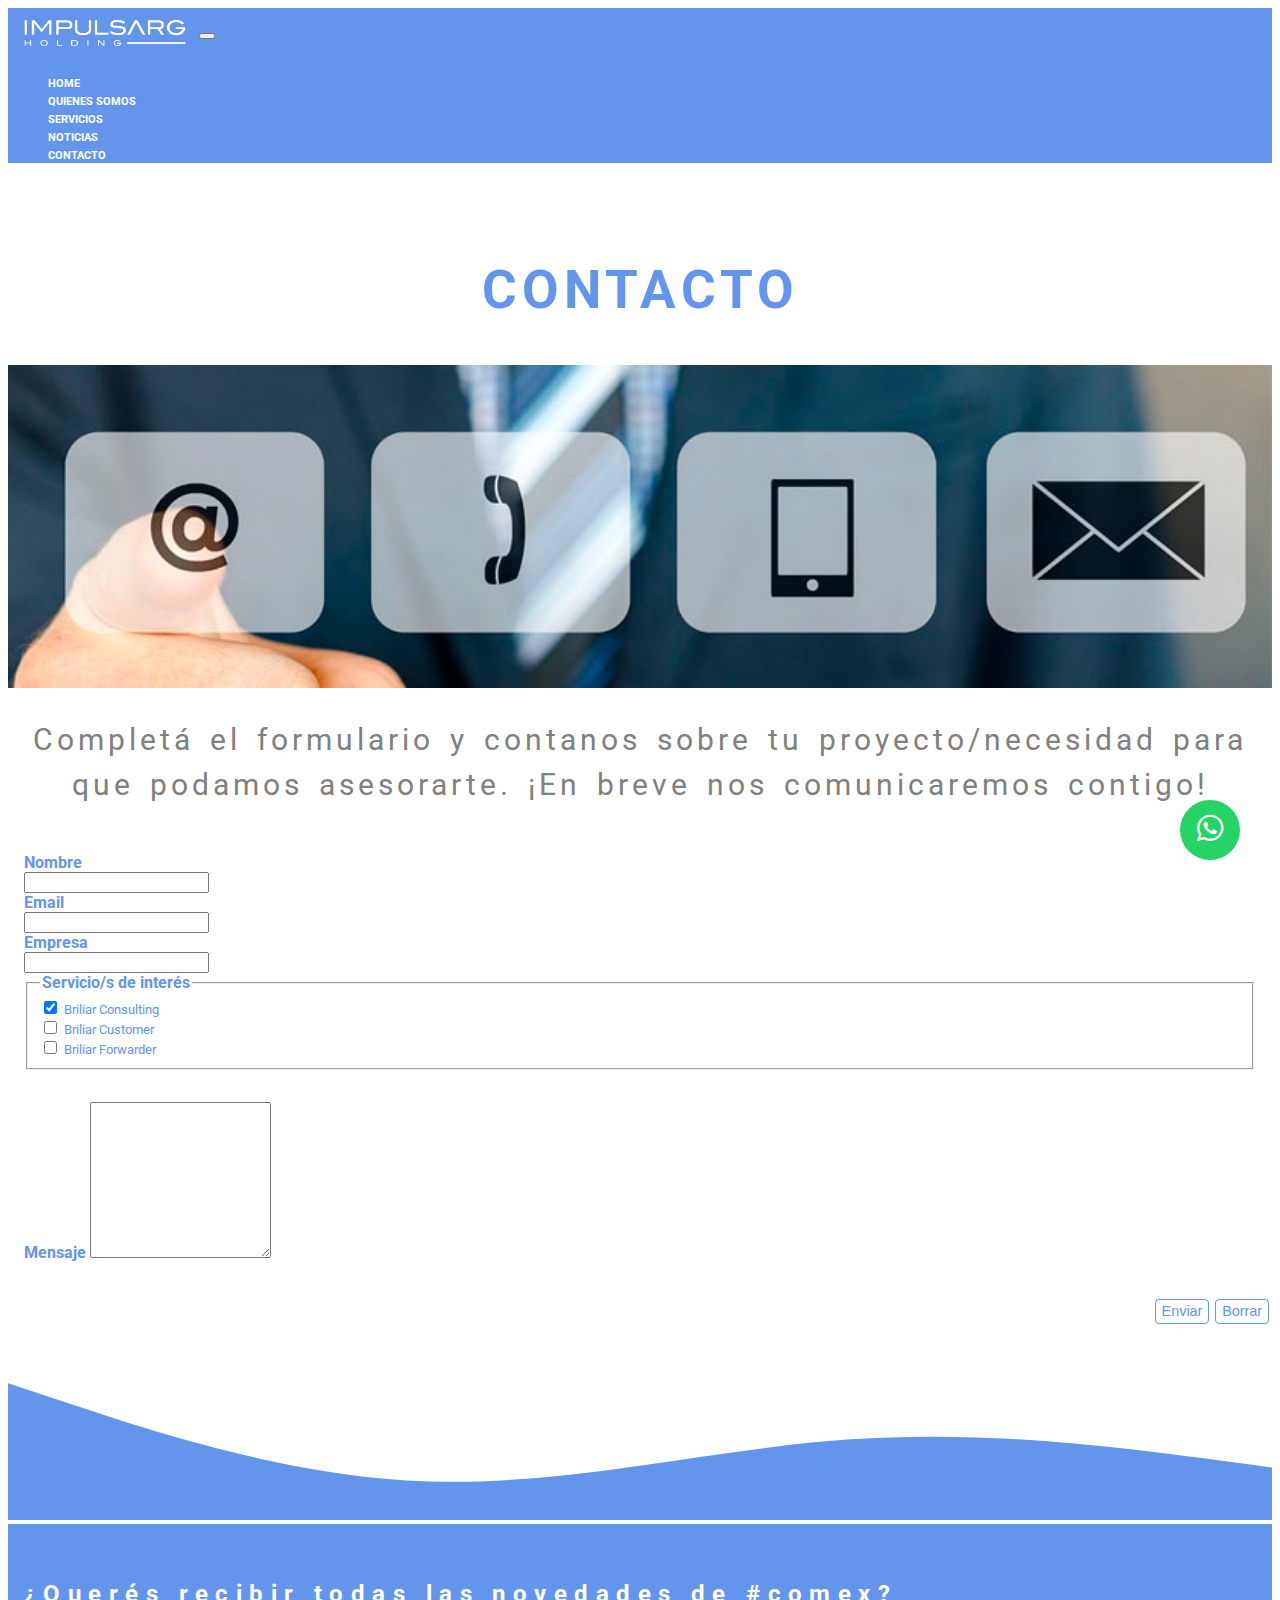
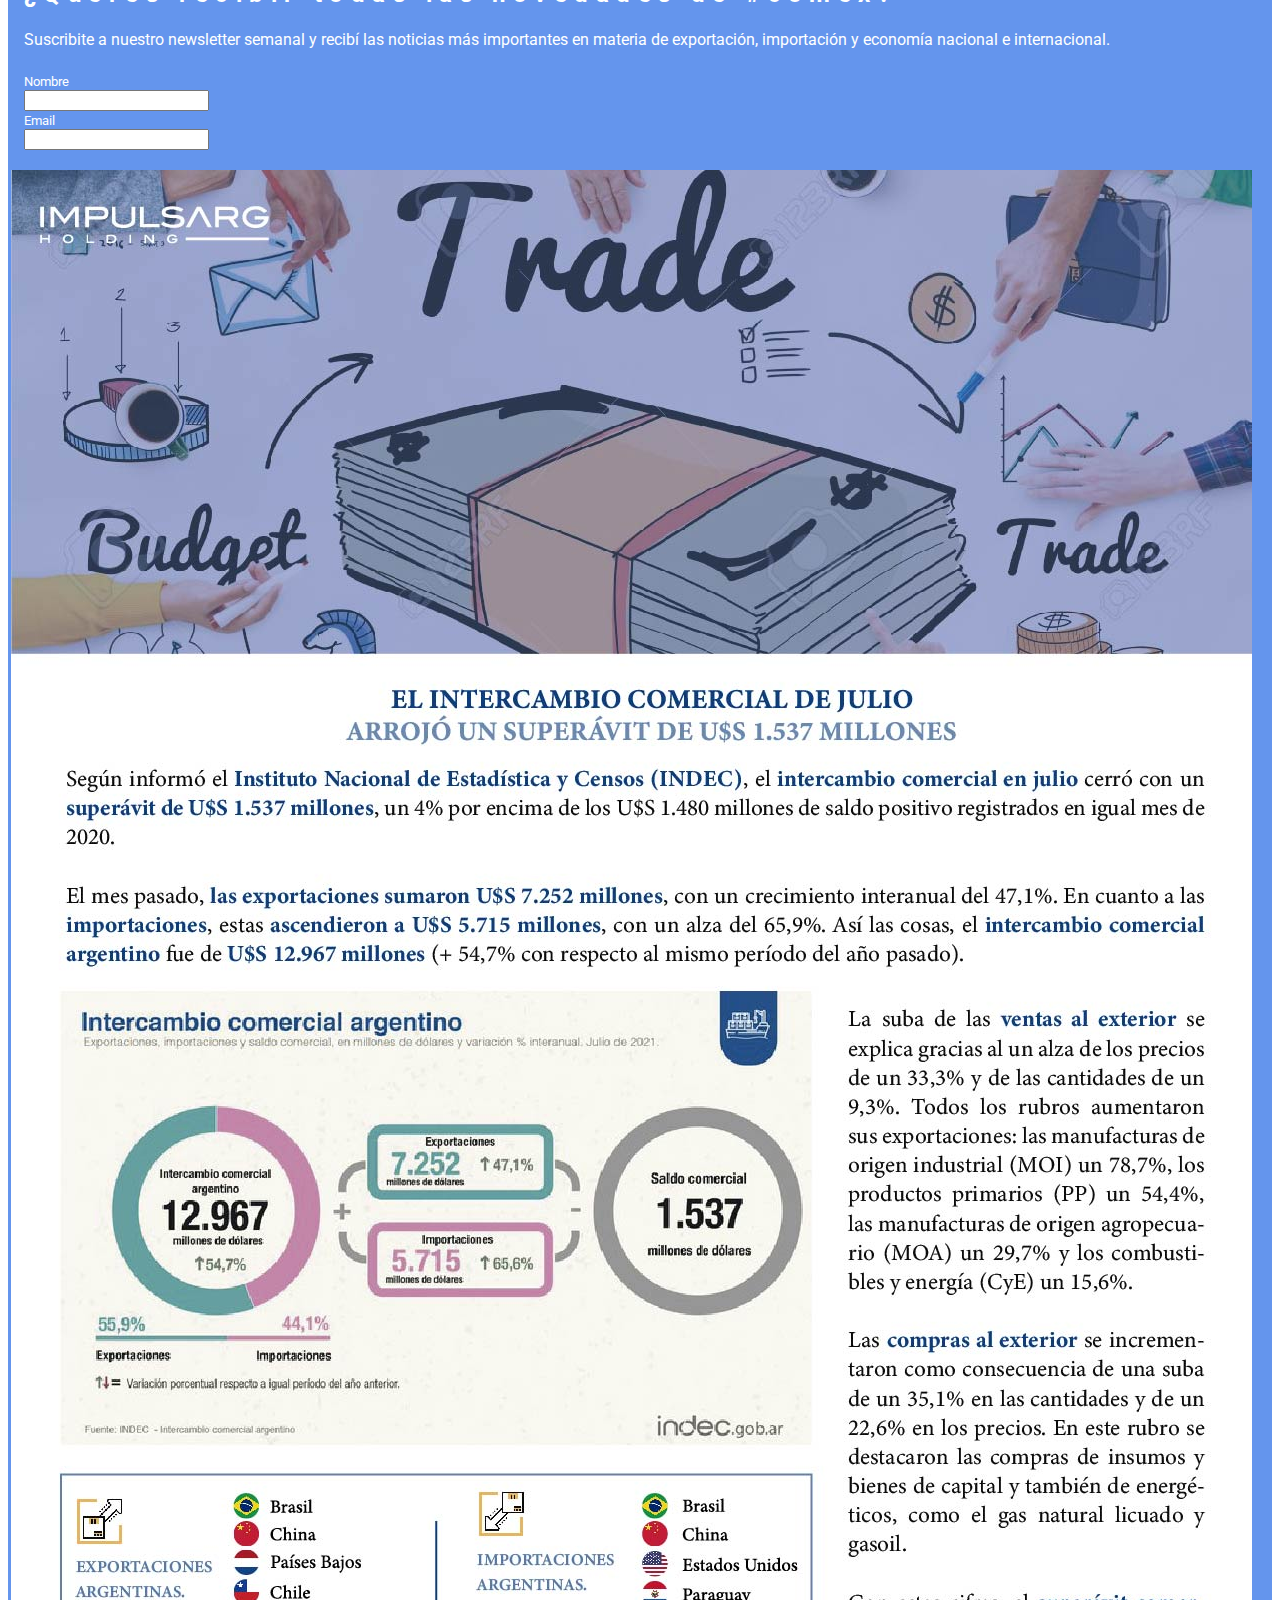
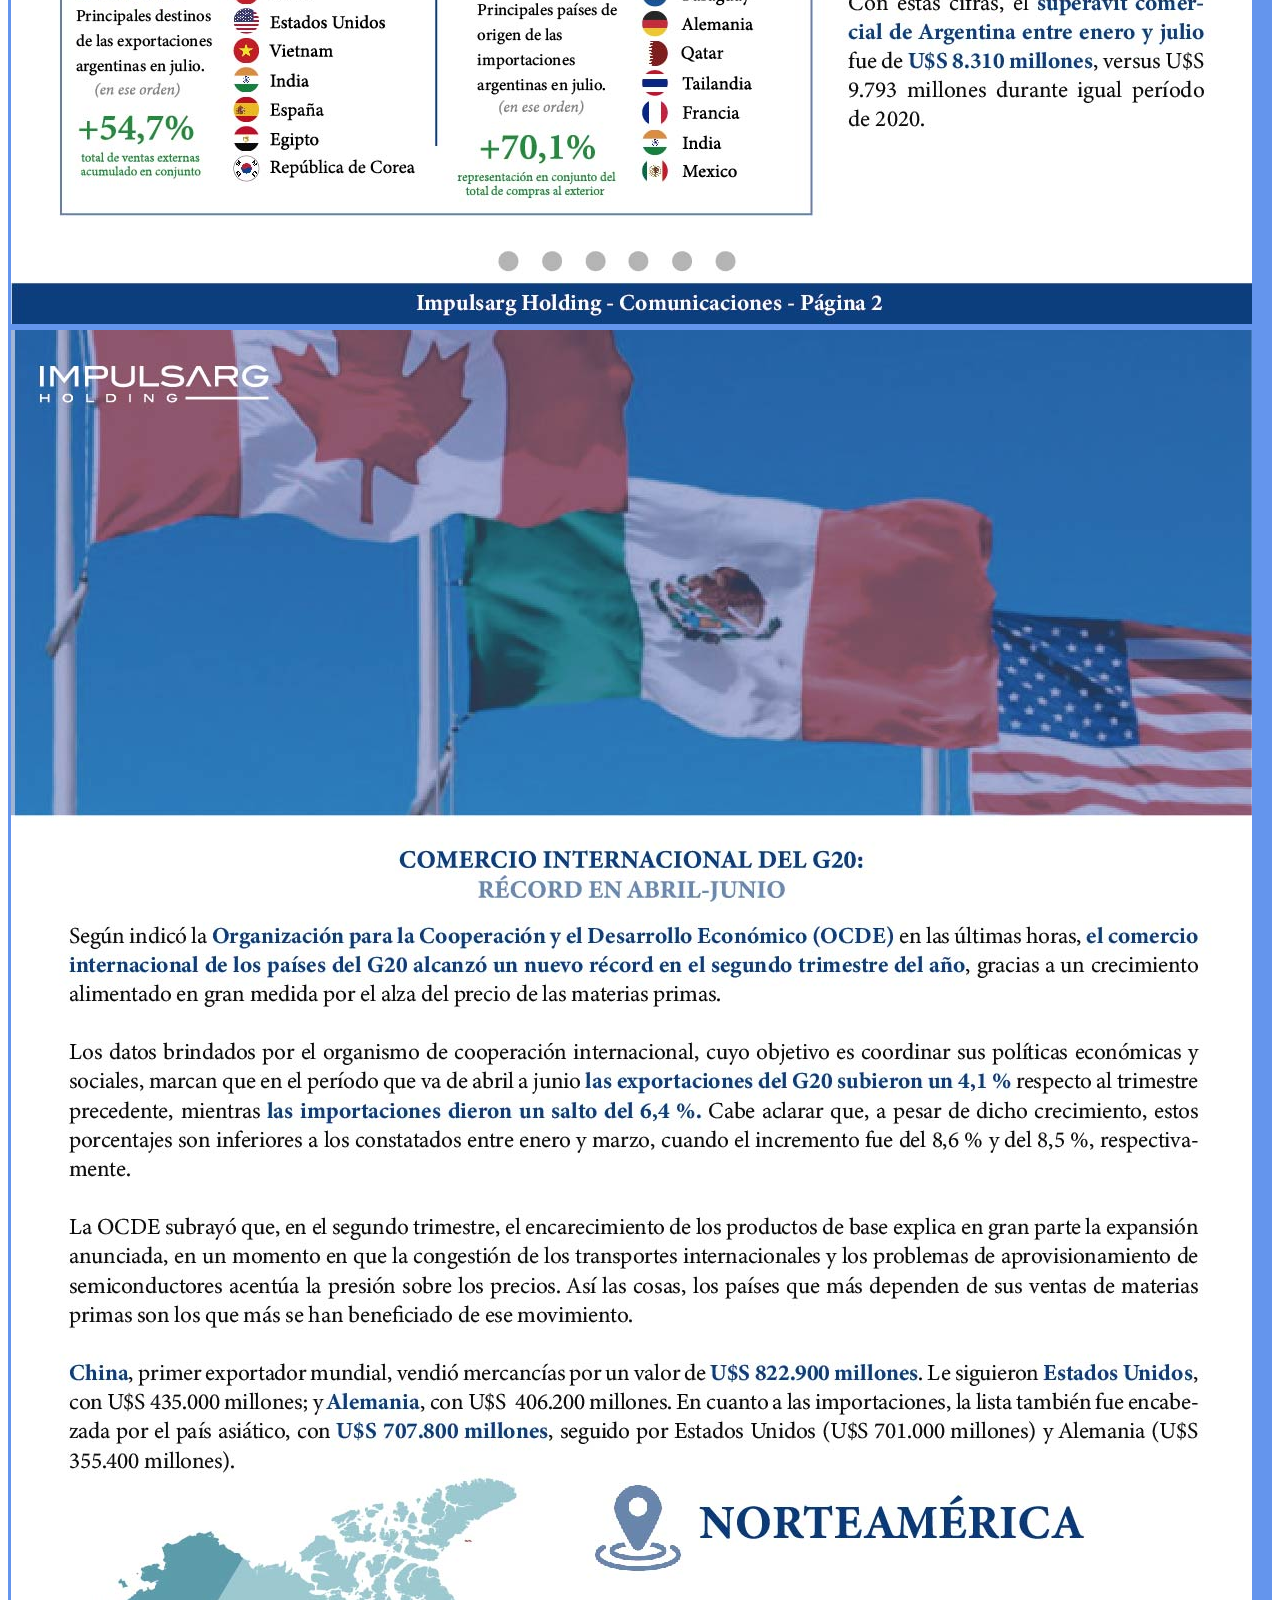
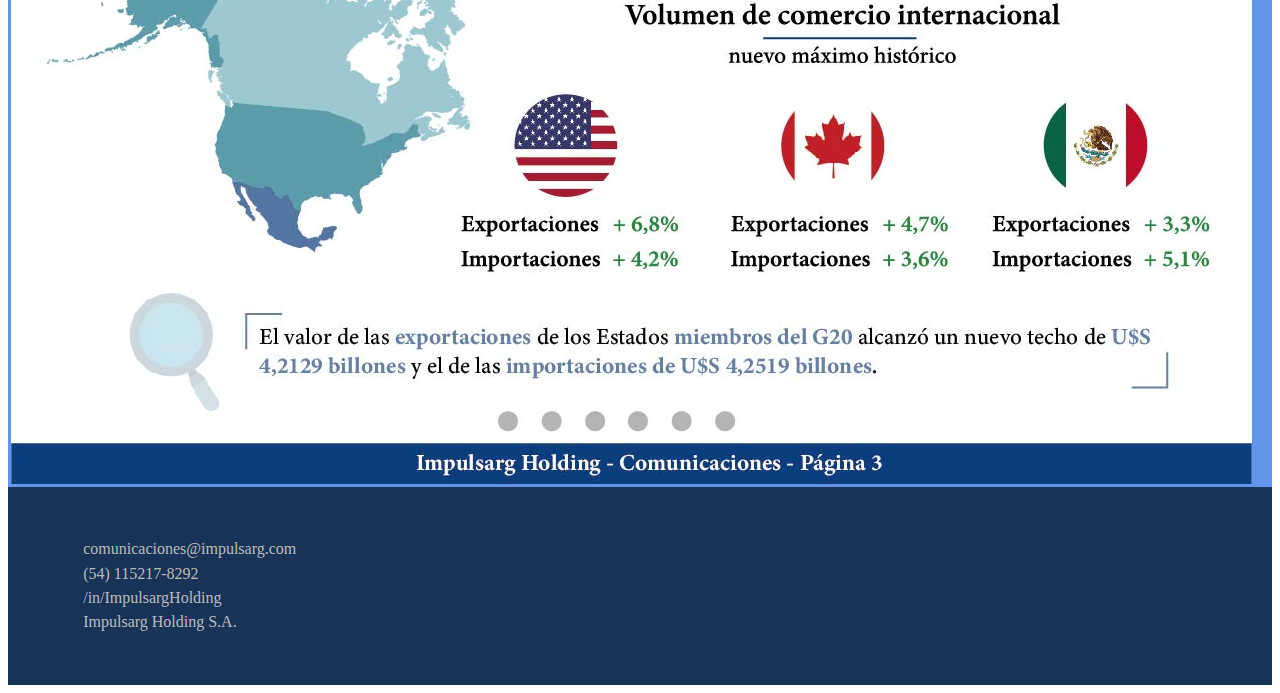
<file: contacto.html>
<!DOCTYPE html>
<html lang="en">
<head>
    <link rel="preconnect" href="https://fonts.googleapis.com">
    <link rel="preconnect" href="https://fonts.gstatic.com" crossorigin>
    <link href="https://fonts.googleapis.com/css2?family=Roboto:ital,wght@0,400;0,700;1,400&display=swap" rel="stylesheet">
    
    <!--biblioteca AOS-->
    <link rel="stylesheet" href="https://unpkg.com/aos@next/dist/aos.css" />

    <!--Font Awesome-->
    <link rel="stylesheet" href="./estilos/fontawesome-free-5.15.4-web/css/all.css">

    <!-- Required meta tags -->
    <meta charset="utf-8">
    <meta name="viewport" content="width=device-width, initial-scale=1">

    <!-- Bootstrap CSS -->
    <link href="https://cdn.jsdelivr.net/npm/bootstrap@5.0.2/dist/css/bootstrap.min.css" rel="stylesheet" integrity="sha384-EVSTQN3/azprG1Anm3QDgpJLIm9Nao0Yz1ztcQTwFspd3yD65VohhpuuCOmLASjC" crossorigin="anonymous">
    <link rel="stylesheet" href="./estilos/style.css">

    <!-- Title -->
    <meta name="title" content="Contanos sobre tu empresa | IMPULSARG">

    <!-- Descripción -->
    <meta name="description" content="Completa el formulario y contanos en qué áreas de comercio internacional necesitas asesoramiento.">

    <!-- Keywords -->
    <meta name="keywords" content="FORMULARIO,COMUNICACION,CONTACTO,CONSULTAS,PROYECTOS,FINANZAS,DESPACHO,ECONOMÍA,CAMARA,CONSULTORIA,ASESORAMIENTO,ESTUDIO,COMERCIAL,IMPORTACION,EXPORTACION,MENSAJE,MAIL,REDES">

    <title>contacto.html</title>
</head>
<body>
  <a href="#" class="whatsapp" target="_blank"><i class="fab fa-whatsapp whatsapp-icon"></i></a> <!--logo whatsapp fixed-->
    <header class="sticky-top">
        <!--NAV-->
        <nav class="navbar navbar-expand-lg navbar-light bg-light">
            <div class="container-fluid">
            <img class="img-fluid logo impulsarg" src="./imagenes/2021_1.png" alt=""> <!--se exporto logo en Illustrator a SVG-->
            <button class="navbar-toggler" type="button" data-bs-toggle="collapse" data-bs-target="#navbarNav" aria-controls="navbarNav" aria-expanded="false" aria-label="Toggle navigation">
                <span class="navbar-toggler-icon"></span>
            </button>
            <div class="collapse navbar-collapse justify-content-end" id="navbarNav">
                <ul class="navbar-nav align-items-center">
                    <li class="nav-item">
                        <a class="nav-link active fuenteRobotoNav menudesplegable" aria-current="page" href="index.html">Home</a>
                    </li>
                    <li class="nav-item">
                        <a class="nav-link fuenteRobotoNav menudesplegable" href="quienesSomos.html">Quienes somos</a>
                    </li>
                    <li class="nav-item">
                        <a class="nav-link fuenteRobotoNav menudesplegable" href="#">Servicios</a>
                    </li>
                    <li class="nav-item">
                        <a class="nav-link fuenteRobotoNav menudesplegable" href="noticias.html">Noticias</a>
                    </li>
                    <li class="nav-item">
                        <a class="nav-link fuenteRobotoNav menudesplegable" href="contacto.html">Contacto</a>
                    </li>
                </ul>
            </div>
            </div>
        </nav>
    </header>
    <main>
        <br>
        <br>
        <div class="container">
            <h1 class="quienesSomos__titulo slide-top">Contacto</h1> <!-- uso de BEM. Se utilizó el diseño de la intro de quienesSomos.html y se copió en todas las intros de las páginas web -->
            <div class="row">
                <div class="card3 mb-3">
                    <img src="./imagenes/2021_18.jpg" alt="" class="card-img-top img-fluid__slide">
                    <div class="card-body">
                      <p class="quienesSomos__presentación slide-top">Completá el formulario y contanos sobre tu proyecto/necesidad para que podamos asesorarte. ¡En breve nos comunicaremos contigo!</p>
                    </div>
                </div>
            </div>
        </div>
        <div class="container">
            <div class="row">
              <div class="col-md-6">
                <form class="qs">
                  <div class="row mb-3">
                    <label for="inputName" class="col-sm-4 col-form-label fuenteRobotoForm2">Nombre</label>
                    <div class="col-sm-6">
                      <input type="name" class="form-control" id="inputName">
                    </div>
                  </div>
                  <div class="row mb-3">
                    <label for="inputEmail3" class="col-sm-4 col-form-label fuenteRobotoForm2">Email</label>
                    <div class="col-sm-6">
                      <input type="email" class="form-control" id="inputEmail3">
                    </div>
                  </div>
                  <div class="row mb-3">
                    <label for="inputEmpresa" class="col-sm-4 col-form-label fuenteRobotoForm2">Empresa</label>
                    <div class="col-sm-6">
                      <input type="empresa" class="form-control" id="inputEmpresa">
                    </div>
                  </div>
                  <fieldset class="row mb-3">
                    <legend class="col-form-label col-sm-4 pt-0 fuenteRobotoForm2">Servicio/s de interés</legend>
                    <div class="col-sm-6">
                      <div class="form-check">
                        <input class="form-check-input" type="checkbox" name="gridRadios" id="gridRadios1" value="option1" checked>
                        <label class="form-check-label fuenteRobotoForm2__b" for="gridRadios1">
                          Briliar Consulting
                        </label>
                      </div>
                      <div class="form-check">
                        <input class="form-check-input" type="checkbox" name="gridRadios" id="gridRadios2" value="option2">
                        <label class="form-check-label fuenteRobotoForm2__b" for="gridRadios2">
                          Briliar Customer
                        </label>
                      </div>
                      <div class="form-check">
                        <input class="form-check-input" type="checkbox" name="gridRadios" id="gridRadios3" value="option3">
                        <label class="form-check-label fuenteRobotoForm2__b" for="gridRadios3">
                          Briliar Forwarder
                        </label>
                      </div>
                    </div>
                  </fieldset>
                </form>
              </div>
              <div class="col-md-6">
                <form>
                <div class="row mb-8 mensaje">
                    <label for="floatingTextarea" class="fuenteRobotoForm2 text-center">Mensaje</label>
                    <textarea class="form-control" id="floatingTextarea" style="height: 150px"></textarea>
                </div>
                <br>
                <div class="col mb-2 flex-end">
                  <button type="submit" class="btn-footer btn-footer--contacto">Enviar</button>
                  <button type="submit" class="btn-footer btn-footer--contacto">Borrar</button>
                </div>
                </form>
            </div>
        </div>
        </div>
        <section>
          <svg xmlns="http://www.w3.org/2000/svg" viewBox="0 0 1440 220"><path fill="#6495ed" fill-opacity="1" d="M0,64L80,90.7C160,117,320,171,480,176C640,181,800,139,960,128C1120,117,1280,139,1360,149.3L1440,160L1440,320L1360,320C1280,320,1120,320,960,320C800,320,640,320,480,320C320,320,160,320,80,320L0,320Z"></path></svg>
          <div class="container-fluid contenedornoticias">
            <div class="card"> 
              <div class="row g-0 align-items-center">
                  <div class="col-md-6">
                      <div class="card__body">
                      <h3 class="fuentetitle3 fuentetitle3--newsletter">¿Querés recibir todas las novedades de #comex?</h3>
                      <p class="card__text">Suscribite a nuestro newsletter semanal y recibí las noticias más importantes en materia de exportación, importación y economía nacional e internacional.</p>
                      <form>
                        <div class="row mb-3">
                          <label for="inputName" class="col-sm-4 col-form-label fuenteRobotoForm2 fuenteRobotoForm2--news">Nombre</label>
                          <div class="col-sm-6">
                            <input type="name" class="form-control" id="inputName">
                          </div>
                        </div>
                        <div class="row mb-3">
                          <label for="inputEmail3" class="col-sm-4 col-form-label fuenteRobotoForm2 fuenteRobotoForm2--news">Email</label>
                          <div class="col-sm-6">
                            <input type="email" class="form-control" id="inputEmail3">
                          </div>
                        </div>
                      </form>
                      </div>
                  </div>
                  <div class="col-md-3 justify-content-center img-news">
                  <img src="./imagenes/2021_19.jpg" class="img-fluid img-fluid__slide rounded-start mx-auto d-block" alt="newsletter1" height="20vh">
                  </div>
                  <div class="col-md-3 justify-content-center img-news">
                    <img src="./imagenes/2021_20.jpg" class="img-fluid img-fluid__slide rounded-start mx-auto d-block" alt="newsletter2" height="20vh">
                  </div>
              </div>
    </main>
    <footer class="site-footer">
      <br>
      <div>
        <ul class="nav nav-pills nav-fill rrss">
          <li class="nav-item rrss__1">comunicaciones@impulsarg.com</li>
          <li class="nav-item rrss__1">(54) 115217-8292</li>
          <li class="nav-item rrss__1">/in/ImpulsargHolding</li>
          <li class="nav-item rrss__1">Impulsarg Holding S.A.</li>
        </ul>
      </div>
      <br>
    </footer>
  <!-- Option 1: Bootstrap Bundle with Popper -->
  <script src="https://cdn.jsdelivr.net/npm/bootstrap@5.0.2/dist/js/bootstrap.bundle.min.js" integrity="sha384-MrcW6ZMFYlzcLA8Nl+NtUVF0sA7MsXsP1UyJoMp4YLEuNSfAP+JcXn/tWtIaxVXM" crossorigin="anonymous"></script>

  <!--biblioteca AOS-->
  <script src="https://unpkg.com/aos@next/dist/aos.js"></script> 
  <script src="https://unpkg.com/aos@next/dist/aos.js"></script>
  <script>AOS.init();</script>
</body>

</html>
</file>
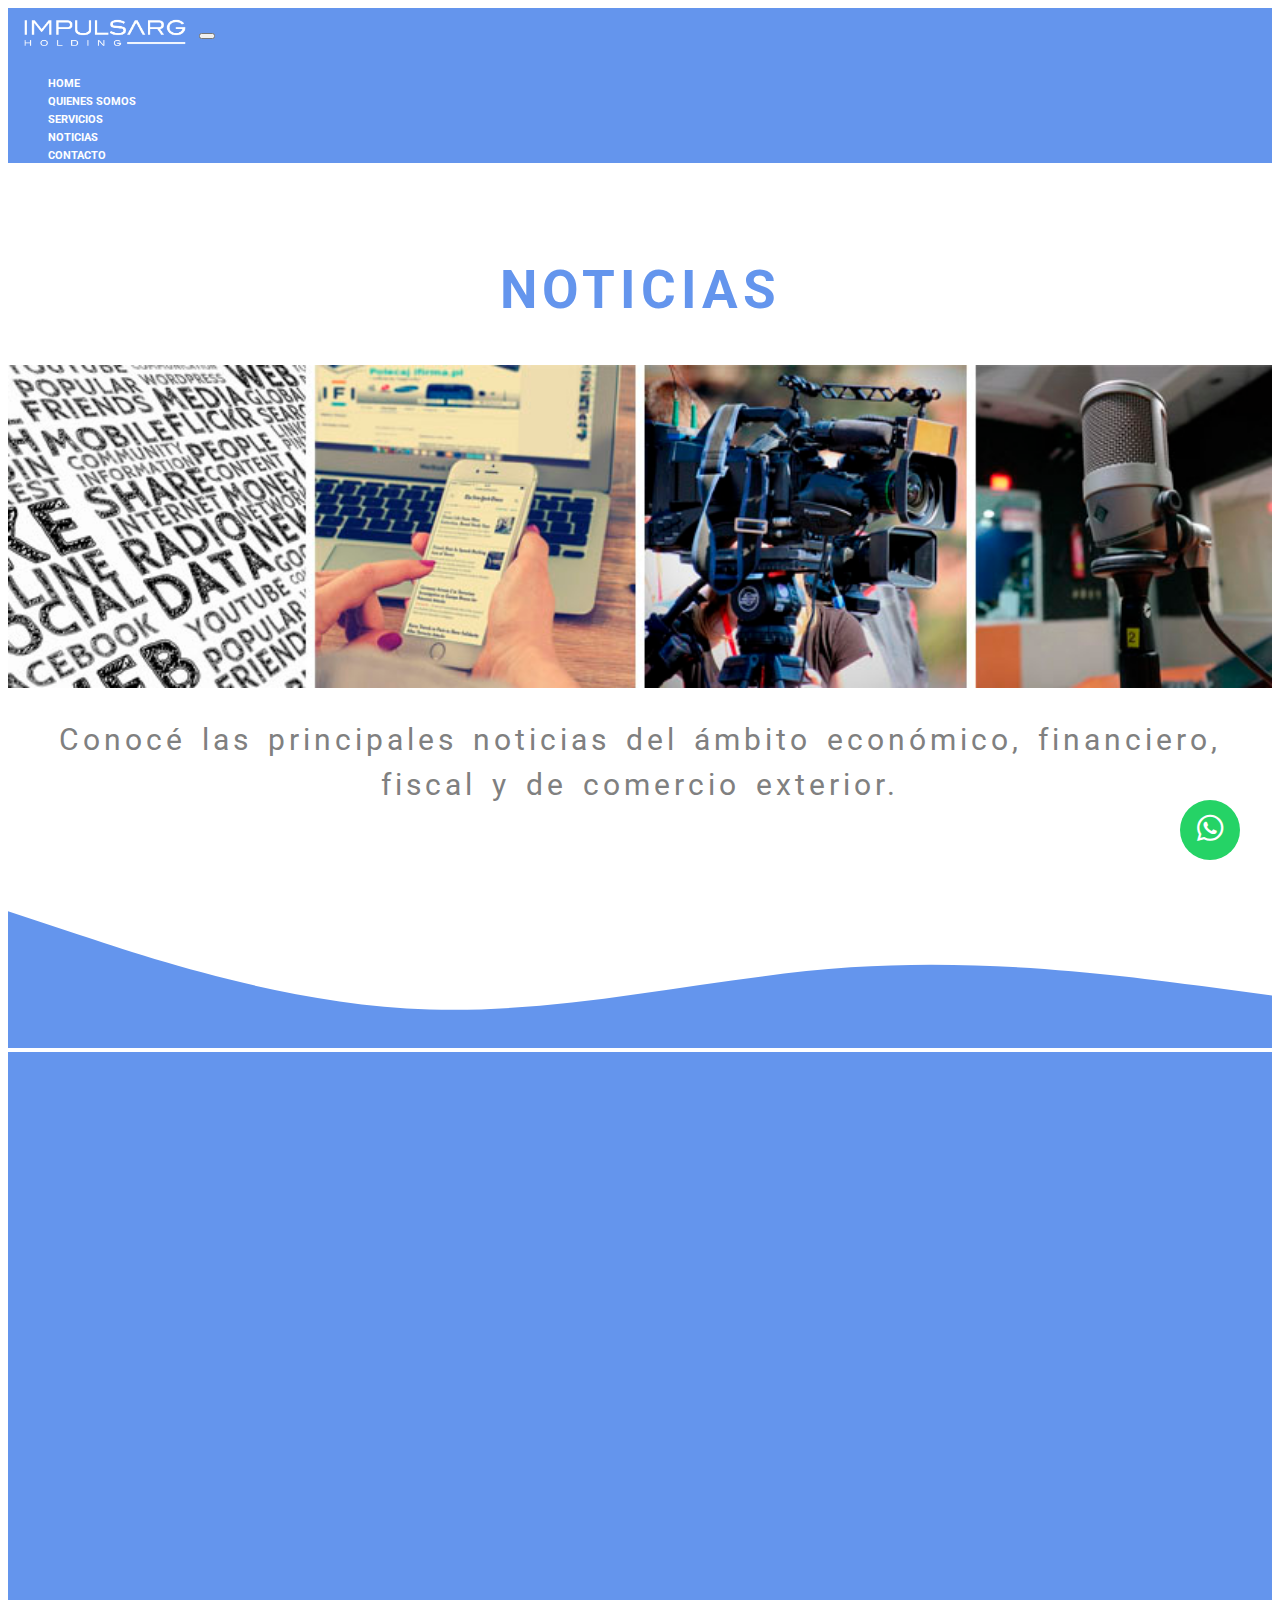
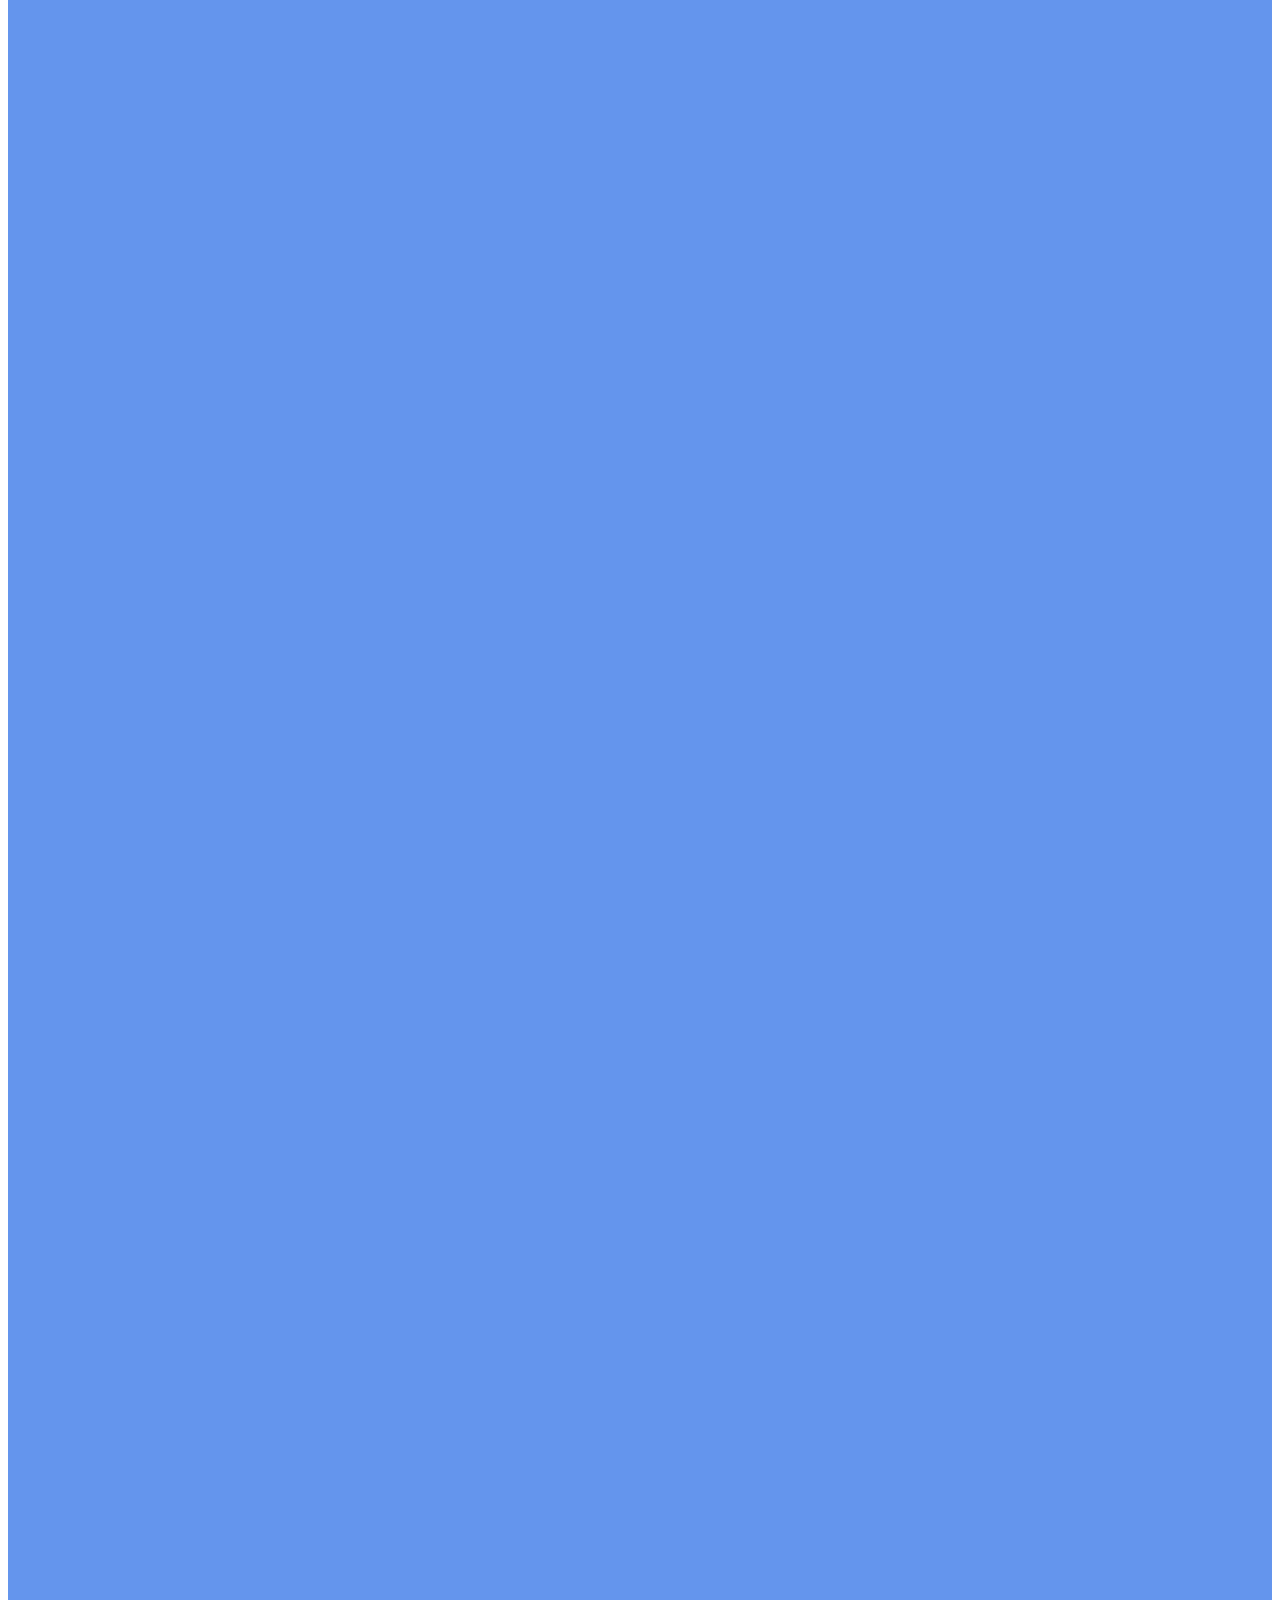
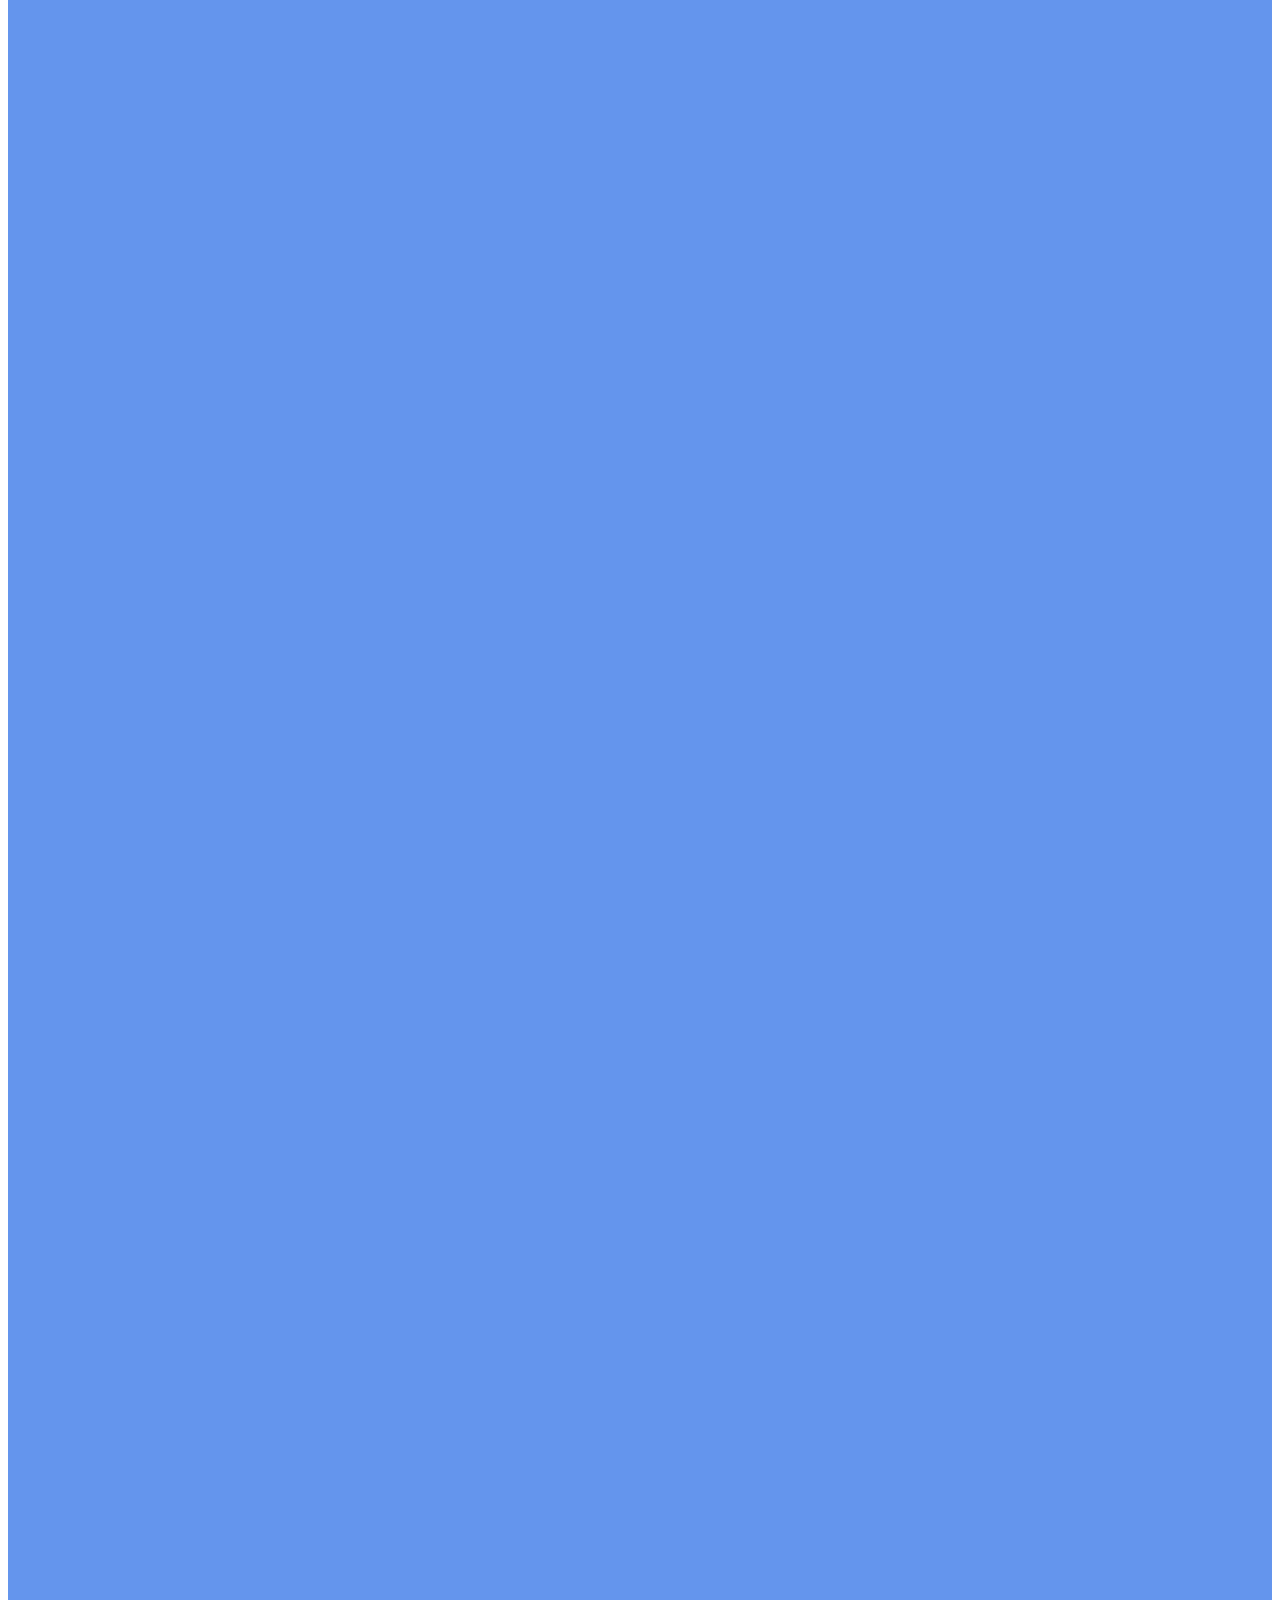
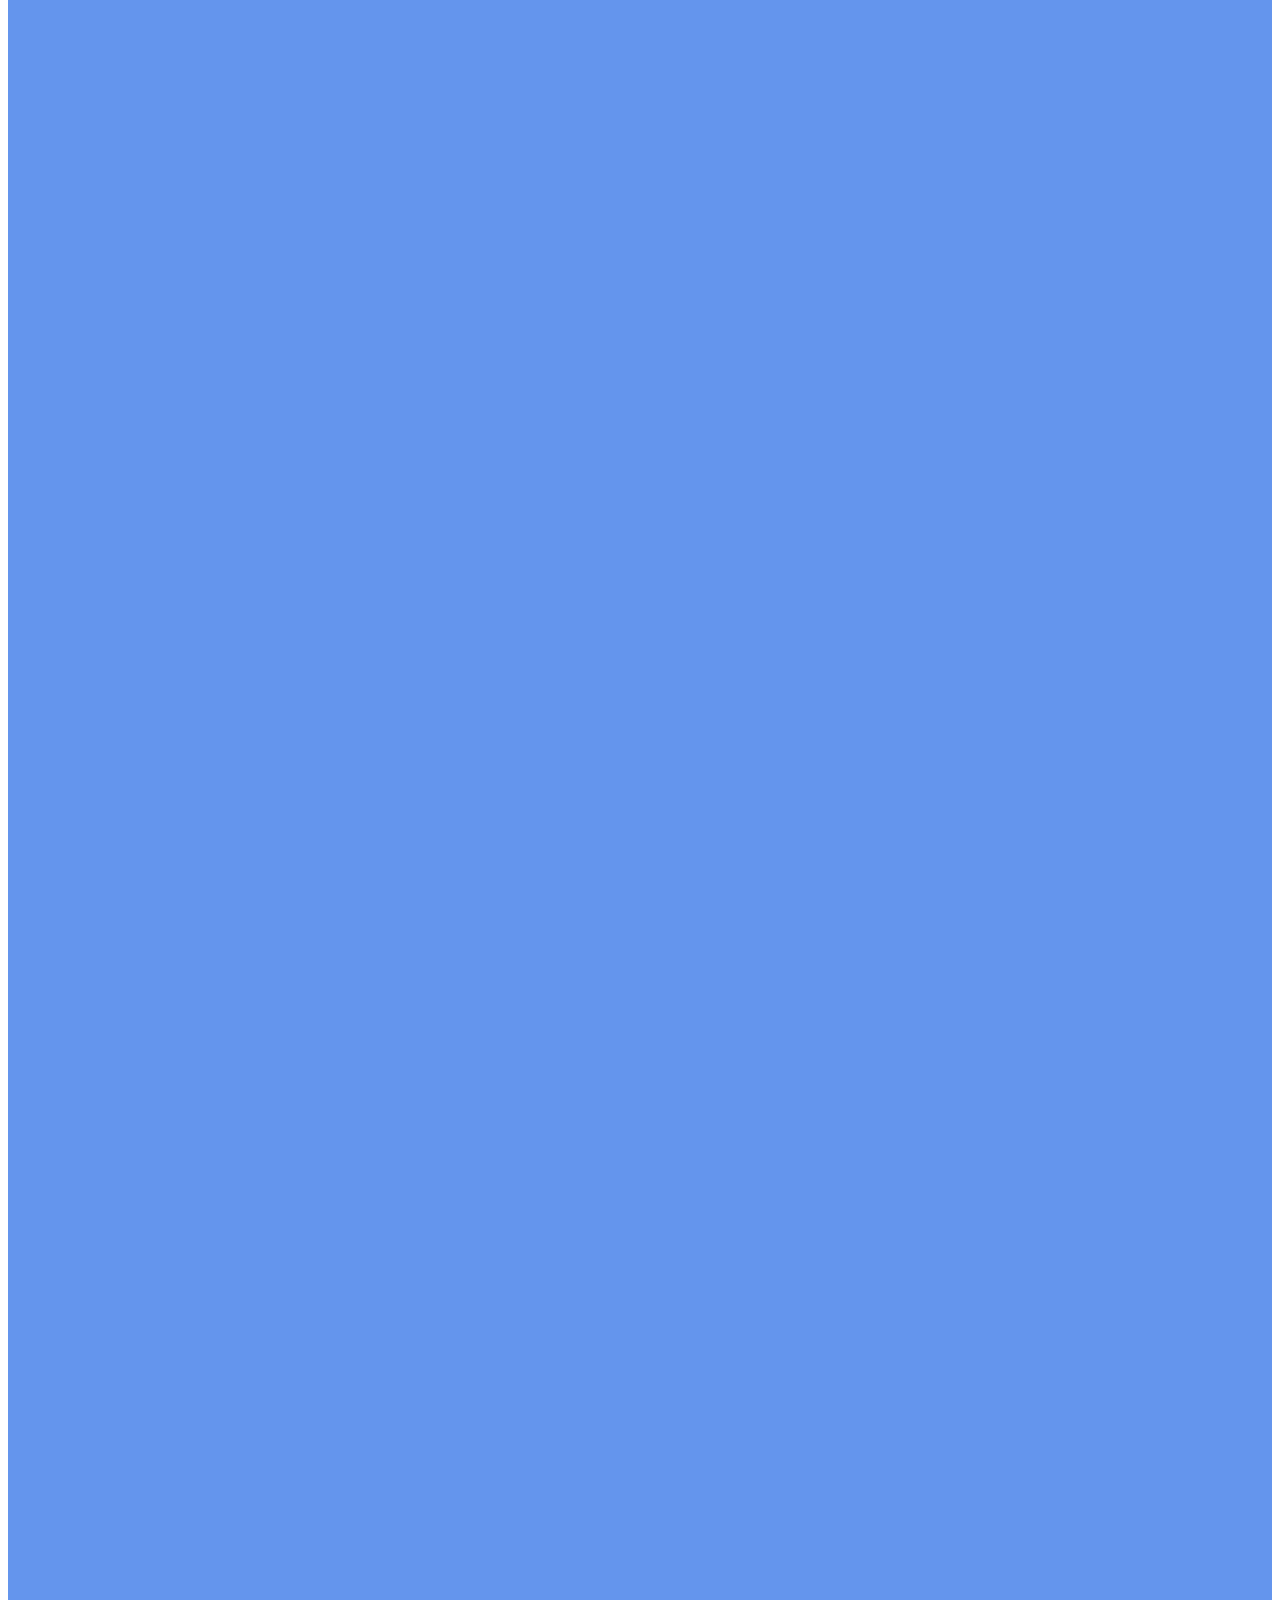
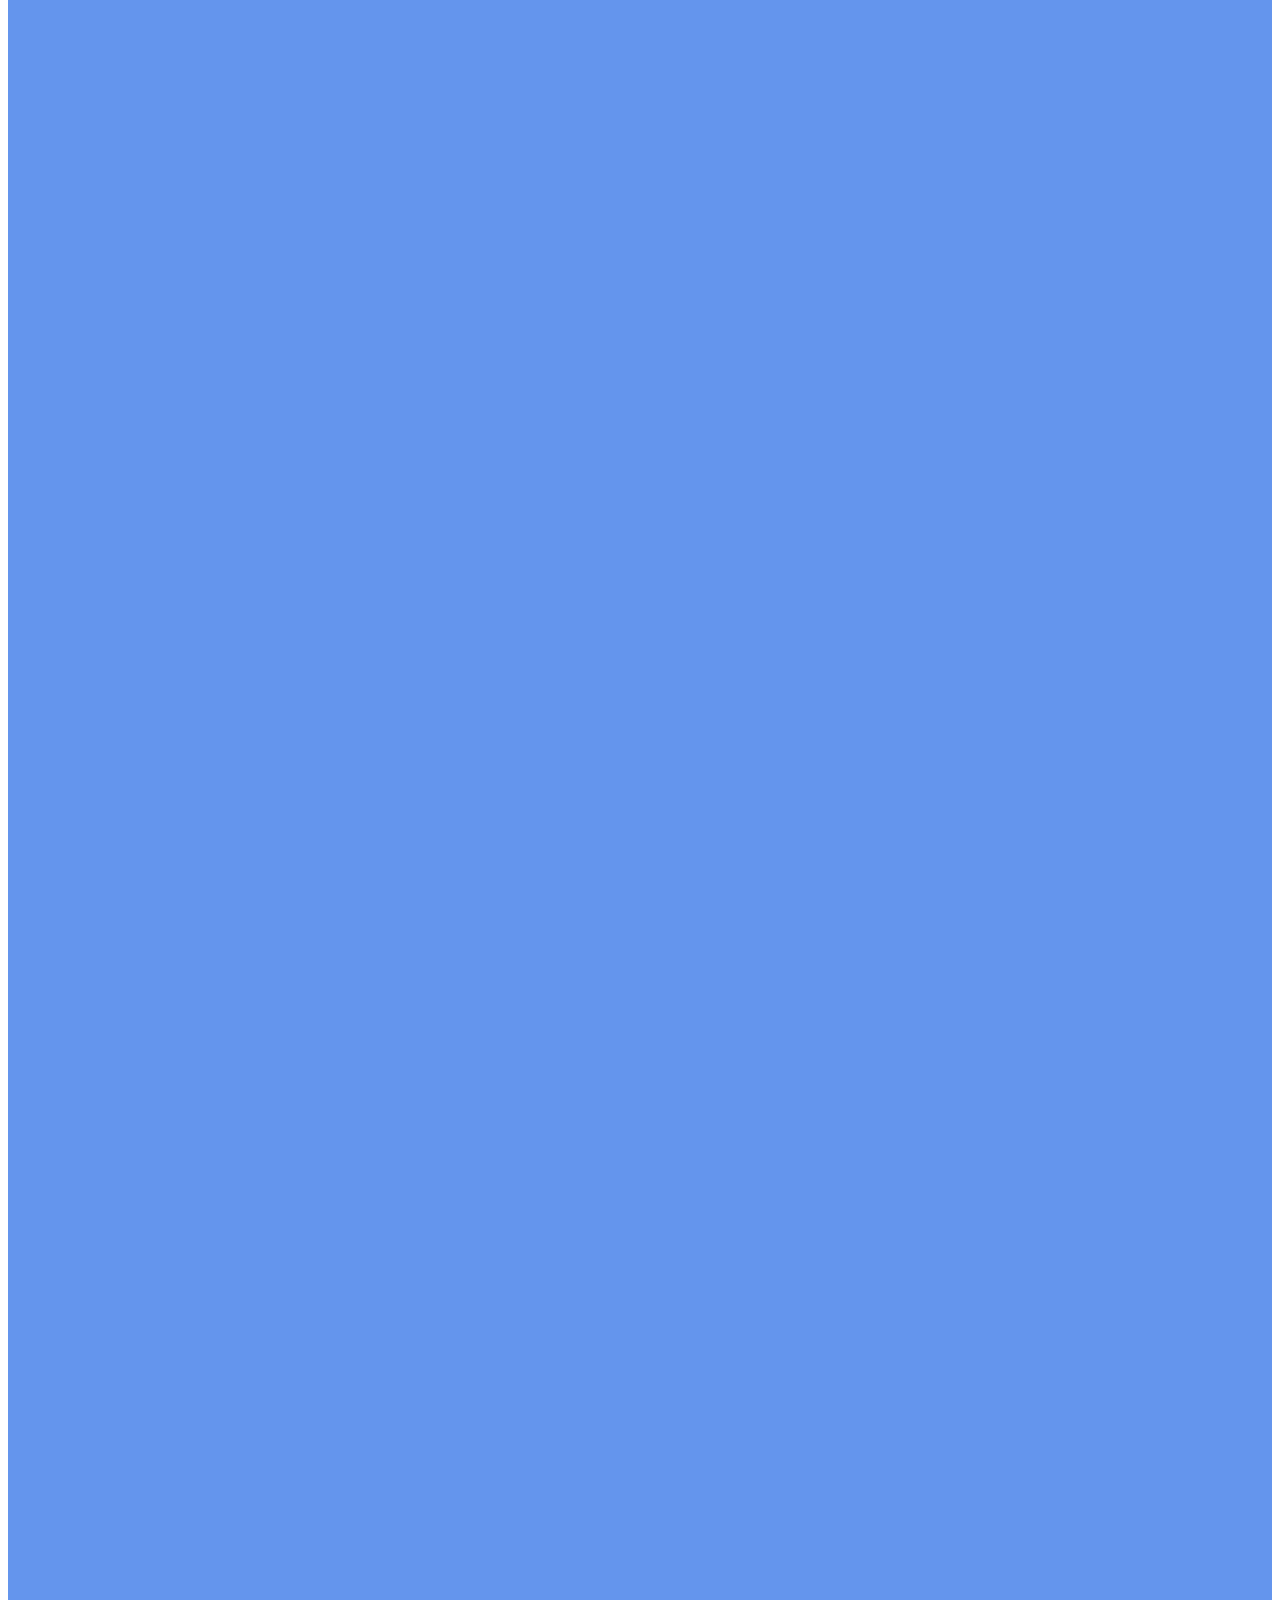
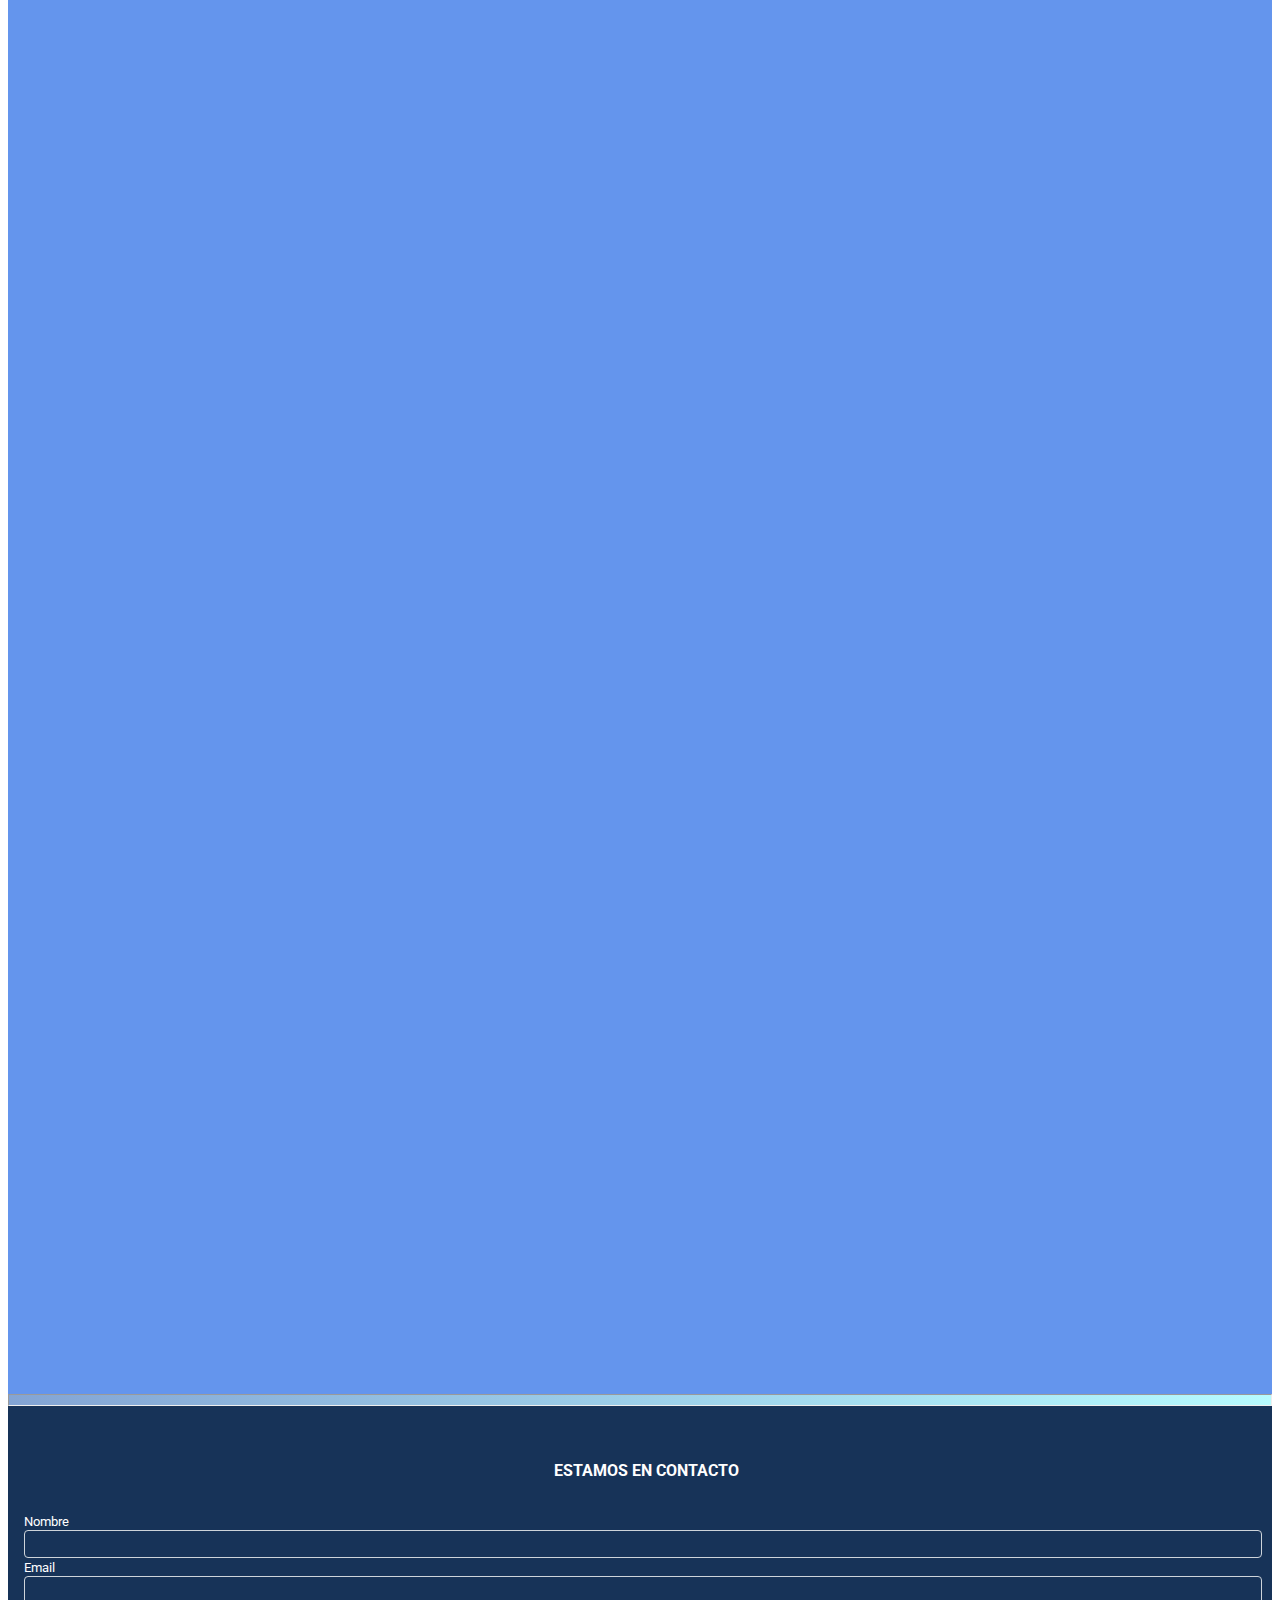
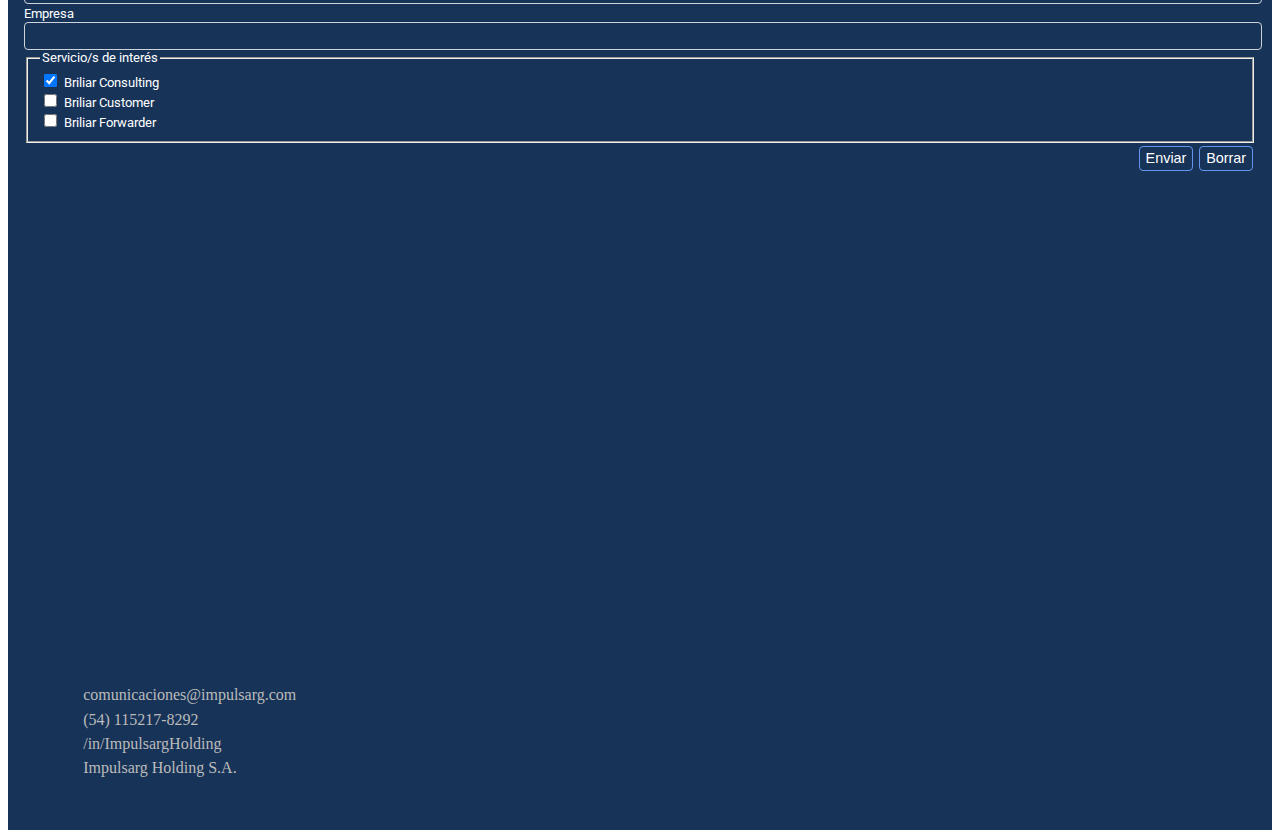
<file: noticias.html>
<!DOCTYPE html>
<html lang="en">
<head>
    <link rel="preconnect" href="https://fonts.googleapis.com">
    <link rel="preconnect" href="https://fonts.gstatic.com" crossorigin>
    <link href="https://fonts.googleapis.com/css2?family=Roboto:ital,wght@0,400;0,700;1,400&display=swap" rel="stylesheet">

    <!--biblioteca AOS-->
    <link rel="stylesheet" href="https://unpkg.com/aos@next/dist/aos.css" />

    <!--Font Awesome-->
    <link rel="stylesheet" href="./estilos/fontawesome-free-5.15.4-web/css/all.css">
    
    <!-- Required meta tags -->
    <meta charset="utf-8">
    <meta name="viewport" content="width=device-width, initial-scale=1">

    <!-- Bootstrap CSS -->
    <link href="https://cdn.jsdelivr.net/npm/bootstrap@5.0.2/dist/css/bootstrap.min.css" rel="stylesheet" integrity="sha384-EVSTQN3/azprG1Anm3QDgpJLIm9Nao0Yz1ztcQTwFspd3yD65VohhpuuCOmLASjC" crossorigin="anonymous">
    <link rel="stylesheet" href="./estilos/style.css">

    <!-- Title -->
    <meta name="title" content="Últimas noticias en comex | IMPULSARG">

    <!-- Descripción -->
    <meta name="description" content="Noticias relacionadas al comercio internacional, economía y finanzas. Suscribite a nuestro newsletter.">

    <!-- Keywords -->
    <meta name="keywords" content="NOTICIAS,FINANZAS,ECONOMÍA,NEWSLETTER,ESTUDIO,COMERCIAL,IMPORTACION,EXPORTACION,SERVICIOS,LICENCIAS,COMERCIO,ADUANA,DESPACHANTE,COURIER,FORWARDER,IMPUESTOS,MONOTRIBUTO">

    <title>noticias.html</title>
</head>
<body>
  <a href="#" class="whatsapp" target="_blank"><i class="fab fa-whatsapp whatsapp-icon"></i></a> <!--logo whatsapp fixed-->
    <header class="sticky-top">
        <!--NAV-->
        <nav class="navbar navbar-expand-lg navbar-light bg-light">
            <div class="container-fluid">
            <img class="img-fluid logo impulsarg" src="./imagenes/2021_1.png" alt=""> <!--se exporto logo en Illustrator a SVG-->
            <button class="navbar-toggler" type="button" data-bs-toggle="collapse" data-bs-target="#navbarNav" aria-controls="navbarNav" aria-expanded="false" aria-label="Toggle navigation">
                <span class="navbar-toggler-icon"></span>
            </button>
            <div class="collapse navbar-collapse justify-content-end" id="navbarNav">
                <ul class="navbar-nav align-items-center">
                    <li class="nav-item">
                        <a class="nav-link active fuenteRobotoNav menudesplegable" aria-current="page" href="index.html">Home</a>
                    </li>
                    <li class="nav-item">
                        <a class="nav-link fuenteRobotoNav menudesplegable" href="quienesSomos.html">Quienes somos</a>
                    </li>
                    <li class="nav-item">
                        <a class="nav-link fuenteRobotoNav menudesplegable" href="Servicios.html">Servicios</a>
                    </li>
                    <li class="nav-item">
                        <a class="nav-link fuenteRobotoNav menudesplegable" href="#">Noticias</a>
                    </li>
                    <li class="nav-item">
                        <a class="nav-link fuenteRobotoNav menudesplegable" href="contacto.html">Contacto</a>
                    </li>
                </ul>
            </div>
            </div>
        </nav>
    </header>
    <main>
        <br>
        <br>
        <div class="container">
            <h1 class="quienesSomos__titulo slide-top">Noticias</h1> <!-- uso de BEM. Se utilizó el diseño de la intro de quienesSomos.html y se copió en todas las intros de las páginas web -->
            <div class="row">
                <div class="card3 mb-3">
                    <img src="./imagenes/2021_14.jpg" alt="" class="card-img-top img-fluid__slide">
                    <div class="card-body">
                      <p class="quienesSomos__presentación slide-top">Conocé las principales noticias del ámbito económico, financiero, fiscal y de comercio exterior.</p>
                    </div>
                </div>
            </div>
        </div>
        <br>
        <section>
          <svg xmlns="http://www.w3.org/2000/svg" viewBox="0 0 1440 220"><path fill="#6495ed" fill-opacity="1" d="M0,64L80,90.7C160,117,320,171,480,176C640,181,800,139,960,128C1120,117,1280,139,1360,149.3L1440,160L1440,320L1360,320C1280,320,1120,320,960,320C800,320,640,320,480,320C320,320,160,320,80,320L0,320Z"></path></svg>
          <div class="container-fluid contenedornoticias">
          <div class="row row-cols-1 row-cols-md-4 g-4">
          <div class="col" data-aos="flip-left" data-aos-delay="100" data-aos-once="true" data-aos-duration="900">
            <div class="noticiasInterno h-100"> <!-- animación de AOS -->
            <img src="./imagenes/2021_3.png" class="card-img-top" alt="noti1">
            <div class="card-body">
              <h5 class="card-title noticiasInterno__news2">El Gobierno ampliaría el listado de productos con licencias no automáticas.</h5>
              <p class="noticiasInterno__text">El Gobierno, a través de la Secretaría de Industria, Economía del Conocimiento y Gestión Comercial Externa, tendría en mente modificar en breve el régimen vigente para ingresar determinados productos al país.</p>
            </div>
            </div>
          </div>
          <div class="col" data-aos="flip-left" data-aos-delay="200" data-aos-once="true" data-aos-duration="900">
            <div class="noticiasInterno h-100"> <!-- animación de AOS -->
            <img src="./imagenes/2021_4.jpg" class="card-img-top" alt="...">
            <div class="card-body">
              <h5 class="card-title noticiasInterno__news2">Prevén superávit comercial en el 2° semestre, pero más deterioro fiscal.</h5>
              <p class="noticiasInterno__text">En el segundo semestre, la economía argentina tendrá un resultado positivo en sus cuentas comerciales, pero negativo en el frente fiscal, según los pronósticos de consultoras privadas y centros de estudios.</p>
            </div>
            </div>
          </div>
          <div class="col" data-aos="flip-left" data-aos-delay="300" data-aos-once="true" data-aos-duration="900">
            <div class="noticiasInterno h-100"> <!-- animación de AOS -->
            <img src="./imagenes/2021_5.jpg" class="card-img-top" alt="...">
            <div class="card-body">
              <h5 class="card-title noticiasInterno__news2">Monotributo: cuándo hay que recategorizarse y cuánto habrá que pagar con la nueva ley.</h5>
              <p class="noticiasInterno__text">El pasado jueves el Senado aprobó por unanimidad y convirtió en ley el proyecto que crea el “Programa de Fortalecimiento y Alivio Fiscal para Pequeños Contribuyentes”.</p>
            </div>
            </div>
          </div>
          <div class="col"data-aos="flip-left" data-aos-delay="400" data-aos-once="true" data-aos-duration="900">
            <div class="noticiasInterno h-100"> <!-- animación de AOS -->
            <img src="./imagenes/2021_15.jpg" class="card-img-top" alt="...">
            <div class="card-body">
              <h5 class="card-title noticiasInterno__news2">Se empieza a gestar el Plan Exportador 2022.</h5>
              <p class="noticiasInterno__text">El Gobierno convocó para los próximos días a las principales cámaras empresariales (unos 70 complejos sectoriales), con el objetivo de diagramar un plan para impulsar las exportaciones en el próximo año. La idea es relanzar el Consejo Público Privado para la Promoción de Exportaciones, creado por el canciller Felipe Solá en 2020.</p>
            </div>
            </div>
          </div>
          <div class="col" data-aos="flip-left" data-aos-delay="500" data-aos-once="true" data-aos-duration="900">
            <div class="noticiasInterno h-100"> <!-- animación de AOS -->
            <img src="./imagenes/2021_16.jpg" class="card-img-top" alt="...">
            <div class="card-body">
              <h5 class="card-title noticiasInterno__news2">Superávit comercial de US$ 6.690 millones en el primer semestre.</h5>
              <p class="noticiasInterno__text">Según informó el Instituto Nacional de Estadística y Censos (INDEC), las importaciones acumuladas de enero a junio alcanzaron los US$ 28.600 millones, mientras que las exportaciones sumaron US$ 35.290 millones, el nivel más alto desde 2013.</p>
            </div>
            </div>
          </div>
          <div class="col" data-aos="flip-left" data-aos-delay="600" data-aos-once="true" data-aos-duration="900">
            <div class="noticiasInterno h-100"> <!-- animación de AOS -->
            <img src="./imagenes/2021_17.jpg" class="card-img-top" alt="...">
            <div class="card-body">
              <h5 class="card-title noticiasInterno__news2">La brecha entre mover carga en avión y barco se redujo a la mitad.</h5>
              <p class="noticiasInterno__text">Según el último informe realizado por la Asociación de Transporte Aéreo Internacional (IATA), transportar hoy mercadería en avión es 6 veces más costoso que hacerlo en barco. Esto indica que dicha brecha se redujo a la mitad con la pandemia, ya que antes del Covid-19 el transporte aéreo era 12 veces más costoso que el marítimo.</p>
            </div>
            </div>
          </div>
          </div>
          <br>
          </div>  
        </section>
        <hr class="gradiente1">
    </main>
    <footer class="site-footer">
      <br>
      <h4 class="fuenteRobotoFooter">Estamos en contacto</h4>
      <div class="container-fluid">
        <div class="row">
          <div class="col-md-6">
            <form>
              <div class="row mb-2">
                <label for="inputName" class="col-sm-6 col-form-label fuenteRobotoForm">Nombre</label>
                <div class="col-sm-6">
                  <input type="name" class="form-control1" id="inputName">
                </div>
              </div>
              <div class="row mb-2">
                <label for="inputEmail3" class="col-sm-6 col-form-label fuenteRobotoForm">Email</label>
                <div class="col-sm-6">
                  <input type="email" class="form-control1" id="inputEmail3">
                </div>
              </div>
              <div class="row mb-2">
                <label for="inputEmpresa" class="col-sm-6 col-form-label fuenteRobotoForm">Empresa</label>
                <div class="col-sm-6">
                  <input type="empresa" class="form-control1" id="inputEmpresa">
                </div>
              </div>
              <fieldset class="row mb-2">
                <legend class="col-form-label col-sm-6 pt-0 fuenteRobotoForm">Servicio/s de interés</legend>
                <div class="col-sm-6">
                  <div class="form-check">
                    <input class="form-check-input" type="checkbox" name="gridRadios" id="gridRadios1" value="option1" checked>
                    <label class="form-check-label fuenteRobotoForm" for="gridRadios1">
                      Briliar Consulting
                    </label>
                  </div>
                  <div class="form-check">
                    <input class="form-check-input" type="checkbox" name="gridRadios" id="gridRadios2" value="option2">
                    <label class="form-check-label fuenteRobotoForm" for="gridRadios2">
                      Briliar Customer
                    </label>
                  </div>
                  <div class="form-check">
                    <input class="form-check-input" type="checkbox" name="gridRadios" id="gridRadios3" value="option3">
                    <label class="form-check-label fuenteRobotoForm" for="gridRadios3">
                      Briliar Forwarder
                    </label>
                  </div>
                </div>
              </fieldset>
            </form>
            <div class="col mb-2 flex-end">
              <button type="submit" class="btn-footer">Enviar</button>
              <button type="submit" class="btn-footer">Borrar</button>
            </div>
          </div>
          <div class="col-md-6 map-responsive">
            <iframe src="https://www.google.com/maps/embed?pb=!1m18!1m12!1m3!1d3283.672516169403!2d-58.37508228477011!3d-34.61244168045716!2m3!1f0!2f0!3f0!3m2!1i1024!2i768!4f13.1!3m3!1m2!1s0x95bccad5208ffe33%3A0xe73230d01233469e!2sAv.%20Belgrano%20471%2C%20C1092%20AAE%2C%20Buenos%20Aires!5e0!3m2!1ses!2sar!4v1629683822639!5m2!1ses!2sar" width="400" height="300" style="border:0;" allowfullscreen="" loading="lazy"></iframe>
          </div>
        </div>
      </div>
      <div>
        <ul class="nav nav-pills nav-fill rrss">
          <li class="nav-item rrss__1">comunicaciones@impulsarg.com</li>
          <li class="nav-item rrss__1">(54) 115217-8292</li>
          <li class="nav-item rrss__1">/in/ImpulsargHolding</li>
          <li class="nav-item rrss__1">Impulsarg Holding S.A.</li>
        </ul>
      </div>
      <br>
    </footer>
  <!-- Option 1: Bootstrap Bundle with Popper -->
  <script src="https://cdn.jsdelivr.net/npm/bootstrap@5.0.2/dist/js/bootstrap.bundle.min.js" integrity="sha384-MrcW6ZMFYlzcLA8Nl+NtUVF0sA7MsXsP1UyJoMp4YLEuNSfAP+JcXn/tWtIaxVXM" crossorigin="anonymous"></script>

  <!--biblioteca AOS-->
  <script src="https://unpkg.com/aos@next/dist/aos.js"></script> 
  <script src="https://unpkg.com/aos@next/dist/aos.js"></script>
  <script>AOS.init();</script>
</body>
</html>
</file>
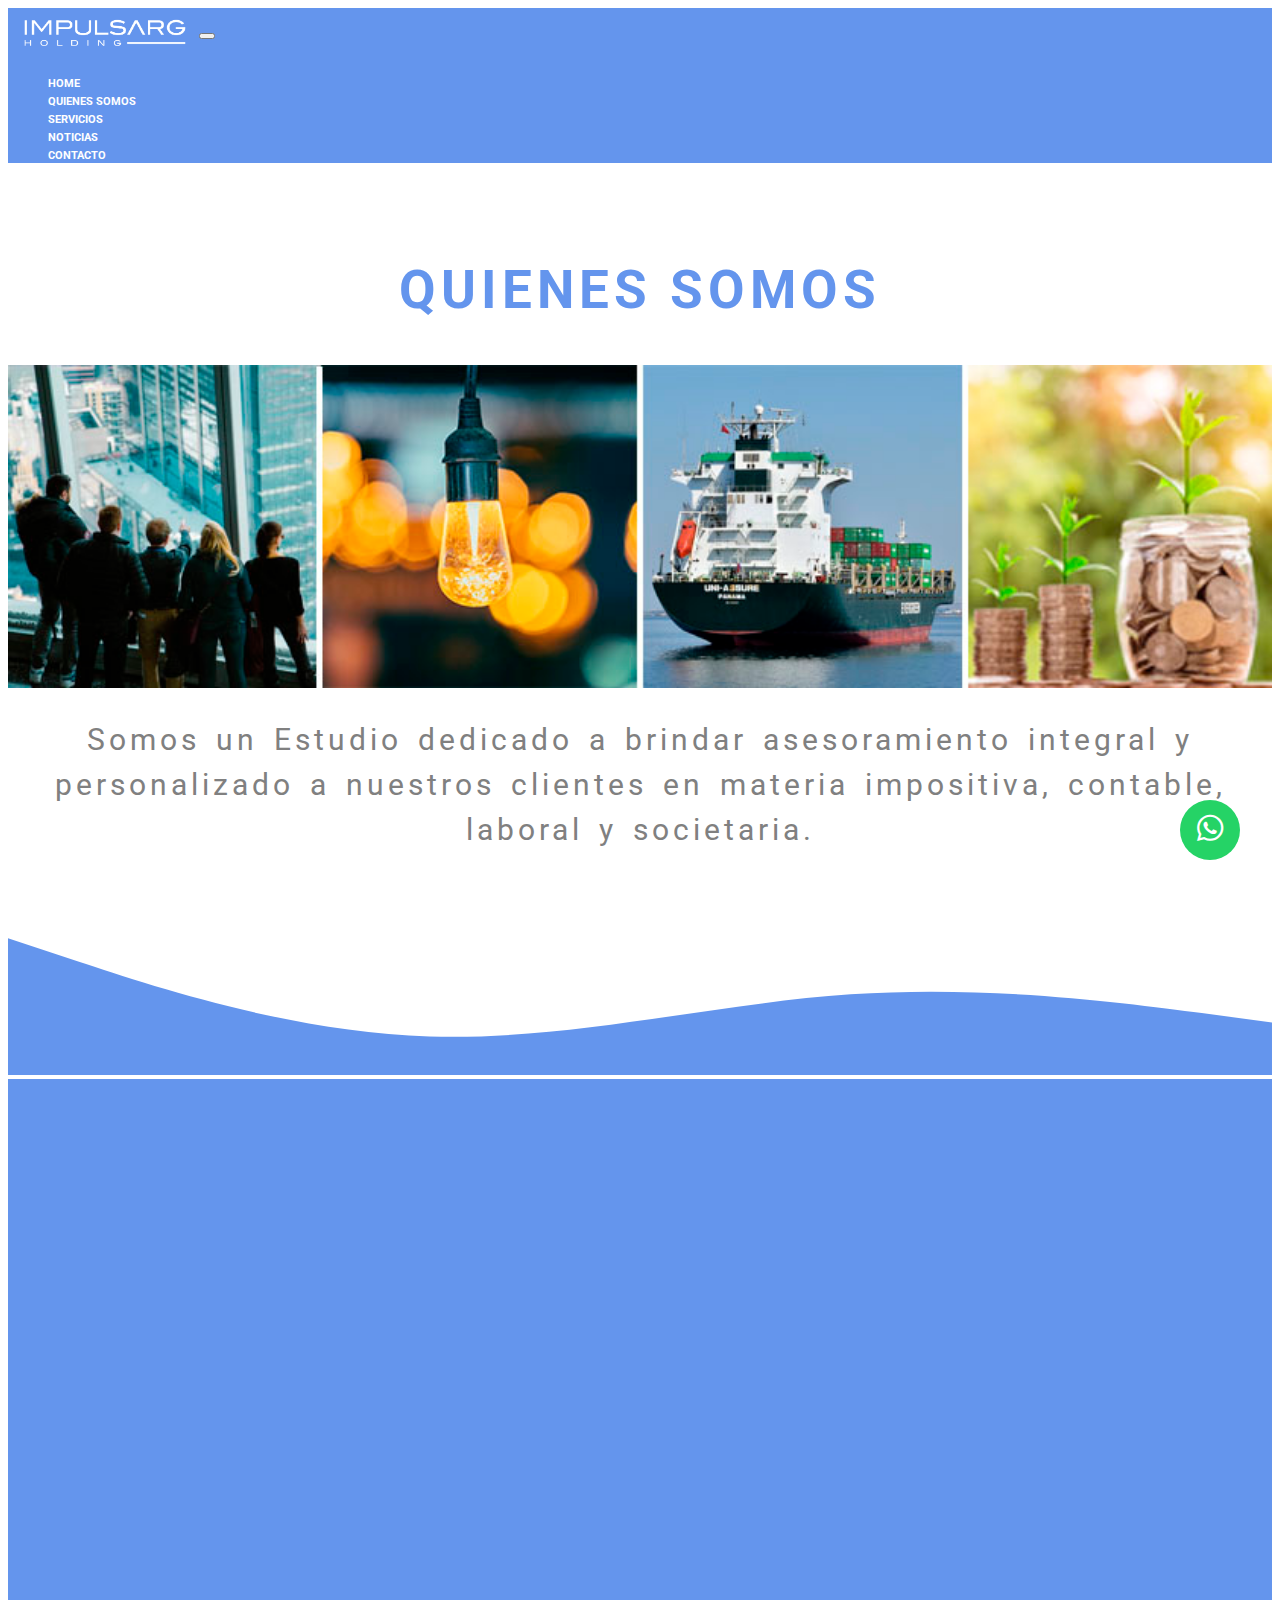
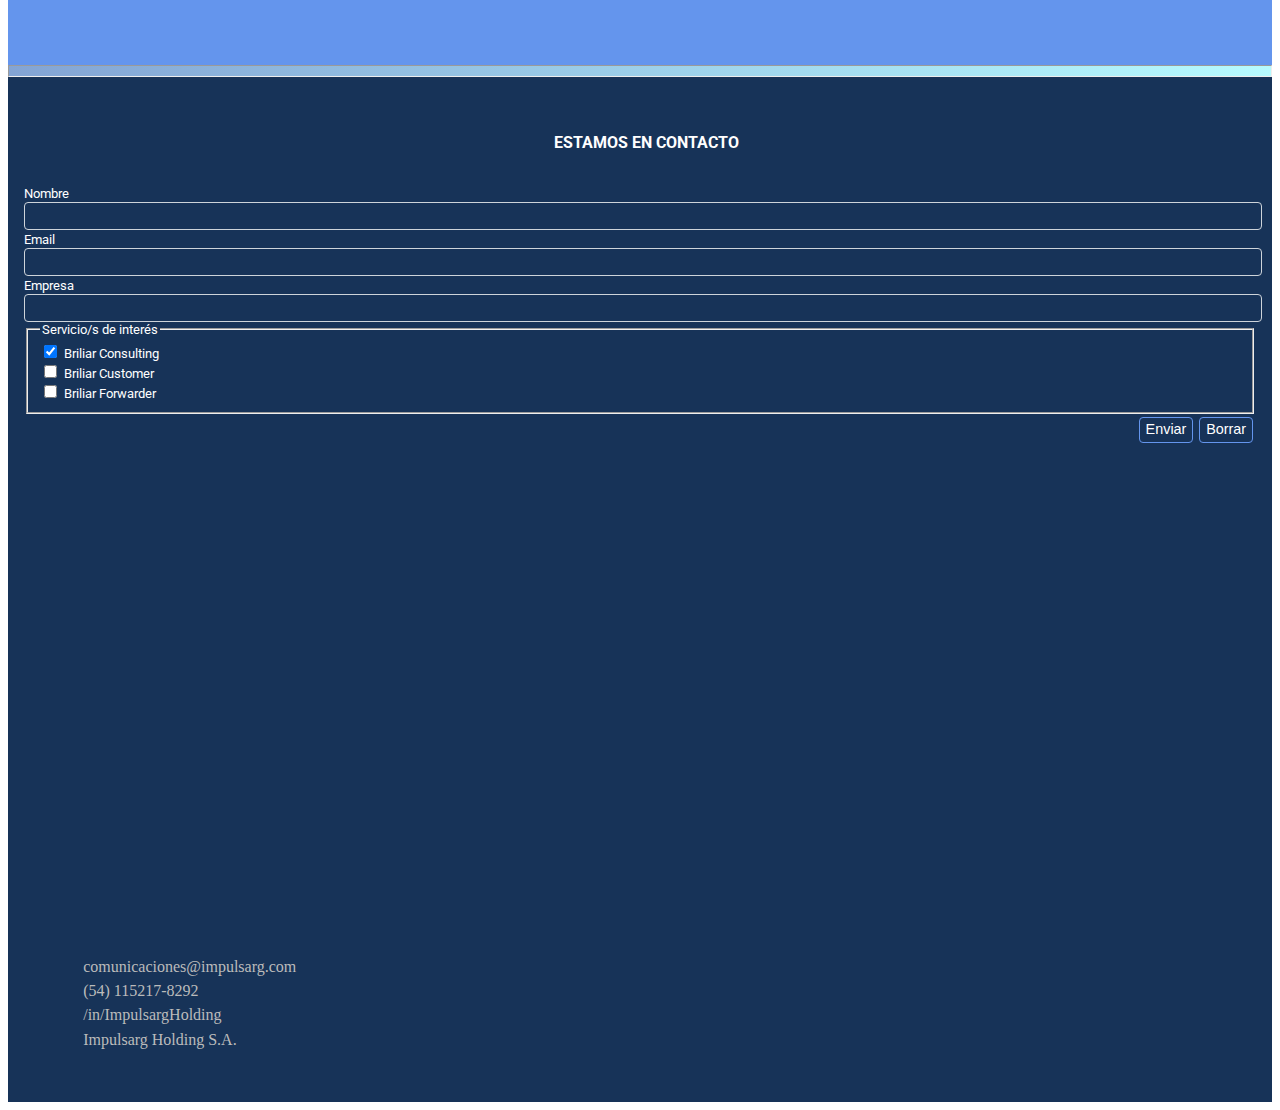
<file: quienesSomos.html>
<!DOCTYPE html>
<html lang="en">
<head>
    <link rel="preconnect" href="https://fonts.googleapis.com">
    <link rel="preconnect" href="https://fonts.gstatic.com" crossorigin>
    <link href="https://fonts.googleapis.com/css2?family=Roboto:ital,wght@0,400;0,700;1,400&display=swap" rel="stylesheet">
    
    <!--biblioteca AOS-->
    <link rel="stylesheet" href="https://unpkg.com/aos@next/dist/aos.css" />

    <!--Font Awesome-->
    <link rel="stylesheet" href="./estilos/fontawesome-free-5.15.4-web/css/all.css">
    
    <!-- Required meta tags -->
    <meta charset="utf-8">
    <meta name="viewport" content="width=device-width, initial-scale=1">

    <!-- Bootstrap CSS -->
    <link href="https://cdn.jsdelivr.net/npm/bootstrap@5.0.2/dist/css/bootstrap.min.css" rel="stylesheet" integrity="sha384-EVSTQN3/azprG1Anm3QDgpJLIm9Nao0Yz1ztcQTwFspd3yD65VohhpuuCOmLASjC" crossorigin="anonymous">
    <link rel="stylesheet" href="./estilos/style.css">

    <!-- Title -->
    <meta name="title" content="Líderes en importación y exportación | IMPULSARG">

    <!-- Descripción -->
    <meta name="description" content="Impulsarg es una cámara argentina que brinda asesoramiento y acompañamiento en comercio exterior, transporte internacional y aduanas.">

    <!-- Keywords -->
    <meta name="keywords" content="CAMARA,ASESORAMIENTO,ESTUDIO,COMERCIAL,IMPORTACION,EXPORTACION,LICENCIAS,COMERCIO,EXTERIOR,ADUANA,FLETE,INTERNACIONAL,DESPACHANTE,COURIER,FORWARDER,ECONOMIA,INDUSTRIA,COMEX">

    <title>quienesSomos.html</title>
</head>
<body>
  <a href="#" class="whatsapp" target="_blank"><i class="fab fa-whatsapp whatsapp-icon"></i></a> <!--logo whatsapp fixed-->
    <header class="sticky-top">
        <!--NAV-->
            <nav class="navbar navbar-expand-lg navbar-light bg-light">
                <div class="container-fluid">
                <img class="img-fluid logo impulsarg" src="./imagenes/2021_1.png" alt=""> <!--se exporto logo en Illustrator a SVG-->
                <button class="navbar-toggler" type="button" data-bs-toggle="collapse" data-bs-target="#navbarNav" aria-controls="navbarNav" aria-expanded="false" aria-label="Toggle navigation">
                    <span class="navbar-toggler-icon"></span>
                </button>
                <div class="collapse navbar-collapse justify-content-end" id="navbarNav">
                    <ul class="navbar-nav align-items-center">
                        <li class="nav-item">
                            <a class="nav-link active fuenteRobotoNav menudesplegable" aria-current="page" href="index.html">Home</a>
                        </li>
                        <li class="nav-item">
                            <a class="nav-link fuenteRobotoNav menudesplegable" href="#">Quienes somos</a>
                        </li>
                        <li class="nav-item">
                            <a class="nav-link fuenteRobotoNav menudesplegable" href="Servicios.html">Servicios</a>
                        </li>
                        <li class="nav-item">
                            <a class="nav-link fuenteRobotoNav menudesplegable" href="noticias.html">Noticias</a>
                        </li>
                        <li class="nav-item">
                            <a class="nav-link fuenteRobotoNav menudesplegable" href="contacto.html">Contacto</a>
                        </li>
                    </ul>
                </div>
                </div>
            </nav>
    </header>
    <main>
        <br>
        <br>
        <div class="container quienesSomos">
            <h1 class="quienesSomos__titulo slide-top">Quienes Somos</h1> <!-- uso de BEM -->
            <div class="row">
                <div class="card3 mb-3">
                    <img src="./imagenes/2021_9.jpg" alt="" class="card-img-top img-fluid__slide">
                    <div class="card-body">
                    <p class="quienesSomos__presentación slide-top">Somos un Estudio dedicado a brindar asesoramiento integral y personalizado a nuestros clientes en materia impositiva, contable, laboral y societaria.</p>
                    </div>
                </div>
            </div>
        </div>
        <section>
          <svg xmlns="http://www.w3.org/2000/svg" viewBox="0 0 1440 220"><path fill="#6495ed" fill-opacity="1" d="M0,64L80,90.7C160,117,320,171,480,176C640,181,800,139,960,128C1120,117,1280,139,1360,149.3L1440,160L1440,320L1360,320C1280,320,1120,320,960,320C800,320,640,320,480,320C320,320,160,320,80,320L0,320Z"></path></svg>
          <div class="container-fluid contenedornoticias">
            <div class="row justify-content-center align-items-center qs"> 
                <div class="col-md-6" data-aos="flip-left" data-aos-easing="ease-out-cubic" data-aos-duration="2000" data-aos-once="true"> <!-- animación de AOS -->
                    <p class="subpresentación">Trabajamos para ayudar a las empresas argentinas a insertarse y crecer dentro del mundo de la importación/exportación. A través del trabajo en conjunto, ayudamos a tomas decisiones estratégicas dentro del negocio que permitan aumentar las oportunidades comerciales.</p>
                </div>
                <div class="col-md-6 text-end embed-container" data-aos="zoom-in" data-aos-delay="100" data-aos-once="true" data-aos-duration="2000"> <!-- animación de AOS -->
                    <iframe src="https://www.youtube.com/embed/j2L3UcBaMSY" title="YouTube video player" frameborder="0" allow="accelerometer; autoplay; clipboard-write; encrypted-media; gyroscope; picture-in-picture" allowfullscreen></iframe>
                </div>
            </div>
            <br>
          </div>
        </section>
        <hr class="gradiente1">
    </main>
    <!--Footer con bootstrap y grid-->
    <footer class="site-footer">
      <br>
      <h4 class="fuenteRobotoFooter">Estamos en contacto</h4>
      <div class="container-fluid">
        <div class="row">
          <div class="col-md-6">
            <form>
              <div class="row mb-2">
                <label for="inputName" class="col-sm-6 col-form-label fuenteRobotoForm">Nombre</label>
                <div class="col-sm-6">
                  <input type="name" class="form-control1" id="inputName">
                </div>
              </div>
              <div class="row mb-2">
                <label for="inputEmail3" class="col-sm-6 col-form-label fuenteRobotoForm">Email</label>
                <div class="col-sm-6">
                  <input type="email" class="form-control1" id="inputEmail3">
                </div>
              </div>
              <div class="row mb-2">
                <label for="inputEmpresa" class="col-sm-6 col-form-label fuenteRobotoForm">Empresa</label>
                <div class="col-sm-6">
                  <input type="empresa" class="form-control1" id="inputEmpresa">
                </div>
              </div>
              <fieldset class="row mb-2">
                <legend class="col-form-label col-sm-6 pt-0 fuenteRobotoForm">Servicio/s de interés</legend>
                <div class="col-sm-6">
                  <div class="form-check">
                    <input class="form-check-input" type="checkbox" name="gridRadios" id="gridRadios1" value="option1" checked>
                    <label class="form-check-label fuenteRobotoForm" for="gridRadios1">
                      Briliar Consulting
                    </label>
                  </div>
                  <div class="form-check">
                    <input class="form-check-input" type="checkbox" name="gridRadios" id="gridRadios2" value="option2">
                    <label class="form-check-label fuenteRobotoForm" for="gridRadios2">
                      Briliar Customer
                    </label>
                  </div>
                  <div class="form-check">
                    <input class="form-check-input" type="checkbox" name="gridRadios" id="gridRadios3" value="option3">
                    <label class="form-check-label fuenteRobotoForm" for="gridRadios3">
                      Briliar Forwarder
                    </label>
                  </div>
                </div>
              </fieldset>
            </form>
            <div class="col mb-2 flex-end">
              <button type="submit" class="btn-footer">Enviar</button>
              <button type="submit" class="btn-footer">Borrar</button>
            </div>
          </div>
          <div class="col-md-6 map-responsive">
            <iframe src="https://www.google.com/maps/embed?pb=!1m18!1m12!1m3!1d3283.672516169403!2d-58.37508228477011!3d-34.61244168045716!2m3!1f0!2f0!3f0!3m2!1i1024!2i768!4f13.1!3m3!1m2!1s0x95bccad5208ffe33%3A0xe73230d01233469e!2sAv.%20Belgrano%20471%2C%20C1092%20AAE%2C%20Buenos%20Aires!5e0!3m2!1ses!2sar!4v1629683822639!5m2!1ses!2sar" width="400" height="300" style="border:0;" allowfullscreen="" loading="lazy"></iframe>
          </div>
        </div>
      </div>
      <div>
        <ul class="nav nav-pills nav-fill rrss">
          <li class="nav-item rrss__1">comunicaciones@impulsarg.com</li>
          <li class="nav-item rrss__1">(54) 115217-8292</li>
          <li class="nav-item rrss__1">/in/ImpulsargHolding</li>
          <li class="nav-item rrss__1">Impulsarg Holding S.A.</li>
        </ul>
      </div>
      <br>
    </footer>
  <!-- Option 1: Bootstrap Bundle with Popper -->
  <script src="https://cdn.jsdelivr.net/npm/bootstrap@5.0.2/dist/js/bootstrap.bundle.min.js" integrity="sha384-MrcW6ZMFYlzcLA8Nl+NtUVF0sA7MsXsP1UyJoMp4YLEuNSfAP+JcXn/tWtIaxVXM" crossorigin="anonymous"></script>

  <!--biblioteca AOS-->
  <script src="https://unpkg.com/aos@next/dist/aos.js"></script> <!--biblioteca AOS-->
  <script src="https://unpkg.com/aos@next/dist/aos.js"></script>
  <script>AOS.init();</script>
</body>
</html>
</file>
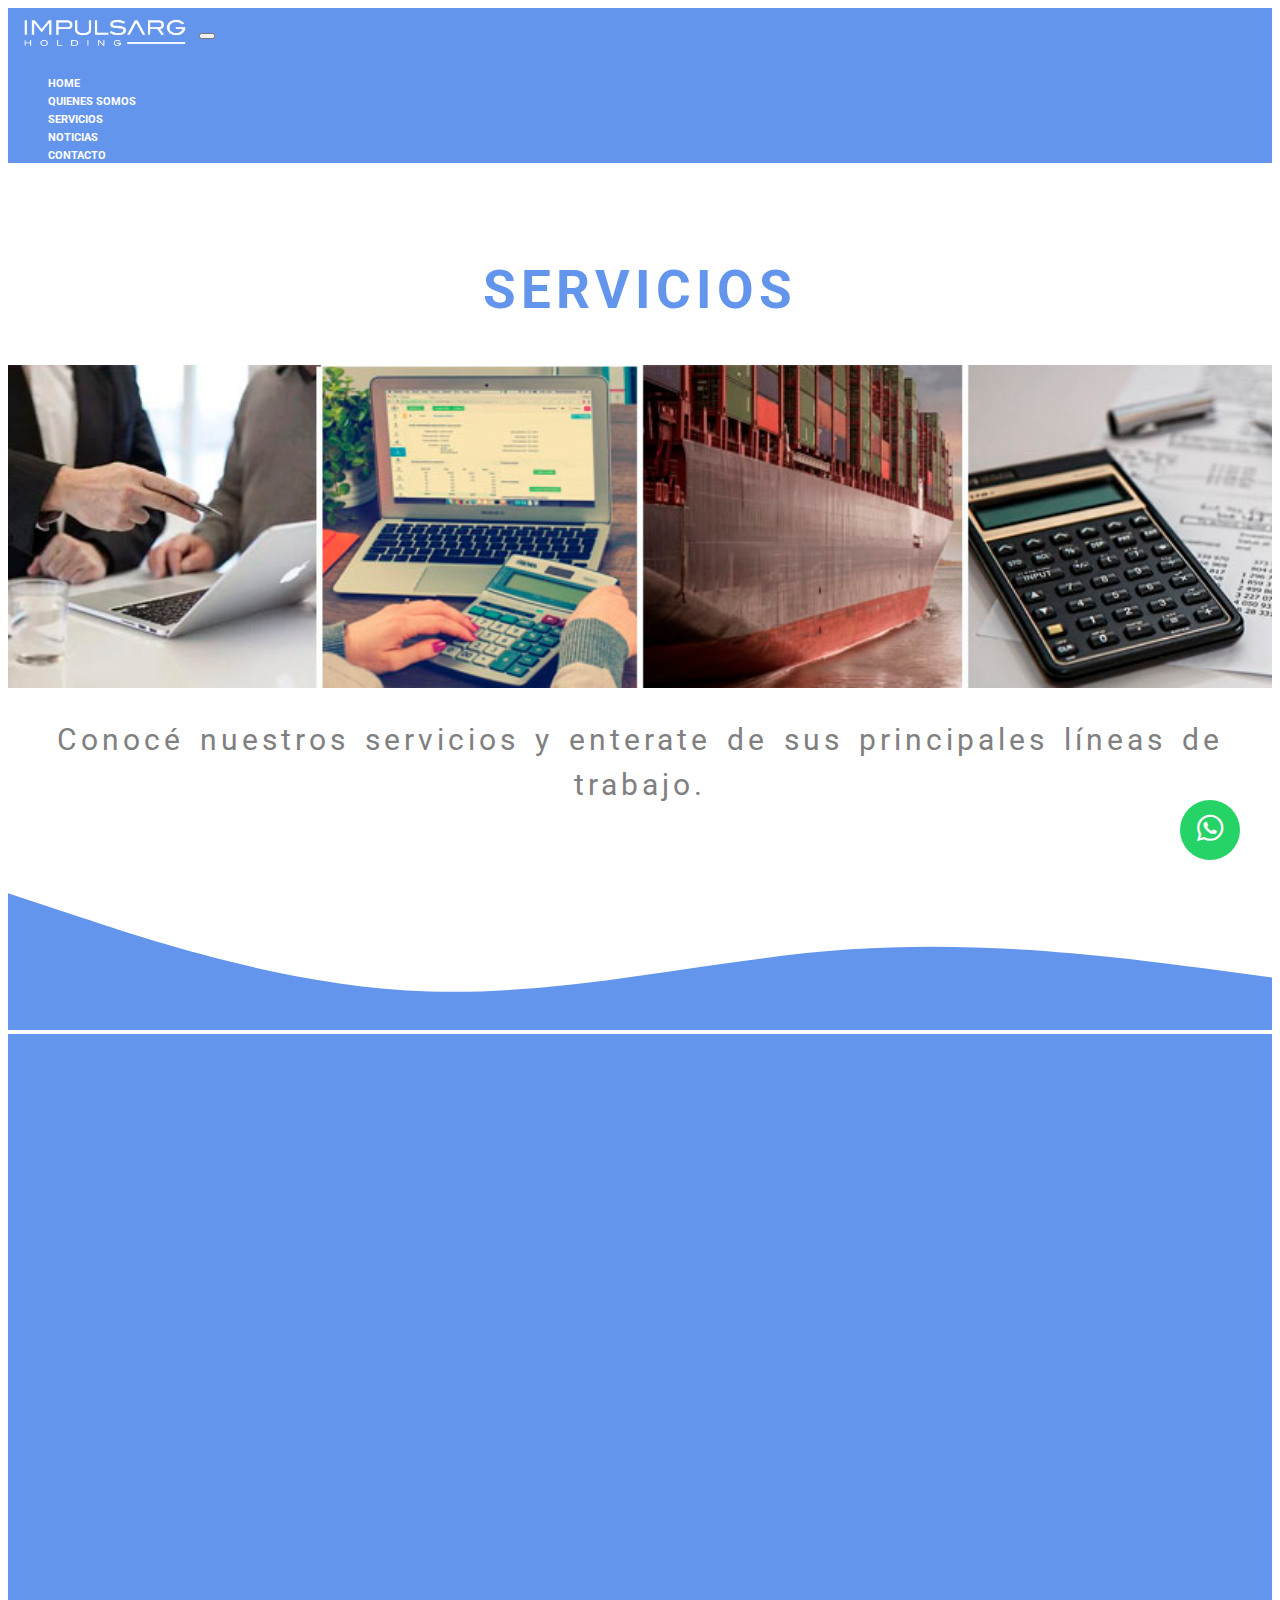
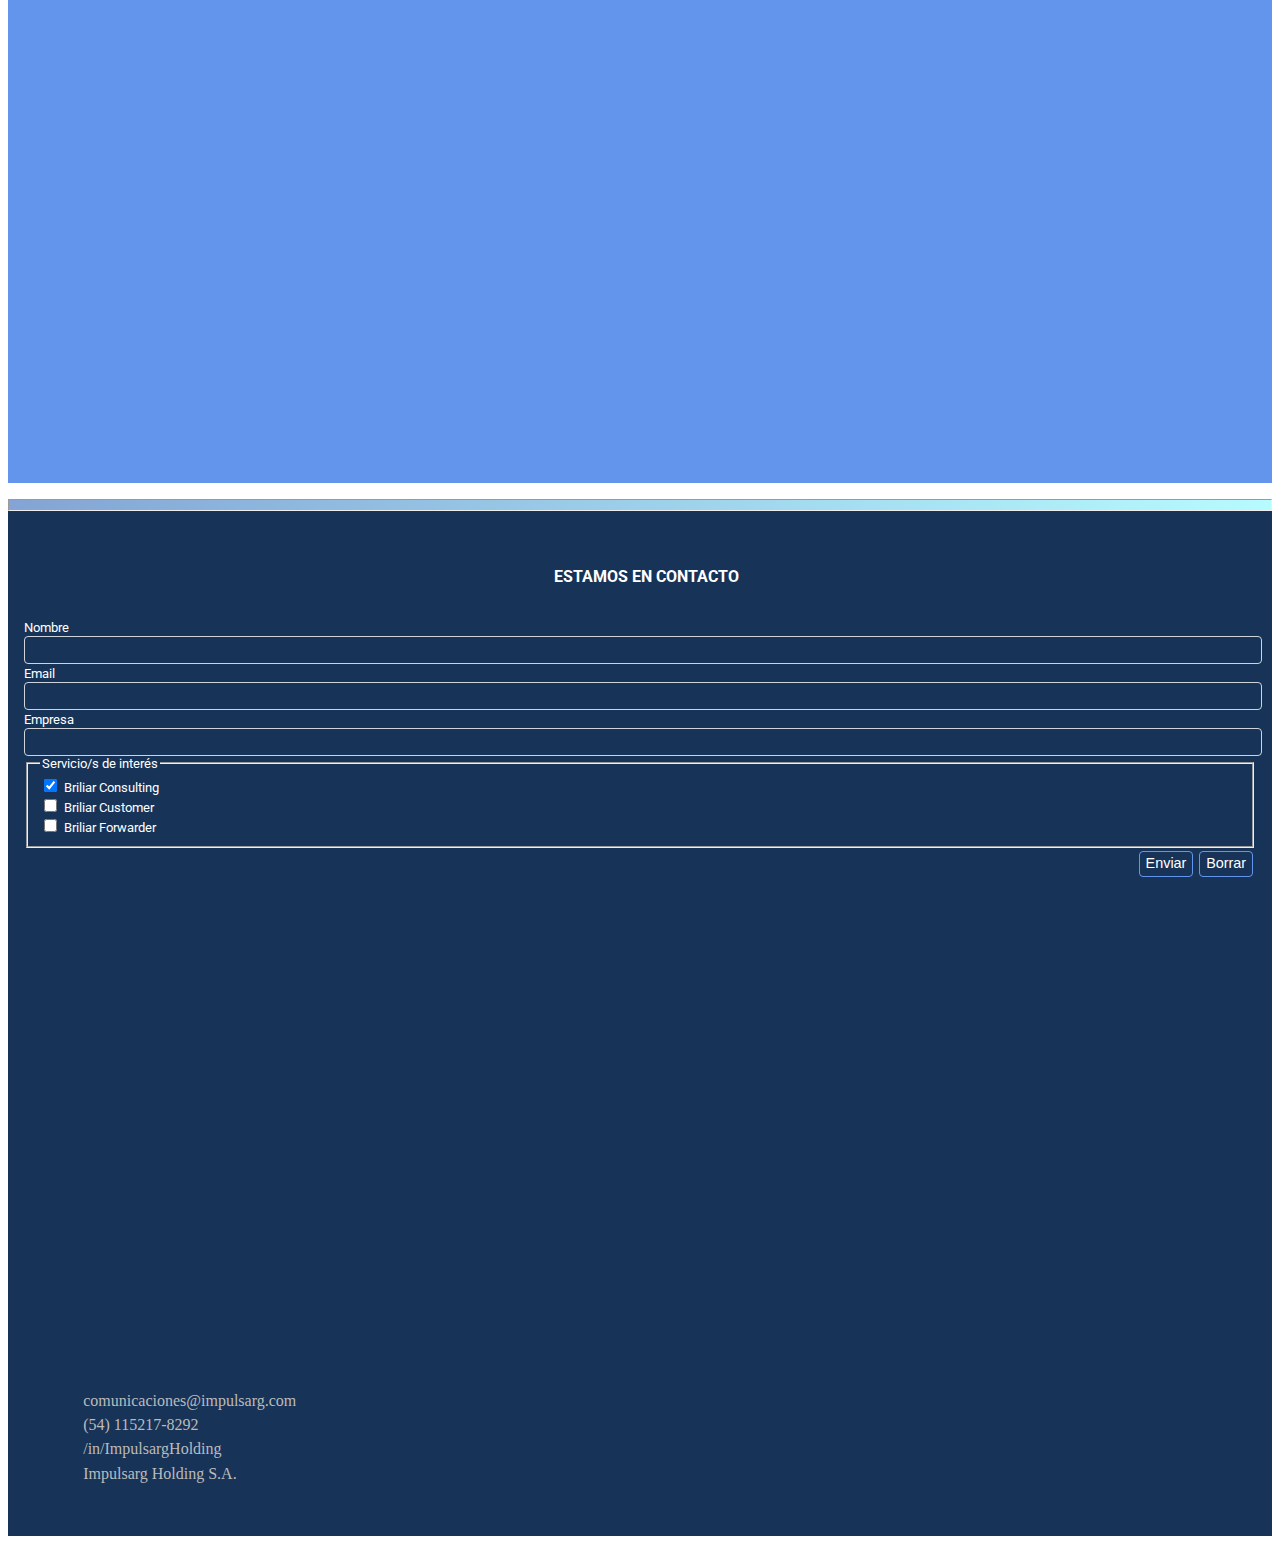
<file: Servicios.html>
<!DOCTYPE html>
<html lang="en">
<head>
    <link rel="preconnect" href="https://fonts.googleapis.com">
    <link rel="preconnect" href="https://fonts.gstatic.com" crossorigin>
    <link href="https://fonts.googleapis.com/css2?family=Roboto:ital,wght@0,400;0,700;1,400&display=swap" rel="stylesheet">
    
    <!--biblioteca AOS-->
    <link rel="stylesheet" href="https://unpkg.com/aos@next/dist/aos.css" />

    <!--Font Awesome-->
    <link rel="stylesheet" href="./estilos/fontawesome-free-5.15.4-web/css/all.css">
    
    <!-- Required meta tags -->
    <meta charset="utf-8">
    <meta name="viewport" content="width=device-width, initial-scale=1">

    <!-- Bootstrap CSS -->
    <link href="https://cdn.jsdelivr.net/npm/bootstrap@5.0.2/dist/css/bootstrap.min.css" rel="stylesheet" integrity="sha384-EVSTQN3/azprG1Anm3QDgpJLIm9Nao0Yz1ztcQTwFspd3yD65VohhpuuCOmLASjC" crossorigin="anonymous">
    <link rel="stylesheet" href="./estilos/style.css">

    <!-- Title -->
    <meta name="title" content="Consultoría, documentación y licencias comex | IMPULSARG">

    <!-- Descripción -->
    <meta name="description" content="Asumimos todas tus operaciones de comercio internacional con especialistas en finanzas, despachos y economía.">

    <!-- Keywords -->
    <meta name="keywords" content="CONSULTORIA,ASESORAMIENTO,ESTUDIO,IMPORTACION,EXPORTACION,ADUANA,FLETE,INTERNACIONAL,DESPACHANTE,COURIER,FORWARDER,LOGISTICA,ADUANA,PERMISO,FOB,SIMI,LA,LNA,INCOTERM,AFIP">

    <title>servicios.html</title>
</head>
<body>
  <a href="#" class="whatsapp" target="_blank"><i class="fab fa-whatsapp whatsapp-icon"></i></a> <!--logo whatsapp fixed-->
    <header class="sticky-top">
        <!--NAV-->
        <nav class="navbar navbar-expand-lg navbar-light bg-light">
            <div class="container-fluid">
            <img class="img-fluid logo impulsarg" src="./imagenes/2021_1.png" alt=""> <!--se exporto logo en Illustrator a SVG-->
            <button class="navbar-toggler" type="button" data-bs-toggle="collapse" data-bs-target="#navbarNav" aria-controls="navbarNav" aria-expanded="false" aria-label="Toggle navigation">
                <span class="navbar-toggler-icon"></span>
            </button>
            <div class="collapse navbar-collapse justify-content-end" id="navbarNav">
                <ul class="navbar-nav align-items-center">
                    <li class="nav-item">
                        <a class="nav-link active fuenteRobotoNav menudesplegable" aria-current="page" href="index.html">Home</a>
                    </li>
                    <li class="nav-item">
                        <a class="nav-link fuenteRobotoNav menudesplegable" href="quienesSomos.html">Quienes somos</a>
                    </li>
                    <li class="nav-item">
                        <a class="nav-link fuenteRobotoNav menudesplegable" href="#">Servicios</a>
                    </li>
                    <li class="nav-item">
                        <a class="nav-link fuenteRobotoNav menudesplegable" href="noticias.html">Noticias</a>
                    </li>
                    <li class="nav-item">
                        <a class="nav-link fuenteRobotoNav menudesplegable" href="contacto.html">Contacto</a>
                    </li>
                </ul>
            </div>
            </div>
        </nav>
    </header>
    <main>
        <br>
        <br>
        <div class="container">
            <h1 class="quienesSomos__titulo slide-top">Servicios</h1> <!-- uso de BEM. Se utilizó el diseño de la intro de quienesSomos.html y se copió en todas las intros de las páginas web -->
            <div class="row">
                <div class="card3 mb-3">
                    <img src="./imagenes/2021_10.jpg" alt="" class="card-img-top img-fluid__slide">
                    <div class="card-body">
                      <p class="quienesSomos__presentación slide-top">Conocé nuestros servicios y enterate de sus principales líneas de trabajo.</p>
                    </div>
                </div>
            </div>
        </div>
        <section>
          <svg xmlns="http://www.w3.org/2000/svg" viewBox="0 0 1440 220"><path fill="#6495ed" fill-opacity="1" d="M0,64L80,90.7C160,117,320,171,480,176C640,181,800,139,960,128C1120,117,1280,139,1360,149.3L1440,160L1440,320L1360,320C1280,320,1120,320,960,320C800,320,640,320,480,320C320,320,160,320,80,320L0,320Z"></path></svg>
          <div class="container-fluid contenedornoticias">
            <br>
            <div class="container">
            <div class="row text-center mt-0">
              <div class="col-md-4" data-aos="zoom-in" data-aos-delay="100" data-aos-once="true" data-aos-duration="1000"> <!--animación con AOS-->
                <h3 class="mt-4 services">Briliar Consulting</h3> <!-- uso de BEM en bloque SERVICES -->
                <img class= "img-fluid services__img" src="./imagenes/2021_11.jpg" alt="">
                <br>
                <p class="services__text">Tramitamos todos y cada uno de los documentos necesarios para poder Importar/Exportar con éxito en Argentina</p>
              </div>
              <div class="col-md-4" data-aos="zoom-in" data-aos-delay="100" data-aos-once="true" data-aos-duration="2000"> <!--animación con AOS-->
                <h3 class="mt-4 services">Briliar Customer</h3>
                <img class= "img-fluid services__img" src="./imagenes/2021_12.jpg" alt="nota2">
                <br>
                <p class="services__text">Realizamos todas las tareas relacionadas a los despachos de Importación y Exportación. Contamos con habilitación en las principales aduanas del país y personal terciarizado en cada una de ellas para el seguimiento de los trámites y la liberación de las cargas.</p>
              </div>
              <div class="col-md-4" data-aos="zoom-in" data-aos-delay="100" data-aos-once="true" data-aos-duration="3000"> <!--animación con AOS-->
                <h3 class="mt-4 services">Briliar Forwarder</h3>
                <img class= "img-fluid services__img" src="./imagenes/2021_12.jpg" alt="nota3">
                <br>
                <p class="services__text">Actualmente estamos habilitados ante la Aduana Argentina como ATA (Agente de Transporte Aduanero) teniendo presentada toda la documentación requerida por este organismo. Esto nos permite poder operar en las principales aduanas del país recibiendo y manejando cargas en sus correspondientes jurisdicciones</p>
              </div>
            </div>
            </div>
          </div>
        </section>
        <hr class="gradiente1">
    </main>
    <!--Footer con bootstrap y grid-->
    <footer class="site-footer">
      <br>
      <h4 class="fuenteRobotoFooter">Estamos en contacto</h4>
      <div class="container-fluid">
        <div class="row">
          <div class="col-md-6">
            <form>
              <div class="row mb-2">
                <label for="inputName" class="col-sm-6 col-form-label fuenteRobotoForm">Nombre</label>
                <div class="col-sm-6">
                  <input type="name" class="form-control1" id="inputName">
                </div>
              </div>
              <div class="row mb-2">
                <label for="inputEmail3" class="col-sm-6 col-form-label fuenteRobotoForm">Email</label>
                <div class="col-sm-6">
                  <input type="email" class="form-control1" id="inputEmail3">
                </div>
              </div>
              <div class="row mb-2">
                <label for="inputEmpresa" class="col-sm-6 col-form-label fuenteRobotoForm">Empresa</label>
                <div class="col-sm-6">
                  <input type="empresa" class="form-control1" id="inputEmpresa">
                </div>
              </div>
              <fieldset class="row mb-2">
                <legend class="col-form-label col-sm-6 pt-0 fuenteRobotoForm">Servicio/s de interés</legend>
                <div class="col-sm-6">
                  <div class="form-check">
                    <input class="form-check-input" type="checkbox" name="gridRadios" id="gridRadios1" value="option1" checked>
                    <label class="form-check-label fuenteRobotoForm" for="gridRadios1">
                      Briliar Consulting
                    </label>
                  </div>
                  <div class="form-check">
                    <input class="form-check-input" type="checkbox" name="gridRadios" id="gridRadios2" value="option2">
                    <label class="form-check-label fuenteRobotoForm" for="gridRadios2">
                      Briliar Customer
                    </label>
                  </div>
                  <div class="form-check">
                    <input class="form-check-input" type="checkbox" name="gridRadios" id="gridRadios3" value="option3">
                    <label class="form-check-label fuenteRobotoForm" for="gridRadios3">
                      Briliar Forwarder
                    </label>
                  </div>
                </div>
              </fieldset>
            </form>
            <div class="col mb-2 flex-end">
              <button type="submit" class="btn-footer">Enviar</button>
              <button type="submit" class="btn-footer">Borrar</button>
            </div>
          </div>
          <div class="col-md-6 map-responsive">
            <iframe src="https://www.google.com/maps/embed?pb=!1m18!1m12!1m3!1d3283.672516169403!2d-58.37508228477011!3d-34.61244168045716!2m3!1f0!2f0!3f0!3m2!1i1024!2i768!4f13.1!3m3!1m2!1s0x95bccad5208ffe33%3A0xe73230d01233469e!2sAv.%20Belgrano%20471%2C%20C1092%20AAE%2C%20Buenos%20Aires!5e0!3m2!1ses!2sar!4v1629683822639!5m2!1ses!2sar" width="400" height="300" style="border:0;" allowfullscreen="" loading="lazy"></iframe>
          </div>
        </div>
      </div>
      <div>
        <ul class="nav nav-pills nav-fill rrss">
          <li class="nav-item rrss__1">comunicaciones@impulsarg.com</li>
          <li class="nav-item rrss__1">(54) 115217-8292</li>
          <li class="nav-item rrss__1">/in/ImpulsargHolding</li>
          <li class="nav-item rrss__1">Impulsarg Holding S.A.</li>
        </ul>
      </div>
      <br>
    </footer>
  <!-- Option 1: Bootstrap Bundle with Popper -->
  <script src="https://cdn.jsdelivr.net/npm/bootstrap@5.0.2/dist/js/bootstrap.bundle.min.js" integrity="sha384-MrcW6ZMFYlzcLA8Nl+NtUVF0sA7MsXsP1UyJoMp4YLEuNSfAP+JcXn/tWtIaxVXM" crossorigin="anonymous"></script>

  <!--biblioteca AOS-->
  <script src="https://unpkg.com/aos@next/dist/aos.js"></script> 
  <script src="https://unpkg.com/aos@next/dist/aos.js"></script>
  <script>AOS.init();</script>
</body>
</html>
</file>
<file: estilos/style.css>
@charset "UTF-8";
/*Imports de tipografía y colores desde la carpeta PARTIALS*/
.fuenteRobotoBold {
  font-family: 'Roboto', sans-serif;
  font-weight: bold;
}

.fuenteRobotoItalic {
  font-family: 'Roboto', sans-serif;
  font-style: italic;
}

.fuenteRobotoNav {
  font-family: 'Roboto', sans-serif;
  font-weight: bold;
  font-size: 0.7em;
  text-transform: uppercase;
  color: white;
  text-decoration: none;
}

.fuenteRoboto {
  font-family: 'Roboto', sans-serif;
  font-size: 1em;
  font-weight: normal;
}

.italica {
  font-style: italic;
}

.fuentetitulos {
  font-family: 'Roboto', sans-serif;
  font-size: 2.18em;
  font-weight: bold;
  letter-spacing: 5px;
  color: cornflowerblue;
  text-align: center;
  text-transform: uppercase;
}

.fuentetitle2 {
  font-family: 'Roboto', sans-serif;
  font-size: 2.18em;
  font-weight: bold;
  letter-spacing: 0.31em;
  color: cornflowerblue;
  text-align: center;
  margin-top: 0.5em;
  margin-bottom: 0.5em;
}

.fuentetitle3 {
  font-family: 'Roboto', sans-serif;
  font-size: 2.18em;
  font-weight: bold;
  letter-spacing: 0.31em;
  color: white;
  text-align: center;
  margin-bottom: 0.5em;
}

.fuentetitle3--newsletter {
  font-size: 1.5em;
  text-align: start;
}

.fuenteRobotoNews {
  font-family: 'Roboto', sans-serif;
  font-size: 0.7em;
  letter-spacing: 1px;
}

.fuenteRobotoFooter {
  font-family: 'Roboto', sans-serif;
  font-size: 1em;
  font-weight: normal;
  color: white;
  text-transform: uppercase;
  font-weight: bold;
  margin-left: .8rem;
  margin-bottom: 2rem;
  text-align: center;
}

.fuenteRobotoForm {
  font-family: 'Roboto', sans-serif;
  font-size: .8em;
  font-weight: normal;
  color: white;
  text-align: end;
}

.fuentenewsletter {
  font-family: 'Roboto', sans-serif;
  font-size: 1.1em;
  font-weight: normal;
  color: cornflowerblue;
}

.fuentetitulos2 {
  font-family: 'Roboto', sans-serif;
  font-size: 2.18em;
  font-weight: bold;
  letter-spacing: 0.31em;
  color: cornflowerblue;
  text-align: center;
}

.fuenteRobotoForm2 {
  font-family: 'Roboto', sans-serif;
  font-size: 1em;
  color: cornflowerblue;
  text-align: end;
  font-weight: bold;
}

.fuenteRobotoForm2__b {
  font-weight: normal;
  font-family: 'Roboto', sans-serif;
  font-size: .8em;
  color: cornflowerblue;
  text-align: end;
}

.fuenteRobotoForm2--news {
  color: white;
  font-weight: normal;
  font-size: .8em;
}

/*MAPA FOOTER RESPONSIVE */
@media (max-width: 415px) and (min-width: 320px) {
  .map-responsive iframe {
    left: 1rem;
    top: 0;
  }
}

/*NUESTRA HISTORIA (INDEX) RESPONSIVE*/
@media screen and (max-width: 350px) {
  .card__text3 {
    font-size: .7em;
  }
  .cardNoti__historia {
    font-size: 2em;
  }
}

@media (max-width: 420px) and (min-width: 351px) {
  .cardNoti__historia {
    font-size: 1em;
  }
}

@media (max-width: 767px) and (min-width: 421px) {
  .card__text3 {
    font-size: 1.3em;
  }
  .cardNoti__historia {
    font-size: 2em;
  }
}

@media (max-width: 991px) and (min-width: 768px) {
  .cardNoti__historia {
    font-size: .2em;
  }
  .card__text3 {
    font-size: .5em;
  }
}

@media (max-width: 1024px) and (min-width: 992px) {
  .card__text3 {
    font-size: .8em;
  }
  .cardNoti__historia {
    font-size: 1.5em;
  }
}

@media (max-width: 1199px) and (min-width: 1025px) {
  .card__text3 {
    font-size: .75em;
  }
  .cardNoti__historia {
    font-size: 1.4em;
  }
}

/*!
 * Font Awesome Free 5.15.4 by @fontawesome - https://fontawesome.com
 * License - https://fontawesome.com/license/free (Icons: CC BY 4.0, Fonts: SIL OFL 1.1, Code: MIT License)
 */
.fa,
.fas,
.far,
.fal,
.fad,
.fab {
  -moz-osx-font-smoothing: grayscale;
  -webkit-font-smoothing: antialiased;
  display: inline-block;
  font-style: normal;
  font-variant: normal;
  text-rendering: auto;
  line-height: 1;
}

.fa-lg {
  font-size: 1.33333em;
  line-height: 0.75em;
  vertical-align: -.0667em;
}

.fa-xs {
  font-size: .75em;
}

.fa-sm {
  font-size: .875em;
}

.fa-1x {
  font-size: 1em;
}

.fa-2x {
  font-size: 2em;
}

.fa-3x {
  font-size: 3em;
}

.fa-4x {
  font-size: 4em;
}

.fa-5x {
  font-size: 5em;
}

.fa-6x {
  font-size: 6em;
}

.fa-7x {
  font-size: 7em;
}

.fa-8x {
  font-size: 8em;
}

.fa-9x {
  font-size: 9em;
}

.fa-10x {
  font-size: 10em;
}

.fa-fw {
  text-align: center;
  width: 1.25em;
}

.fa-ul {
  list-style-type: none;
  margin-left: 2.5em;
  padding-left: 0;
}

.fa-ul > li {
  position: relative;
}

.fa-li {
  left: -2em;
  position: absolute;
  text-align: center;
  width: 2em;
  line-height: inherit;
}

.fa-border {
  border: solid 0.08em #eee;
  border-radius: .1em;
  padding: .2em .25em .15em;
}

.fa-pull-left {
  float: left;
}

.fa-pull-right {
  float: right;
}

.fa.fa-pull-left,
.fas.fa-pull-left,
.far.fa-pull-left,
.fal.fa-pull-left,
.fab.fa-pull-left {
  margin-right: .3em;
}

.fa.fa-pull-right,
.fas.fa-pull-right,
.far.fa-pull-right,
.fal.fa-pull-right,
.fab.fa-pull-right {
  margin-left: .3em;
}

.fa-spin {
  -webkit-animation: fa-spin 2s infinite linear;
          animation: fa-spin 2s infinite linear;
}

.fa-pulse {
  -webkit-animation: fa-spin 1s infinite steps(8);
          animation: fa-spin 1s infinite steps(8);
}

@-webkit-keyframes fa-spin {
  0% {
    -webkit-transform: rotate(0deg);
            transform: rotate(0deg);
  }
  100% {
    -webkit-transform: rotate(360deg);
            transform: rotate(360deg);
  }
}

@keyframes fa-spin {
  0% {
    -webkit-transform: rotate(0deg);
            transform: rotate(0deg);
  }
  100% {
    -webkit-transform: rotate(360deg);
            transform: rotate(360deg);
  }
}

.fa-rotate-90 {
  -ms-filter: "progid:DXImageTransform.Microsoft.BasicImage(rotation=1)";
  -webkit-transform: rotate(90deg);
          transform: rotate(90deg);
}

.fa-rotate-180 {
  -ms-filter: "progid:DXImageTransform.Microsoft.BasicImage(rotation=2)";
  -webkit-transform: rotate(180deg);
          transform: rotate(180deg);
}

.fa-rotate-270 {
  -ms-filter: "progid:DXImageTransform.Microsoft.BasicImage(rotation=3)";
  -webkit-transform: rotate(270deg);
          transform: rotate(270deg);
}

.fa-flip-horizontal {
  -ms-filter: "progid:DXImageTransform.Microsoft.BasicImage(rotation=0, mirror=1)";
  -webkit-transform: scale(-1, 1);
          transform: scale(-1, 1);
}

.fa-flip-vertical {
  -ms-filter: "progid:DXImageTransform.Microsoft.BasicImage(rotation=2, mirror=1)";
  -webkit-transform: scale(1, -1);
          transform: scale(1, -1);
}

.fa-flip-both, .fa-flip-horizontal.fa-flip-vertical {
  -ms-filter: "progid:DXImageTransform.Microsoft.BasicImage(rotation=2, mirror=1)";
  -webkit-transform: scale(-1, -1);
          transform: scale(-1, -1);
}

:root .fa-rotate-90,
:root .fa-rotate-180,
:root .fa-rotate-270,
:root .fa-flip-horizontal,
:root .fa-flip-vertical,
:root .fa-flip-both {
  -webkit-filter: none;
          filter: none;
}

.fa-stack {
  display: inline-block;
  height: 2em;
  line-height: 2em;
  position: relative;
  vertical-align: middle;
  width: 2.5em;
}

.fa-stack-1x,
.fa-stack-2x {
  left: 0;
  position: absolute;
  text-align: center;
  width: 100%;
}

.fa-stack-1x {
  line-height: inherit;
}

.fa-stack-2x {
  font-size: 2em;
}

.fa-inverse {
  color: #fff;
}

/* Font Awesome uses the Unicode Private Use Area (PUA) to ensure screen
readers do not read off random characters that represent icons */
.fa-500px:before {
  content: "\f26e";
}

.fa-accessible-icon:before {
  content: "\f368";
}

.fa-accusoft:before {
  content: "\f369";
}

.fa-acquisitions-incorporated:before {
  content: "\f6af";
}

.fa-ad:before {
  content: "\f641";
}

.fa-address-book:before {
  content: "\f2b9";
}

.fa-address-card:before {
  content: "\f2bb";
}

.fa-adjust:before {
  content: "\f042";
}

.fa-adn:before {
  content: "\f170";
}

.fa-adversal:before {
  content: "\f36a";
}

.fa-affiliatetheme:before {
  content: "\f36b";
}

.fa-air-freshener:before {
  content: "\f5d0";
}

.fa-airbnb:before {
  content: "\f834";
}

.fa-algolia:before {
  content: "\f36c";
}

.fa-align-center:before {
  content: "\f037";
}

.fa-align-justify:before {
  content: "\f039";
}

.fa-align-left:before {
  content: "\f036";
}

.fa-align-right:before {
  content: "\f038";
}

.fa-alipay:before {
  content: "\f642";
}

.fa-allergies:before {
  content: "\f461";
}

.fa-amazon:before {
  content: "\f270";
}

.fa-amazon-pay:before {
  content: "\f42c";
}

.fa-ambulance:before {
  content: "\f0f9";
}

.fa-american-sign-language-interpreting:before {
  content: "\f2a3";
}

.fa-amilia:before {
  content: "\f36d";
}

.fa-anchor:before {
  content: "\f13d";
}

.fa-android:before {
  content: "\f17b";
}

.fa-angellist:before {
  content: "\f209";
}

.fa-angle-double-down:before {
  content: "\f103";
}

.fa-angle-double-left:before {
  content: "\f100";
}

.fa-angle-double-right:before {
  content: "\f101";
}

.fa-angle-double-up:before {
  content: "\f102";
}

.fa-angle-down:before {
  content: "\f107";
}

.fa-angle-left:before {
  content: "\f104";
}

.fa-angle-right:before {
  content: "\f105";
}

.fa-angle-up:before {
  content: "\f106";
}

.fa-angry:before {
  content: "\f556";
}

.fa-angrycreative:before {
  content: "\f36e";
}

.fa-angular:before {
  content: "\f420";
}

.fa-ankh:before {
  content: "\f644";
}

.fa-app-store:before {
  content: "\f36f";
}

.fa-app-store-ios:before {
  content: "\f370";
}

.fa-apper:before {
  content: "\f371";
}

.fa-apple:before {
  content: "\f179";
}

.fa-apple-alt:before {
  content: "\f5d1";
}

.fa-apple-pay:before {
  content: "\f415";
}

.fa-archive:before {
  content: "\f187";
}

.fa-archway:before {
  content: "\f557";
}

.fa-arrow-alt-circle-down:before {
  content: "\f358";
}

.fa-arrow-alt-circle-left:before {
  content: "\f359";
}

.fa-arrow-alt-circle-right:before {
  content: "\f35a";
}

.fa-arrow-alt-circle-up:before {
  content: "\f35b";
}

.fa-arrow-circle-down:before {
  content: "\f0ab";
}

.fa-arrow-circle-left:before {
  content: "\f0a8";
}

.fa-arrow-circle-right:before {
  content: "\f0a9";
}

.fa-arrow-circle-up:before {
  content: "\f0aa";
}

.fa-arrow-down:before {
  content: "\f063";
}

.fa-arrow-left:before {
  content: "\f060";
}

.fa-arrow-right:before {
  content: "\f061";
}

.fa-arrow-up:before {
  content: "\f062";
}

.fa-arrows-alt:before {
  content: "\f0b2";
}

.fa-arrows-alt-h:before {
  content: "\f337";
}

.fa-arrows-alt-v:before {
  content: "\f338";
}

.fa-artstation:before {
  content: "\f77a";
}

.fa-assistive-listening-systems:before {
  content: "\f2a2";
}

.fa-asterisk:before {
  content: "\f069";
}

.fa-asymmetrik:before {
  content: "\f372";
}

.fa-at:before {
  content: "\f1fa";
}

.fa-atlas:before {
  content: "\f558";
}

.fa-atlassian:before {
  content: "\f77b";
}

.fa-atom:before {
  content: "\f5d2";
}

.fa-audible:before {
  content: "\f373";
}

.fa-audio-description:before {
  content: "\f29e";
}

.fa-autoprefixer:before {
  content: "\f41c";
}

.fa-avianex:before {
  content: "\f374";
}

.fa-aviato:before {
  content: "\f421";
}

.fa-award:before {
  content: "\f559";
}

.fa-aws:before {
  content: "\f375";
}

.fa-baby:before {
  content: "\f77c";
}

.fa-baby-carriage:before {
  content: "\f77d";
}

.fa-backspace:before {
  content: "\f55a";
}

.fa-backward:before {
  content: "\f04a";
}

.fa-bacon:before {
  content: "\f7e5";
}

.fa-bacteria:before {
  content: "\e059";
}

.fa-bacterium:before {
  content: "\e05a";
}

.fa-bahai:before {
  content: "\f666";
}

.fa-balance-scale:before {
  content: "\f24e";
}

.fa-balance-scale-left:before {
  content: "\f515";
}

.fa-balance-scale-right:before {
  content: "\f516";
}

.fa-ban:before {
  content: "\f05e";
}

.fa-band-aid:before {
  content: "\f462";
}

.fa-bandcamp:before {
  content: "\f2d5";
}

.fa-barcode:before {
  content: "\f02a";
}

.fa-bars:before {
  content: "\f0c9";
}

.fa-baseball-ball:before {
  content: "\f433";
}

.fa-basketball-ball:before {
  content: "\f434";
}

.fa-bath:before {
  content: "\f2cd";
}

.fa-battery-empty:before {
  content: "\f244";
}

.fa-battery-full:before {
  content: "\f240";
}

.fa-battery-half:before {
  content: "\f242";
}

.fa-battery-quarter:before {
  content: "\f243";
}

.fa-battery-three-quarters:before {
  content: "\f241";
}

.fa-battle-net:before {
  content: "\f835";
}

.fa-bed:before {
  content: "\f236";
}

.fa-beer:before {
  content: "\f0fc";
}

.fa-behance:before {
  content: "\f1b4";
}

.fa-behance-square:before {
  content: "\f1b5";
}

.fa-bell:before {
  content: "\f0f3";
}

.fa-bell-slash:before {
  content: "\f1f6";
}

.fa-bezier-curve:before {
  content: "\f55b";
}

.fa-bible:before {
  content: "\f647";
}

.fa-bicycle:before {
  content: "\f206";
}

.fa-biking:before {
  content: "\f84a";
}

.fa-bimobject:before {
  content: "\f378";
}

.fa-binoculars:before {
  content: "\f1e5";
}

.fa-biohazard:before {
  content: "\f780";
}

.fa-birthday-cake:before {
  content: "\f1fd";
}

.fa-bitbucket:before {
  content: "\f171";
}

.fa-bitcoin:before {
  content: "\f379";
}

.fa-bity:before {
  content: "\f37a";
}

.fa-black-tie:before {
  content: "\f27e";
}

.fa-blackberry:before {
  content: "\f37b";
}

.fa-blender:before {
  content: "\f517";
}

.fa-blender-phone:before {
  content: "\f6b6";
}

.fa-blind:before {
  content: "\f29d";
}

.fa-blog:before {
  content: "\f781";
}

.fa-blogger:before {
  content: "\f37c";
}

.fa-blogger-b:before {
  content: "\f37d";
}

.fa-bluetooth:before {
  content: "\f293";
}

.fa-bluetooth-b:before {
  content: "\f294";
}

.fa-bold:before {
  content: "\f032";
}

.fa-bolt:before {
  content: "\f0e7";
}

.fa-bomb:before {
  content: "\f1e2";
}

.fa-bone:before {
  content: "\f5d7";
}

.fa-bong:before {
  content: "\f55c";
}

.fa-book:before {
  content: "\f02d";
}

.fa-book-dead:before {
  content: "\f6b7";
}

.fa-book-medical:before {
  content: "\f7e6";
}

.fa-book-open:before {
  content: "\f518";
}

.fa-book-reader:before {
  content: "\f5da";
}

.fa-bookmark:before {
  content: "\f02e";
}

.fa-bootstrap:before {
  content: "\f836";
}

.fa-border-all:before {
  content: "\f84c";
}

.fa-border-none:before {
  content: "\f850";
}

.fa-border-style:before {
  content: "\f853";
}

.fa-bowling-ball:before {
  content: "\f436";
}

.fa-box:before {
  content: "\f466";
}

.fa-box-open:before {
  content: "\f49e";
}

.fa-box-tissue:before {
  content: "\e05b";
}

.fa-boxes:before {
  content: "\f468";
}

.fa-braille:before {
  content: "\f2a1";
}

.fa-brain:before {
  content: "\f5dc";
}

.fa-bread-slice:before {
  content: "\f7ec";
}

.fa-briefcase:before {
  content: "\f0b1";
}

.fa-briefcase-medical:before {
  content: "\f469";
}

.fa-broadcast-tower:before {
  content: "\f519";
}

.fa-broom:before {
  content: "\f51a";
}

.fa-brush:before {
  content: "\f55d";
}

.fa-btc:before {
  content: "\f15a";
}

.fa-buffer:before {
  content: "\f837";
}

.fa-bug:before {
  content: "\f188";
}

.fa-building:before {
  content: "\f1ad";
}

.fa-bullhorn:before {
  content: "\f0a1";
}

.fa-bullseye:before {
  content: "\f140";
}

.fa-burn:before {
  content: "\f46a";
}

.fa-buromobelexperte:before {
  content: "\f37f";
}

.fa-bus:before {
  content: "\f207";
}

.fa-bus-alt:before {
  content: "\f55e";
}

.fa-business-time:before {
  content: "\f64a";
}

.fa-buy-n-large:before {
  content: "\f8a6";
}

.fa-buysellads:before {
  content: "\f20d";
}

.fa-calculator:before {
  content: "\f1ec";
}

.fa-calendar:before {
  content: "\f133";
}

.fa-calendar-alt:before {
  content: "\f073";
}

.fa-calendar-check:before {
  content: "\f274";
}

.fa-calendar-day:before {
  content: "\f783";
}

.fa-calendar-minus:before {
  content: "\f272";
}

.fa-calendar-plus:before {
  content: "\f271";
}

.fa-calendar-times:before {
  content: "\f273";
}

.fa-calendar-week:before {
  content: "\f784";
}

.fa-camera:before {
  content: "\f030";
}

.fa-camera-retro:before {
  content: "\f083";
}

.fa-campground:before {
  content: "\f6bb";
}

.fa-canadian-maple-leaf:before {
  content: "\f785";
}

.fa-candy-cane:before {
  content: "\f786";
}

.fa-cannabis:before {
  content: "\f55f";
}

.fa-capsules:before {
  content: "\f46b";
}

.fa-car:before {
  content: "\f1b9";
}

.fa-car-alt:before {
  content: "\f5de";
}

.fa-car-battery:before {
  content: "\f5df";
}

.fa-car-crash:before {
  content: "\f5e1";
}

.fa-car-side:before {
  content: "\f5e4";
}

.fa-caravan:before {
  content: "\f8ff";
}

.fa-caret-down:before {
  content: "\f0d7";
}

.fa-caret-left:before {
  content: "\f0d9";
}

.fa-caret-right:before {
  content: "\f0da";
}

.fa-caret-square-down:before {
  content: "\f150";
}

.fa-caret-square-left:before {
  content: "\f191";
}

.fa-caret-square-right:before {
  content: "\f152";
}

.fa-caret-square-up:before {
  content: "\f151";
}

.fa-caret-up:before {
  content: "\f0d8";
}

.fa-carrot:before {
  content: "\f787";
}

.fa-cart-arrow-down:before {
  content: "\f218";
}

.fa-cart-plus:before {
  content: "\f217";
}

.fa-cash-register:before {
  content: "\f788";
}

.fa-cat:before {
  content: "\f6be";
}

.fa-cc-amazon-pay:before {
  content: "\f42d";
}

.fa-cc-amex:before {
  content: "\f1f3";
}

.fa-cc-apple-pay:before {
  content: "\f416";
}

.fa-cc-diners-club:before {
  content: "\f24c";
}

.fa-cc-discover:before {
  content: "\f1f2";
}

.fa-cc-jcb:before {
  content: "\f24b";
}

.fa-cc-mastercard:before {
  content: "\f1f1";
}

.fa-cc-paypal:before {
  content: "\f1f4";
}

.fa-cc-stripe:before {
  content: "\f1f5";
}

.fa-cc-visa:before {
  content: "\f1f0";
}

.fa-centercode:before {
  content: "\f380";
}

.fa-centos:before {
  content: "\f789";
}

.fa-certificate:before {
  content: "\f0a3";
}

.fa-chair:before {
  content: "\f6c0";
}

.fa-chalkboard:before {
  content: "\f51b";
}

.fa-chalkboard-teacher:before {
  content: "\f51c";
}

.fa-charging-station:before {
  content: "\f5e7";
}

.fa-chart-area:before {
  content: "\f1fe";
}

.fa-chart-bar:before {
  content: "\f080";
}

.fa-chart-line:before {
  content: "\f201";
}

.fa-chart-pie:before {
  content: "\f200";
}

.fa-check:before {
  content: "\f00c";
}

.fa-check-circle:before {
  content: "\f058";
}

.fa-check-double:before {
  content: "\f560";
}

.fa-check-square:before {
  content: "\f14a";
}

.fa-cheese:before {
  content: "\f7ef";
}

.fa-chess:before {
  content: "\f439";
}

.fa-chess-bishop:before {
  content: "\f43a";
}

.fa-chess-board:before {
  content: "\f43c";
}

.fa-chess-king:before {
  content: "\f43f";
}

.fa-chess-knight:before {
  content: "\f441";
}

.fa-chess-pawn:before {
  content: "\f443";
}

.fa-chess-queen:before {
  content: "\f445";
}

.fa-chess-rook:before {
  content: "\f447";
}

.fa-chevron-circle-down:before {
  content: "\f13a";
}

.fa-chevron-circle-left:before {
  content: "\f137";
}

.fa-chevron-circle-right:before {
  content: "\f138";
}

.fa-chevron-circle-up:before {
  content: "\f139";
}

.fa-chevron-down:before {
  content: "\f078";
}

.fa-chevron-left:before {
  content: "\f053";
}

.fa-chevron-right:before {
  content: "\f054";
}

.fa-chevron-up:before {
  content: "\f077";
}

.fa-child:before {
  content: "\f1ae";
}

.fa-chrome:before {
  content: "\f268";
}

.fa-chromecast:before {
  content: "\f838";
}

.fa-church:before {
  content: "\f51d";
}

.fa-circle:before {
  content: "\f111";
}

.fa-circle-notch:before {
  content: "\f1ce";
}

.fa-city:before {
  content: "\f64f";
}

.fa-clinic-medical:before {
  content: "\f7f2";
}

.fa-clipboard:before {
  content: "\f328";
}

.fa-clipboard-check:before {
  content: "\f46c";
}

.fa-clipboard-list:before {
  content: "\f46d";
}

.fa-clock:before {
  content: "\f017";
}

.fa-clone:before {
  content: "\f24d";
}

.fa-closed-captioning:before {
  content: "\f20a";
}

.fa-cloud:before {
  content: "\f0c2";
}

.fa-cloud-download-alt:before {
  content: "\f381";
}

.fa-cloud-meatball:before {
  content: "\f73b";
}

.fa-cloud-moon:before {
  content: "\f6c3";
}

.fa-cloud-moon-rain:before {
  content: "\f73c";
}

.fa-cloud-rain:before {
  content: "\f73d";
}

.fa-cloud-showers-heavy:before {
  content: "\f740";
}

.fa-cloud-sun:before {
  content: "\f6c4";
}

.fa-cloud-sun-rain:before {
  content: "\f743";
}

.fa-cloud-upload-alt:before {
  content: "\f382";
}

.fa-cloudflare:before {
  content: "\e07d";
}

.fa-cloudscale:before {
  content: "\f383";
}

.fa-cloudsmith:before {
  content: "\f384";
}

.fa-cloudversify:before {
  content: "\f385";
}

.fa-cocktail:before {
  content: "\f561";
}

.fa-code:before {
  content: "\f121";
}

.fa-code-branch:before {
  content: "\f126";
}

.fa-codepen:before {
  content: "\f1cb";
}

.fa-codiepie:before {
  content: "\f284";
}

.fa-coffee:before {
  content: "\f0f4";
}

.fa-cog:before {
  content: "\f013";
}

.fa-cogs:before {
  content: "\f085";
}

.fa-coins:before {
  content: "\f51e";
}

.fa-columns:before {
  content: "\f0db";
}

.fa-comment:before {
  content: "\f075";
}

.fa-comment-alt:before {
  content: "\f27a";
}

.fa-comment-dollar:before {
  content: "\f651";
}

.fa-comment-dots:before {
  content: "\f4ad";
}

.fa-comment-medical:before {
  content: "\f7f5";
}

.fa-comment-slash:before {
  content: "\f4b3";
}

.fa-comments:before {
  content: "\f086";
}

.fa-comments-dollar:before {
  content: "\f653";
}

.fa-compact-disc:before {
  content: "\f51f";
}

.fa-compass:before {
  content: "\f14e";
}

.fa-compress:before {
  content: "\f066";
}

.fa-compress-alt:before {
  content: "\f422";
}

.fa-compress-arrows-alt:before {
  content: "\f78c";
}

.fa-concierge-bell:before {
  content: "\f562";
}

.fa-confluence:before {
  content: "\f78d";
}

.fa-connectdevelop:before {
  content: "\f20e";
}

.fa-contao:before {
  content: "\f26d";
}

.fa-cookie:before {
  content: "\f563";
}

.fa-cookie-bite:before {
  content: "\f564";
}

.fa-copy:before {
  content: "\f0c5";
}

.fa-copyright:before {
  content: "\f1f9";
}

.fa-cotton-bureau:before {
  content: "\f89e";
}

.fa-couch:before {
  content: "\f4b8";
}

.fa-cpanel:before {
  content: "\f388";
}

.fa-creative-commons:before {
  content: "\f25e";
}

.fa-creative-commons-by:before {
  content: "\f4e7";
}

.fa-creative-commons-nc:before {
  content: "\f4e8";
}

.fa-creative-commons-nc-eu:before {
  content: "\f4e9";
}

.fa-creative-commons-nc-jp:before {
  content: "\f4ea";
}

.fa-creative-commons-nd:before {
  content: "\f4eb";
}

.fa-creative-commons-pd:before {
  content: "\f4ec";
}

.fa-creative-commons-pd-alt:before {
  content: "\f4ed";
}

.fa-creative-commons-remix:before {
  content: "\f4ee";
}

.fa-creative-commons-sa:before {
  content: "\f4ef";
}

.fa-creative-commons-sampling:before {
  content: "\f4f0";
}

.fa-creative-commons-sampling-plus:before {
  content: "\f4f1";
}

.fa-creative-commons-share:before {
  content: "\f4f2";
}

.fa-creative-commons-zero:before {
  content: "\f4f3";
}

.fa-credit-card:before {
  content: "\f09d";
}

.fa-critical-role:before {
  content: "\f6c9";
}

.fa-crop:before {
  content: "\f125";
}

.fa-crop-alt:before {
  content: "\f565";
}

.fa-cross:before {
  content: "\f654";
}

.fa-crosshairs:before {
  content: "\f05b";
}

.fa-crow:before {
  content: "\f520";
}

.fa-crown:before {
  content: "\f521";
}

.fa-crutch:before {
  content: "\f7f7";
}

.fa-css3:before {
  content: "\f13c";
}

.fa-css3-alt:before {
  content: "\f38b";
}

.fa-cube:before {
  content: "\f1b2";
}

.fa-cubes:before {
  content: "\f1b3";
}

.fa-cut:before {
  content: "\f0c4";
}

.fa-cuttlefish:before {
  content: "\f38c";
}

.fa-d-and-d:before {
  content: "\f38d";
}

.fa-d-and-d-beyond:before {
  content: "\f6ca";
}

.fa-dailymotion:before {
  content: "\e052";
}

.fa-dashcube:before {
  content: "\f210";
}

.fa-database:before {
  content: "\f1c0";
}

.fa-deaf:before {
  content: "\f2a4";
}

.fa-deezer:before {
  content: "\e077";
}

.fa-delicious:before {
  content: "\f1a5";
}

.fa-democrat:before {
  content: "\f747";
}

.fa-deploydog:before {
  content: "\f38e";
}

.fa-deskpro:before {
  content: "\f38f";
}

.fa-desktop:before {
  content: "\f108";
}

.fa-dev:before {
  content: "\f6cc";
}

.fa-deviantart:before {
  content: "\f1bd";
}

.fa-dharmachakra:before {
  content: "\f655";
}

.fa-dhl:before {
  content: "\f790";
}

.fa-diagnoses:before {
  content: "\f470";
}

.fa-diaspora:before {
  content: "\f791";
}

.fa-dice:before {
  content: "\f522";
}

.fa-dice-d20:before {
  content: "\f6cf";
}

.fa-dice-d6:before {
  content: "\f6d1";
}

.fa-dice-five:before {
  content: "\f523";
}

.fa-dice-four:before {
  content: "\f524";
}

.fa-dice-one:before {
  content: "\f525";
}

.fa-dice-six:before {
  content: "\f526";
}

.fa-dice-three:before {
  content: "\f527";
}

.fa-dice-two:before {
  content: "\f528";
}

.fa-digg:before {
  content: "\f1a6";
}

.fa-digital-ocean:before {
  content: "\f391";
}

.fa-digital-tachograph:before {
  content: "\f566";
}

.fa-directions:before {
  content: "\f5eb";
}

.fa-discord:before {
  content: "\f392";
}

.fa-discourse:before {
  content: "\f393";
}

.fa-disease:before {
  content: "\f7fa";
}

.fa-divide:before {
  content: "\f529";
}

.fa-dizzy:before {
  content: "\f567";
}

.fa-dna:before {
  content: "\f471";
}

.fa-dochub:before {
  content: "\f394";
}

.fa-docker:before {
  content: "\f395";
}

.fa-dog:before {
  content: "\f6d3";
}

.fa-dollar-sign:before {
  content: "\f155";
}

.fa-dolly:before {
  content: "\f472";
}

.fa-dolly-flatbed:before {
  content: "\f474";
}

.fa-donate:before {
  content: "\f4b9";
}

.fa-door-closed:before {
  content: "\f52a";
}

.fa-door-open:before {
  content: "\f52b";
}

.fa-dot-circle:before {
  content: "\f192";
}

.fa-dove:before {
  content: "\f4ba";
}

.fa-download:before {
  content: "\f019";
}

.fa-draft2digital:before {
  content: "\f396";
}

.fa-drafting-compass:before {
  content: "\f568";
}

.fa-dragon:before {
  content: "\f6d5";
}

.fa-draw-polygon:before {
  content: "\f5ee";
}

.fa-dribbble:before {
  content: "\f17d";
}

.fa-dribbble-square:before {
  content: "\f397";
}

.fa-dropbox:before {
  content: "\f16b";
}

.fa-drum:before {
  content: "\f569";
}

.fa-drum-steelpan:before {
  content: "\f56a";
}

.fa-drumstick-bite:before {
  content: "\f6d7";
}

.fa-drupal:before {
  content: "\f1a9";
}

.fa-dumbbell:before {
  content: "\f44b";
}

.fa-dumpster:before {
  content: "\f793";
}

.fa-dumpster-fire:before {
  content: "\f794";
}

.fa-dungeon:before {
  content: "\f6d9";
}

.fa-dyalog:before {
  content: "\f399";
}

.fa-earlybirds:before {
  content: "\f39a";
}

.fa-ebay:before {
  content: "\f4f4";
}

.fa-edge:before {
  content: "\f282";
}

.fa-edge-legacy:before {
  content: "\e078";
}

.fa-edit:before {
  content: "\f044";
}

.fa-egg:before {
  content: "\f7fb";
}

.fa-eject:before {
  content: "\f052";
}

.fa-elementor:before {
  content: "\f430";
}

.fa-ellipsis-h:before {
  content: "\f141";
}

.fa-ellipsis-v:before {
  content: "\f142";
}

.fa-ello:before {
  content: "\f5f1";
}

.fa-ember:before {
  content: "\f423";
}

.fa-empire:before {
  content: "\f1d1";
}

.fa-envelope:before {
  content: "\f0e0";
}

.fa-envelope-open:before {
  content: "\f2b6";
}

.fa-envelope-open-text:before {
  content: "\f658";
}

.fa-envelope-square:before {
  content: "\f199";
}

.fa-envira:before {
  content: "\f299";
}

.fa-equals:before {
  content: "\f52c";
}

.fa-eraser:before {
  content: "\f12d";
}

.fa-erlang:before {
  content: "\f39d";
}

.fa-ethereum:before {
  content: "\f42e";
}

.fa-ethernet:before {
  content: "\f796";
}

.fa-etsy:before {
  content: "\f2d7";
}

.fa-euro-sign:before {
  content: "\f153";
}

.fa-evernote:before {
  content: "\f839";
}

.fa-exchange-alt:before {
  content: "\f362";
}

.fa-exclamation:before {
  content: "\f12a";
}

.fa-exclamation-circle:before {
  content: "\f06a";
}

.fa-exclamation-triangle:before {
  content: "\f071";
}

.fa-expand:before {
  content: "\f065";
}

.fa-expand-alt:before {
  content: "\f424";
}

.fa-expand-arrows-alt:before {
  content: "\f31e";
}

.fa-expeditedssl:before {
  content: "\f23e";
}

.fa-external-link-alt:before {
  content: "\f35d";
}

.fa-external-link-square-alt:before {
  content: "\f360";
}

.fa-eye:before {
  content: "\f06e";
}

.fa-eye-dropper:before {
  content: "\f1fb";
}

.fa-eye-slash:before {
  content: "\f070";
}

.fa-facebook:before {
  content: "\f09a";
}

.fa-facebook-f:before {
  content: "\f39e";
}

.fa-facebook-messenger:before {
  content: "\f39f";
}

.fa-facebook-square:before {
  content: "\f082";
}

.fa-fan:before {
  content: "\f863";
}

.fa-fantasy-flight-games:before {
  content: "\f6dc";
}

.fa-fast-backward:before {
  content: "\f049";
}

.fa-fast-forward:before {
  content: "\f050";
}

.fa-faucet:before {
  content: "\e005";
}

.fa-fax:before {
  content: "\f1ac";
}

.fa-feather:before {
  content: "\f52d";
}

.fa-feather-alt:before {
  content: "\f56b";
}

.fa-fedex:before {
  content: "\f797";
}

.fa-fedora:before {
  content: "\f798";
}

.fa-female:before {
  content: "\f182";
}

.fa-fighter-jet:before {
  content: "\f0fb";
}

.fa-figma:before {
  content: "\f799";
}

.fa-file:before {
  content: "\f15b";
}

.fa-file-alt:before {
  content: "\f15c";
}

.fa-file-archive:before {
  content: "\f1c6";
}

.fa-file-audio:before {
  content: "\f1c7";
}

.fa-file-code:before {
  content: "\f1c9";
}

.fa-file-contract:before {
  content: "\f56c";
}

.fa-file-csv:before {
  content: "\f6dd";
}

.fa-file-download:before {
  content: "\f56d";
}

.fa-file-excel:before {
  content: "\f1c3";
}

.fa-file-export:before {
  content: "\f56e";
}

.fa-file-image:before {
  content: "\f1c5";
}

.fa-file-import:before {
  content: "\f56f";
}

.fa-file-invoice:before {
  content: "\f570";
}

.fa-file-invoice-dollar:before {
  content: "\f571";
}

.fa-file-medical:before {
  content: "\f477";
}

.fa-file-medical-alt:before {
  content: "\f478";
}

.fa-file-pdf:before {
  content: "\f1c1";
}

.fa-file-powerpoint:before {
  content: "\f1c4";
}

.fa-file-prescription:before {
  content: "\f572";
}

.fa-file-signature:before {
  content: "\f573";
}

.fa-file-upload:before {
  content: "\f574";
}

.fa-file-video:before {
  content: "\f1c8";
}

.fa-file-word:before {
  content: "\f1c2";
}

.fa-fill:before {
  content: "\f575";
}

.fa-fill-drip:before {
  content: "\f576";
}

.fa-film:before {
  content: "\f008";
}

.fa-filter:before {
  content: "\f0b0";
}

.fa-fingerprint:before {
  content: "\f577";
}

.fa-fire:before {
  content: "\f06d";
}

.fa-fire-alt:before {
  content: "\f7e4";
}

.fa-fire-extinguisher:before {
  content: "\f134";
}

.fa-firefox:before {
  content: "\f269";
}

.fa-firefox-browser:before {
  content: "\e007";
}

.fa-first-aid:before {
  content: "\f479";
}

.fa-first-order:before {
  content: "\f2b0";
}

.fa-first-order-alt:before {
  content: "\f50a";
}

.fa-firstdraft:before {
  content: "\f3a1";
}

.fa-fish:before {
  content: "\f578";
}

.fa-fist-raised:before {
  content: "\f6de";
}

.fa-flag:before {
  content: "\f024";
}

.fa-flag-checkered:before {
  content: "\f11e";
}

.fa-flag-usa:before {
  content: "\f74d";
}

.fa-flask:before {
  content: "\f0c3";
}

.fa-flickr:before {
  content: "\f16e";
}

.fa-flipboard:before {
  content: "\f44d";
}

.fa-flushed:before {
  content: "\f579";
}

.fa-fly:before {
  content: "\f417";
}

.fa-folder:before {
  content: "\f07b";
}

.fa-folder-minus:before {
  content: "\f65d";
}

.fa-folder-open:before {
  content: "\f07c";
}

.fa-folder-plus:before {
  content: "\f65e";
}

.fa-font:before {
  content: "\f031";
}

.fa-font-awesome:before {
  content: "\f2b4";
}

.fa-font-awesome-alt:before {
  content: "\f35c";
}

.fa-font-awesome-flag:before {
  content: "\f425";
}

.fa-font-awesome-logo-full:before {
  content: "\f4e6";
}

.fa-fonticons:before {
  content: "\f280";
}

.fa-fonticons-fi:before {
  content: "\f3a2";
}

.fa-football-ball:before {
  content: "\f44e";
}

.fa-fort-awesome:before {
  content: "\f286";
}

.fa-fort-awesome-alt:before {
  content: "\f3a3";
}

.fa-forumbee:before {
  content: "\f211";
}

.fa-forward:before {
  content: "\f04e";
}

.fa-foursquare:before {
  content: "\f180";
}

.fa-free-code-camp:before {
  content: "\f2c5";
}

.fa-freebsd:before {
  content: "\f3a4";
}

.fa-frog:before {
  content: "\f52e";
}

.fa-frown:before {
  content: "\f119";
}

.fa-frown-open:before {
  content: "\f57a";
}

.fa-fulcrum:before {
  content: "\f50b";
}

.fa-funnel-dollar:before {
  content: "\f662";
}

.fa-futbol:before {
  content: "\f1e3";
}

.fa-galactic-republic:before {
  content: "\f50c";
}

.fa-galactic-senate:before {
  content: "\f50d";
}

.fa-gamepad:before {
  content: "\f11b";
}

.fa-gas-pump:before {
  content: "\f52f";
}

.fa-gavel:before {
  content: "\f0e3";
}

.fa-gem:before {
  content: "\f3a5";
}

.fa-genderless:before {
  content: "\f22d";
}

.fa-get-pocket:before {
  content: "\f265";
}

.fa-gg:before {
  content: "\f260";
}

.fa-gg-circle:before {
  content: "\f261";
}

.fa-ghost:before {
  content: "\f6e2";
}

.fa-gift:before {
  content: "\f06b";
}

.fa-gifts:before {
  content: "\f79c";
}

.fa-git:before {
  content: "\f1d3";
}

.fa-git-alt:before {
  content: "\f841";
}

.fa-git-square:before {
  content: "\f1d2";
}

.fa-github:before {
  content: "\f09b";
}

.fa-github-alt:before {
  content: "\f113";
}

.fa-github-square:before {
  content: "\f092";
}

.fa-gitkraken:before {
  content: "\f3a6";
}

.fa-gitlab:before {
  content: "\f296";
}

.fa-gitter:before {
  content: "\f426";
}

.fa-glass-cheers:before {
  content: "\f79f";
}

.fa-glass-martini:before {
  content: "\f000";
}

.fa-glass-martini-alt:before {
  content: "\f57b";
}

.fa-glass-whiskey:before {
  content: "\f7a0";
}

.fa-glasses:before {
  content: "\f530";
}

.fa-glide:before {
  content: "\f2a5";
}

.fa-glide-g:before {
  content: "\f2a6";
}

.fa-globe:before {
  content: "\f0ac";
}

.fa-globe-africa:before {
  content: "\f57c";
}

.fa-globe-americas:before {
  content: "\f57d";
}

.fa-globe-asia:before {
  content: "\f57e";
}

.fa-globe-europe:before {
  content: "\f7a2";
}

.fa-gofore:before {
  content: "\f3a7";
}

.fa-golf-ball:before {
  content: "\f450";
}

.fa-goodreads:before {
  content: "\f3a8";
}

.fa-goodreads-g:before {
  content: "\f3a9";
}

.fa-google:before {
  content: "\f1a0";
}

.fa-google-drive:before {
  content: "\f3aa";
}

.fa-google-pay:before {
  content: "\e079";
}

.fa-google-play:before {
  content: "\f3ab";
}

.fa-google-plus:before {
  content: "\f2b3";
}

.fa-google-plus-g:before {
  content: "\f0d5";
}

.fa-google-plus-square:before {
  content: "\f0d4";
}

.fa-google-wallet:before {
  content: "\f1ee";
}

.fa-gopuram:before {
  content: "\f664";
}

.fa-graduation-cap:before {
  content: "\f19d";
}

.fa-gratipay:before {
  content: "\f184";
}

.fa-grav:before {
  content: "\f2d6";
}

.fa-greater-than:before {
  content: "\f531";
}

.fa-greater-than-equal:before {
  content: "\f532";
}

.fa-grimace:before {
  content: "\f57f";
}

.fa-grin:before {
  content: "\f580";
}

.fa-grin-alt:before {
  content: "\f581";
}

.fa-grin-beam:before {
  content: "\f582";
}

.fa-grin-beam-sweat:before {
  content: "\f583";
}

.fa-grin-hearts:before {
  content: "\f584";
}

.fa-grin-squint:before {
  content: "\f585";
}

.fa-grin-squint-tears:before {
  content: "\f586";
}

.fa-grin-stars:before {
  content: "\f587";
}

.fa-grin-tears:before {
  content: "\f588";
}

.fa-grin-tongue:before {
  content: "\f589";
}

.fa-grin-tongue-squint:before {
  content: "\f58a";
}

.fa-grin-tongue-wink:before {
  content: "\f58b";
}

.fa-grin-wink:before {
  content: "\f58c";
}

.fa-grip-horizontal:before {
  content: "\f58d";
}

.fa-grip-lines:before {
  content: "\f7a4";
}

.fa-grip-lines-vertical:before {
  content: "\f7a5";
}

.fa-grip-vertical:before {
  content: "\f58e";
}

.fa-gripfire:before {
  content: "\f3ac";
}

.fa-grunt:before {
  content: "\f3ad";
}

.fa-guilded:before {
  content: "\e07e";
}

.fa-guitar:before {
  content: "\f7a6";
}

.fa-gulp:before {
  content: "\f3ae";
}

.fa-h-square:before {
  content: "\f0fd";
}

.fa-hacker-news:before {
  content: "\f1d4";
}

.fa-hacker-news-square:before {
  content: "\f3af";
}

.fa-hackerrank:before {
  content: "\f5f7";
}

.fa-hamburger:before {
  content: "\f805";
}

.fa-hammer:before {
  content: "\f6e3";
}

.fa-hamsa:before {
  content: "\f665";
}

.fa-hand-holding:before {
  content: "\f4bd";
}

.fa-hand-holding-heart:before {
  content: "\f4be";
}

.fa-hand-holding-medical:before {
  content: "\e05c";
}

.fa-hand-holding-usd:before {
  content: "\f4c0";
}

.fa-hand-holding-water:before {
  content: "\f4c1";
}

.fa-hand-lizard:before {
  content: "\f258";
}

.fa-hand-middle-finger:before {
  content: "\f806";
}

.fa-hand-paper:before {
  content: "\f256";
}

.fa-hand-peace:before {
  content: "\f25b";
}

.fa-hand-point-down:before {
  content: "\f0a7";
}

.fa-hand-point-left:before {
  content: "\f0a5";
}

.fa-hand-point-right:before {
  content: "\f0a4";
}

.fa-hand-point-up:before {
  content: "\f0a6";
}

.fa-hand-pointer:before {
  content: "\f25a";
}

.fa-hand-rock:before {
  content: "\f255";
}

.fa-hand-scissors:before {
  content: "\f257";
}

.fa-hand-sparkles:before {
  content: "\e05d";
}

.fa-hand-spock:before {
  content: "\f259";
}

.fa-hands:before {
  content: "\f4c2";
}

.fa-hands-helping:before {
  content: "\f4c4";
}

.fa-hands-wash:before {
  content: "\e05e";
}

.fa-handshake:before {
  content: "\f2b5";
}

.fa-handshake-alt-slash:before {
  content: "\e05f";
}

.fa-handshake-slash:before {
  content: "\e060";
}

.fa-hanukiah:before {
  content: "\f6e6";
}

.fa-hard-hat:before {
  content: "\f807";
}

.fa-hashtag:before {
  content: "\f292";
}

.fa-hat-cowboy:before {
  content: "\f8c0";
}

.fa-hat-cowboy-side:before {
  content: "\f8c1";
}

.fa-hat-wizard:before {
  content: "\f6e8";
}

.fa-hdd:before {
  content: "\f0a0";
}

.fa-head-side-cough:before {
  content: "\e061";
}

.fa-head-side-cough-slash:before {
  content: "\e062";
}

.fa-head-side-mask:before {
  content: "\e063";
}

.fa-head-side-virus:before {
  content: "\e064";
}

.fa-heading:before {
  content: "\f1dc";
}

.fa-headphones:before {
  content: "\f025";
}

.fa-headphones-alt:before {
  content: "\f58f";
}

.fa-headset:before {
  content: "\f590";
}

.fa-heart:before {
  content: "\f004";
}

.fa-heart-broken:before {
  content: "\f7a9";
}

.fa-heartbeat:before {
  content: "\f21e";
}

.fa-helicopter:before {
  content: "\f533";
}

.fa-highlighter:before {
  content: "\f591";
}

.fa-hiking:before {
  content: "\f6ec";
}

.fa-hippo:before {
  content: "\f6ed";
}

.fa-hips:before {
  content: "\f452";
}

.fa-hire-a-helper:before {
  content: "\f3b0";
}

.fa-history:before {
  content: "\f1da";
}

.fa-hive:before {
  content: "\e07f";
}

.fa-hockey-puck:before {
  content: "\f453";
}

.fa-holly-berry:before {
  content: "\f7aa";
}

.fa-home:before {
  content: "\f015";
}

.fa-hooli:before {
  content: "\f427";
}

.fa-hornbill:before {
  content: "\f592";
}

.fa-horse:before {
  content: "\f6f0";
}

.fa-horse-head:before {
  content: "\f7ab";
}

.fa-hospital:before {
  content: "\f0f8";
}

.fa-hospital-alt:before {
  content: "\f47d";
}

.fa-hospital-symbol:before {
  content: "\f47e";
}

.fa-hospital-user:before {
  content: "\f80d";
}

.fa-hot-tub:before {
  content: "\f593";
}

.fa-hotdog:before {
  content: "\f80f";
}

.fa-hotel:before {
  content: "\f594";
}

.fa-hotjar:before {
  content: "\f3b1";
}

.fa-hourglass:before {
  content: "\f254";
}

.fa-hourglass-end:before {
  content: "\f253";
}

.fa-hourglass-half:before {
  content: "\f252";
}

.fa-hourglass-start:before {
  content: "\f251";
}

.fa-house-damage:before {
  content: "\f6f1";
}

.fa-house-user:before {
  content: "\e065";
}

.fa-houzz:before {
  content: "\f27c";
}

.fa-hryvnia:before {
  content: "\f6f2";
}

.fa-html5:before {
  content: "\f13b";
}

.fa-hubspot:before {
  content: "\f3b2";
}

.fa-i-cursor:before {
  content: "\f246";
}

.fa-ice-cream:before {
  content: "\f810";
}

.fa-icicles:before {
  content: "\f7ad";
}

.fa-icons:before {
  content: "\f86d";
}

.fa-id-badge:before {
  content: "\f2c1";
}

.fa-id-card:before {
  content: "\f2c2";
}

.fa-id-card-alt:before {
  content: "\f47f";
}

.fa-ideal:before {
  content: "\e013";
}

.fa-igloo:before {
  content: "\f7ae";
}

.fa-image:before {
  content: "\f03e";
}

.fa-images:before {
  content: "\f302";
}

.fa-imdb:before {
  content: "\f2d8";
}

.fa-inbox:before {
  content: "\f01c";
}

.fa-indent:before {
  content: "\f03c";
}

.fa-industry:before {
  content: "\f275";
}

.fa-infinity:before {
  content: "\f534";
}

.fa-info:before {
  content: "\f129";
}

.fa-info-circle:before {
  content: "\f05a";
}

.fa-innosoft:before {
  content: "\e080";
}

.fa-instagram:before {
  content: "\f16d";
}

.fa-instagram-square:before {
  content: "\e055";
}

.fa-instalod:before {
  content: "\e081";
}

.fa-intercom:before {
  content: "\f7af";
}

.fa-internet-explorer:before {
  content: "\f26b";
}

.fa-invision:before {
  content: "\f7b0";
}

.fa-ioxhost:before {
  content: "\f208";
}

.fa-italic:before {
  content: "\f033";
}

.fa-itch-io:before {
  content: "\f83a";
}

.fa-itunes:before {
  content: "\f3b4";
}

.fa-itunes-note:before {
  content: "\f3b5";
}

.fa-java:before {
  content: "\f4e4";
}

.fa-jedi:before {
  content: "\f669";
}

.fa-jedi-order:before {
  content: "\f50e";
}

.fa-jenkins:before {
  content: "\f3b6";
}

.fa-jira:before {
  content: "\f7b1";
}

.fa-joget:before {
  content: "\f3b7";
}

.fa-joint:before {
  content: "\f595";
}

.fa-joomla:before {
  content: "\f1aa";
}

.fa-journal-whills:before {
  content: "\f66a";
}

.fa-js:before {
  content: "\f3b8";
}

.fa-js-square:before {
  content: "\f3b9";
}

.fa-jsfiddle:before {
  content: "\f1cc";
}

.fa-kaaba:before {
  content: "\f66b";
}

.fa-kaggle:before {
  content: "\f5fa";
}

.fa-key:before {
  content: "\f084";
}

.fa-keybase:before {
  content: "\f4f5";
}

.fa-keyboard:before {
  content: "\f11c";
}

.fa-keycdn:before {
  content: "\f3ba";
}

.fa-khanda:before {
  content: "\f66d";
}

.fa-kickstarter:before {
  content: "\f3bb";
}

.fa-kickstarter-k:before {
  content: "\f3bc";
}

.fa-kiss:before {
  content: "\f596";
}

.fa-kiss-beam:before {
  content: "\f597";
}

.fa-kiss-wink-heart:before {
  content: "\f598";
}

.fa-kiwi-bird:before {
  content: "\f535";
}

.fa-korvue:before {
  content: "\f42f";
}

.fa-landmark:before {
  content: "\f66f";
}

.fa-language:before {
  content: "\f1ab";
}

.fa-laptop:before {
  content: "\f109";
}

.fa-laptop-code:before {
  content: "\f5fc";
}

.fa-laptop-house:before {
  content: "\e066";
}

.fa-laptop-medical:before {
  content: "\f812";
}

.fa-laravel:before {
  content: "\f3bd";
}

.fa-lastfm:before {
  content: "\f202";
}

.fa-lastfm-square:before {
  content: "\f203";
}

.fa-laugh:before {
  content: "\f599";
}

.fa-laugh-beam:before {
  content: "\f59a";
}

.fa-laugh-squint:before {
  content: "\f59b";
}

.fa-laugh-wink:before {
  content: "\f59c";
}

.fa-layer-group:before {
  content: "\f5fd";
}

.fa-leaf:before {
  content: "\f06c";
}

.fa-leanpub:before {
  content: "\f212";
}

.fa-lemon:before {
  content: "\f094";
}

.fa-less:before {
  content: "\f41d";
}

.fa-less-than:before {
  content: "\f536";
}

.fa-less-than-equal:before {
  content: "\f537";
}

.fa-level-down-alt:before {
  content: "\f3be";
}

.fa-level-up-alt:before {
  content: "\f3bf";
}

.fa-life-ring:before {
  content: "\f1cd";
}

.fa-lightbulb:before {
  content: "\f0eb";
}

.fa-line:before {
  content: "\f3c0";
}

.fa-link:before {
  content: "\f0c1";
}

.fa-linkedin:before {
  content: "\f08c";
}

.fa-linkedin-in:before {
  content: "\f0e1";
}

.fa-linode:before {
  content: "\f2b8";
}

.fa-linux:before {
  content: "\f17c";
}

.fa-lira-sign:before {
  content: "\f195";
}

.fa-list:before {
  content: "\f03a";
}

.fa-list-alt:before {
  content: "\f022";
}

.fa-list-ol:before {
  content: "\f0cb";
}

.fa-list-ul:before {
  content: "\f0ca";
}

.fa-location-arrow:before {
  content: "\f124";
}

.fa-lock:before {
  content: "\f023";
}

.fa-lock-open:before {
  content: "\f3c1";
}

.fa-long-arrow-alt-down:before {
  content: "\f309";
}

.fa-long-arrow-alt-left:before {
  content: "\f30a";
}

.fa-long-arrow-alt-right:before {
  content: "\f30b";
}

.fa-long-arrow-alt-up:before {
  content: "\f30c";
}

.fa-low-vision:before {
  content: "\f2a8";
}

.fa-luggage-cart:before {
  content: "\f59d";
}

.fa-lungs:before {
  content: "\f604";
}

.fa-lungs-virus:before {
  content: "\e067";
}

.fa-lyft:before {
  content: "\f3c3";
}

.fa-magento:before {
  content: "\f3c4";
}

.fa-magic:before {
  content: "\f0d0";
}

.fa-magnet:before {
  content: "\f076";
}

.fa-mail-bulk:before {
  content: "\f674";
}

.fa-mailchimp:before {
  content: "\f59e";
}

.fa-male:before {
  content: "\f183";
}

.fa-mandalorian:before {
  content: "\f50f";
}

.fa-map:before {
  content: "\f279";
}

.fa-map-marked:before {
  content: "\f59f";
}

.fa-map-marked-alt:before {
  content: "\f5a0";
}

.fa-map-marker:before {
  content: "\f041";
}

.fa-map-marker-alt:before {
  content: "\f3c5";
}

.fa-map-pin:before {
  content: "\f276";
}

.fa-map-signs:before {
  content: "\f277";
}

.fa-markdown:before {
  content: "\f60f";
}

.fa-marker:before {
  content: "\f5a1";
}

.fa-mars:before {
  content: "\f222";
}

.fa-mars-double:before {
  content: "\f227";
}

.fa-mars-stroke:before {
  content: "\f229";
}

.fa-mars-stroke-h:before {
  content: "\f22b";
}

.fa-mars-stroke-v:before {
  content: "\f22a";
}

.fa-mask:before {
  content: "\f6fa";
}

.fa-mastodon:before {
  content: "\f4f6";
}

.fa-maxcdn:before {
  content: "\f136";
}

.fa-mdb:before {
  content: "\f8ca";
}

.fa-medal:before {
  content: "\f5a2";
}

.fa-medapps:before {
  content: "\f3c6";
}

.fa-medium:before {
  content: "\f23a";
}

.fa-medium-m:before {
  content: "\f3c7";
}

.fa-medkit:before {
  content: "\f0fa";
}

.fa-medrt:before {
  content: "\f3c8";
}

.fa-meetup:before {
  content: "\f2e0";
}

.fa-megaport:before {
  content: "\f5a3";
}

.fa-meh:before {
  content: "\f11a";
}

.fa-meh-blank:before {
  content: "\f5a4";
}

.fa-meh-rolling-eyes:before {
  content: "\f5a5";
}

.fa-memory:before {
  content: "\f538";
}

.fa-mendeley:before {
  content: "\f7b3";
}

.fa-menorah:before {
  content: "\f676";
}

.fa-mercury:before {
  content: "\f223";
}

.fa-meteor:before {
  content: "\f753";
}

.fa-microblog:before {
  content: "\e01a";
}

.fa-microchip:before {
  content: "\f2db";
}

.fa-microphone:before {
  content: "\f130";
}

.fa-microphone-alt:before {
  content: "\f3c9";
}

.fa-microphone-alt-slash:before {
  content: "\f539";
}

.fa-microphone-slash:before {
  content: "\f131";
}

.fa-microscope:before {
  content: "\f610";
}

.fa-microsoft:before {
  content: "\f3ca";
}

.fa-minus:before {
  content: "\f068";
}

.fa-minus-circle:before {
  content: "\f056";
}

.fa-minus-square:before {
  content: "\f146";
}

.fa-mitten:before {
  content: "\f7b5";
}

.fa-mix:before {
  content: "\f3cb";
}

.fa-mixcloud:before {
  content: "\f289";
}

.fa-mixer:before {
  content: "\e056";
}

.fa-mizuni:before {
  content: "\f3cc";
}

.fa-mobile:before {
  content: "\f10b";
}

.fa-mobile-alt:before {
  content: "\f3cd";
}

.fa-modx:before {
  content: "\f285";
}

.fa-monero:before {
  content: "\f3d0";
}

.fa-money-bill:before {
  content: "\f0d6";
}

.fa-money-bill-alt:before {
  content: "\f3d1";
}

.fa-money-bill-wave:before {
  content: "\f53a";
}

.fa-money-bill-wave-alt:before {
  content: "\f53b";
}

.fa-money-check:before {
  content: "\f53c";
}

.fa-money-check-alt:before {
  content: "\f53d";
}

.fa-monument:before {
  content: "\f5a6";
}

.fa-moon:before {
  content: "\f186";
}

.fa-mortar-pestle:before {
  content: "\f5a7";
}

.fa-mosque:before {
  content: "\f678";
}

.fa-motorcycle:before {
  content: "\f21c";
}

.fa-mountain:before {
  content: "\f6fc";
}

.fa-mouse:before {
  content: "\f8cc";
}

.fa-mouse-pointer:before {
  content: "\f245";
}

.fa-mug-hot:before {
  content: "\f7b6";
}

.fa-music:before {
  content: "\f001";
}

.fa-napster:before {
  content: "\f3d2";
}

.fa-neos:before {
  content: "\f612";
}

.fa-network-wired:before {
  content: "\f6ff";
}

.fa-neuter:before {
  content: "\f22c";
}

.fa-newspaper:before {
  content: "\f1ea";
}

.fa-nimblr:before {
  content: "\f5a8";
}

.fa-node:before {
  content: "\f419";
}

.fa-node-js:before {
  content: "\f3d3";
}

.fa-not-equal:before {
  content: "\f53e";
}

.fa-notes-medical:before {
  content: "\f481";
}

.fa-npm:before {
  content: "\f3d4";
}

.fa-ns8:before {
  content: "\f3d5";
}

.fa-nutritionix:before {
  content: "\f3d6";
}

.fa-object-group:before {
  content: "\f247";
}

.fa-object-ungroup:before {
  content: "\f248";
}

.fa-octopus-deploy:before {
  content: "\e082";
}

.fa-odnoklassniki:before {
  content: "\f263";
}

.fa-odnoklassniki-square:before {
  content: "\f264";
}

.fa-oil-can:before {
  content: "\f613";
}

.fa-old-republic:before {
  content: "\f510";
}

.fa-om:before {
  content: "\f679";
}

.fa-opencart:before {
  content: "\f23d";
}

.fa-openid:before {
  content: "\f19b";
}

.fa-opera:before {
  content: "\f26a";
}

.fa-optin-monster:before {
  content: "\f23c";
}

.fa-orcid:before {
  content: "\f8d2";
}

.fa-osi:before {
  content: "\f41a";
}

.fa-otter:before {
  content: "\f700";
}

.fa-outdent:before {
  content: "\f03b";
}

.fa-page4:before {
  content: "\f3d7";
}

.fa-pagelines:before {
  content: "\f18c";
}

.fa-pager:before {
  content: "\f815";
}

.fa-paint-brush:before {
  content: "\f1fc";
}

.fa-paint-roller:before {
  content: "\f5aa";
}

.fa-palette:before {
  content: "\f53f";
}

.fa-palfed:before {
  content: "\f3d8";
}

.fa-pallet:before {
  content: "\f482";
}

.fa-paper-plane:before {
  content: "\f1d8";
}

.fa-paperclip:before {
  content: "\f0c6";
}

.fa-parachute-box:before {
  content: "\f4cd";
}

.fa-paragraph:before {
  content: "\f1dd";
}

.fa-parking:before {
  content: "\f540";
}

.fa-passport:before {
  content: "\f5ab";
}

.fa-pastafarianism:before {
  content: "\f67b";
}

.fa-paste:before {
  content: "\f0ea";
}

.fa-patreon:before {
  content: "\f3d9";
}

.fa-pause:before {
  content: "\f04c";
}

.fa-pause-circle:before {
  content: "\f28b";
}

.fa-paw:before {
  content: "\f1b0";
}

.fa-paypal:before {
  content: "\f1ed";
}

.fa-peace:before {
  content: "\f67c";
}

.fa-pen:before {
  content: "\f304";
}

.fa-pen-alt:before {
  content: "\f305";
}

.fa-pen-fancy:before {
  content: "\f5ac";
}

.fa-pen-nib:before {
  content: "\f5ad";
}

.fa-pen-square:before {
  content: "\f14b";
}

.fa-pencil-alt:before {
  content: "\f303";
}

.fa-pencil-ruler:before {
  content: "\f5ae";
}

.fa-penny-arcade:before {
  content: "\f704";
}

.fa-people-arrows:before {
  content: "\e068";
}

.fa-people-carry:before {
  content: "\f4ce";
}

.fa-pepper-hot:before {
  content: "\f816";
}

.fa-perbyte:before {
  content: "\e083";
}

.fa-percent:before {
  content: "\f295";
}

.fa-percentage:before {
  content: "\f541";
}

.fa-periscope:before {
  content: "\f3da";
}

.fa-person-booth:before {
  content: "\f756";
}

.fa-phabricator:before {
  content: "\f3db";
}

.fa-phoenix-framework:before {
  content: "\f3dc";
}

.fa-phoenix-squadron:before {
  content: "\f511";
}

.fa-phone:before {
  content: "\f095";
}

.fa-phone-alt:before {
  content: "\f879";
}

.fa-phone-slash:before {
  content: "\f3dd";
}

.fa-phone-square:before {
  content: "\f098";
}

.fa-phone-square-alt:before {
  content: "\f87b";
}

.fa-phone-volume:before {
  content: "\f2a0";
}

.fa-photo-video:before {
  content: "\f87c";
}

.fa-php:before {
  content: "\f457";
}

.fa-pied-piper:before {
  content: "\f2ae";
}

.fa-pied-piper-alt:before {
  content: "\f1a8";
}

.fa-pied-piper-hat:before {
  content: "\f4e5";
}

.fa-pied-piper-pp:before {
  content: "\f1a7";
}

.fa-pied-piper-square:before {
  content: "\e01e";
}

.fa-piggy-bank:before {
  content: "\f4d3";
}

.fa-pills:before {
  content: "\f484";
}

.fa-pinterest:before {
  content: "\f0d2";
}

.fa-pinterest-p:before {
  content: "\f231";
}

.fa-pinterest-square:before {
  content: "\f0d3";
}

.fa-pizza-slice:before {
  content: "\f818";
}

.fa-place-of-worship:before {
  content: "\f67f";
}

.fa-plane:before {
  content: "\f072";
}

.fa-plane-arrival:before {
  content: "\f5af";
}

.fa-plane-departure:before {
  content: "\f5b0";
}

.fa-plane-slash:before {
  content: "\e069";
}

.fa-play:before {
  content: "\f04b";
}

.fa-play-circle:before {
  content: "\f144";
}

.fa-playstation:before {
  content: "\f3df";
}

.fa-plug:before {
  content: "\f1e6";
}

.fa-plus:before {
  content: "\f067";
}

.fa-plus-circle:before {
  content: "\f055";
}

.fa-plus-square:before {
  content: "\f0fe";
}

.fa-podcast:before {
  content: "\f2ce";
}

.fa-poll:before {
  content: "\f681";
}

.fa-poll-h:before {
  content: "\f682";
}

.fa-poo:before {
  content: "\f2fe";
}

.fa-poo-storm:before {
  content: "\f75a";
}

.fa-poop:before {
  content: "\f619";
}

.fa-portrait:before {
  content: "\f3e0";
}

.fa-pound-sign:before {
  content: "\f154";
}

.fa-power-off:before {
  content: "\f011";
}

.fa-pray:before {
  content: "\f683";
}

.fa-praying-hands:before {
  content: "\f684";
}

.fa-prescription:before {
  content: "\f5b1";
}

.fa-prescription-bottle:before {
  content: "\f485";
}

.fa-prescription-bottle-alt:before {
  content: "\f486";
}

.fa-print:before {
  content: "\f02f";
}

.fa-procedures:before {
  content: "\f487";
}

.fa-product-hunt:before {
  content: "\f288";
}

.fa-project-diagram:before {
  content: "\f542";
}

.fa-pump-medical:before {
  content: "\e06a";
}

.fa-pump-soap:before {
  content: "\e06b";
}

.fa-pushed:before {
  content: "\f3e1";
}

.fa-puzzle-piece:before {
  content: "\f12e";
}

.fa-python:before {
  content: "\f3e2";
}

.fa-qq:before {
  content: "\f1d6";
}

.fa-qrcode:before {
  content: "\f029";
}

.fa-question:before {
  content: "\f128";
}

.fa-question-circle:before {
  content: "\f059";
}

.fa-quidditch:before {
  content: "\f458";
}

.fa-quinscape:before {
  content: "\f459";
}

.fa-quora:before {
  content: "\f2c4";
}

.fa-quote-left:before {
  content: "\f10d";
}

.fa-quote-right:before {
  content: "\f10e";
}

.fa-quran:before {
  content: "\f687";
}

.fa-r-project:before {
  content: "\f4f7";
}

.fa-radiation:before {
  content: "\f7b9";
}

.fa-radiation-alt:before {
  content: "\f7ba";
}

.fa-rainbow:before {
  content: "\f75b";
}

.fa-random:before {
  content: "\f074";
}

.fa-raspberry-pi:before {
  content: "\f7bb";
}

.fa-ravelry:before {
  content: "\f2d9";
}

.fa-react:before {
  content: "\f41b";
}

.fa-reacteurope:before {
  content: "\f75d";
}

.fa-readme:before {
  content: "\f4d5";
}

.fa-rebel:before {
  content: "\f1d0";
}

.fa-receipt:before {
  content: "\f543";
}

.fa-record-vinyl:before {
  content: "\f8d9";
}

.fa-recycle:before {
  content: "\f1b8";
}

.fa-red-river:before {
  content: "\f3e3";
}

.fa-reddit:before {
  content: "\f1a1";
}

.fa-reddit-alien:before {
  content: "\f281";
}

.fa-reddit-square:before {
  content: "\f1a2";
}

.fa-redhat:before {
  content: "\f7bc";
}

.fa-redo:before {
  content: "\f01e";
}

.fa-redo-alt:before {
  content: "\f2f9";
}

.fa-registered:before {
  content: "\f25d";
}

.fa-remove-format:before {
  content: "\f87d";
}

.fa-renren:before {
  content: "\f18b";
}

.fa-reply:before {
  content: "\f3e5";
}

.fa-reply-all:before {
  content: "\f122";
}

.fa-replyd:before {
  content: "\f3e6";
}

.fa-republican:before {
  content: "\f75e";
}

.fa-researchgate:before {
  content: "\f4f8";
}

.fa-resolving:before {
  content: "\f3e7";
}

.fa-restroom:before {
  content: "\f7bd";
}

.fa-retweet:before {
  content: "\f079";
}

.fa-rev:before {
  content: "\f5b2";
}

.fa-ribbon:before {
  content: "\f4d6";
}

.fa-ring:before {
  content: "\f70b";
}

.fa-road:before {
  content: "\f018";
}

.fa-robot:before {
  content: "\f544";
}

.fa-rocket:before {
  content: "\f135";
}

.fa-rocketchat:before {
  content: "\f3e8";
}

.fa-rockrms:before {
  content: "\f3e9";
}

.fa-route:before {
  content: "\f4d7";
}

.fa-rss:before {
  content: "\f09e";
}

.fa-rss-square:before {
  content: "\f143";
}

.fa-ruble-sign:before {
  content: "\f158";
}

.fa-ruler:before {
  content: "\f545";
}

.fa-ruler-combined:before {
  content: "\f546";
}

.fa-ruler-horizontal:before {
  content: "\f547";
}

.fa-ruler-vertical:before {
  content: "\f548";
}

.fa-running:before {
  content: "\f70c";
}

.fa-rupee-sign:before {
  content: "\f156";
}

.fa-rust:before {
  content: "\e07a";
}

.fa-sad-cry:before {
  content: "\f5b3";
}

.fa-sad-tear:before {
  content: "\f5b4";
}

.fa-safari:before {
  content: "\f267";
}

.fa-salesforce:before {
  content: "\f83b";
}

.fa-sass:before {
  content: "\f41e";
}

.fa-satellite:before {
  content: "\f7bf";
}

.fa-satellite-dish:before {
  content: "\f7c0";
}

.fa-save:before {
  content: "\f0c7";
}

.fa-schlix:before {
  content: "\f3ea";
}

.fa-school:before {
  content: "\f549";
}

.fa-screwdriver:before {
  content: "\f54a";
}

.fa-scribd:before {
  content: "\f28a";
}

.fa-scroll:before {
  content: "\f70e";
}

.fa-sd-card:before {
  content: "\f7c2";
}

.fa-search:before {
  content: "\f002";
}

.fa-search-dollar:before {
  content: "\f688";
}

.fa-search-location:before {
  content: "\f689";
}

.fa-search-minus:before {
  content: "\f010";
}

.fa-search-plus:before {
  content: "\f00e";
}

.fa-searchengin:before {
  content: "\f3eb";
}

.fa-seedling:before {
  content: "\f4d8";
}

.fa-sellcast:before {
  content: "\f2da";
}

.fa-sellsy:before {
  content: "\f213";
}

.fa-server:before {
  content: "\f233";
}

.fa-servicestack:before {
  content: "\f3ec";
}

.fa-shapes:before {
  content: "\f61f";
}

.fa-share:before {
  content: "\f064";
}

.fa-share-alt:before {
  content: "\f1e0";
}

.fa-share-alt-square:before {
  content: "\f1e1";
}

.fa-share-square:before {
  content: "\f14d";
}

.fa-shekel-sign:before {
  content: "\f20b";
}

.fa-shield-alt:before {
  content: "\f3ed";
}

.fa-shield-virus:before {
  content: "\e06c";
}

.fa-ship:before {
  content: "\f21a";
}

.fa-shipping-fast:before {
  content: "\f48b";
}

.fa-shirtsinbulk:before {
  content: "\f214";
}

.fa-shoe-prints:before {
  content: "\f54b";
}

.fa-shopify:before {
  content: "\e057";
}

.fa-shopping-bag:before {
  content: "\f290";
}

.fa-shopping-basket:before {
  content: "\f291";
}

.fa-shopping-cart:before {
  content: "\f07a";
}

.fa-shopware:before {
  content: "\f5b5";
}

.fa-shower:before {
  content: "\f2cc";
}

.fa-shuttle-van:before {
  content: "\f5b6";
}

.fa-sign:before {
  content: "\f4d9";
}

.fa-sign-in-alt:before {
  content: "\f2f6";
}

.fa-sign-language:before {
  content: "\f2a7";
}

.fa-sign-out-alt:before {
  content: "\f2f5";
}

.fa-signal:before {
  content: "\f012";
}

.fa-signature:before {
  content: "\f5b7";
}

.fa-sim-card:before {
  content: "\f7c4";
}

.fa-simplybuilt:before {
  content: "\f215";
}

.fa-sink:before {
  content: "\e06d";
}

.fa-sistrix:before {
  content: "\f3ee";
}

.fa-sitemap:before {
  content: "\f0e8";
}

.fa-sith:before {
  content: "\f512";
}

.fa-skating:before {
  content: "\f7c5";
}

.fa-sketch:before {
  content: "\f7c6";
}

.fa-skiing:before {
  content: "\f7c9";
}

.fa-skiing-nordic:before {
  content: "\f7ca";
}

.fa-skull:before {
  content: "\f54c";
}

.fa-skull-crossbones:before {
  content: "\f714";
}

.fa-skyatlas:before {
  content: "\f216";
}

.fa-skype:before {
  content: "\f17e";
}

.fa-slack:before {
  content: "\f198";
}

.fa-slack-hash:before {
  content: "\f3ef";
}

.fa-slash:before {
  content: "\f715";
}

.fa-sleigh:before {
  content: "\f7cc";
}

.fa-sliders-h:before {
  content: "\f1de";
}

.fa-slideshare:before {
  content: "\f1e7";
}

.fa-smile:before {
  content: "\f118";
}

.fa-smile-beam:before {
  content: "\f5b8";
}

.fa-smile-wink:before {
  content: "\f4da";
}

.fa-smog:before {
  content: "\f75f";
}

.fa-smoking:before {
  content: "\f48d";
}

.fa-smoking-ban:before {
  content: "\f54d";
}

.fa-sms:before {
  content: "\f7cd";
}

.fa-snapchat:before {
  content: "\f2ab";
}

.fa-snapchat-ghost:before {
  content: "\f2ac";
}

.fa-snapchat-square:before {
  content: "\f2ad";
}

.fa-snowboarding:before {
  content: "\f7ce";
}

.fa-snowflake:before {
  content: "\f2dc";
}

.fa-snowman:before {
  content: "\f7d0";
}

.fa-snowplow:before {
  content: "\f7d2";
}

.fa-soap:before {
  content: "\e06e";
}

.fa-socks:before {
  content: "\f696";
}

.fa-solar-panel:before {
  content: "\f5ba";
}

.fa-sort:before {
  content: "\f0dc";
}

.fa-sort-alpha-down:before {
  content: "\f15d";
}

.fa-sort-alpha-down-alt:before {
  content: "\f881";
}

.fa-sort-alpha-up:before {
  content: "\f15e";
}

.fa-sort-alpha-up-alt:before {
  content: "\f882";
}

.fa-sort-amount-down:before {
  content: "\f160";
}

.fa-sort-amount-down-alt:before {
  content: "\f884";
}

.fa-sort-amount-up:before {
  content: "\f161";
}

.fa-sort-amount-up-alt:before {
  content: "\f885";
}

.fa-sort-down:before {
  content: "\f0dd";
}

.fa-sort-numeric-down:before {
  content: "\f162";
}

.fa-sort-numeric-down-alt:before {
  content: "\f886";
}

.fa-sort-numeric-up:before {
  content: "\f163";
}

.fa-sort-numeric-up-alt:before {
  content: "\f887";
}

.fa-sort-up:before {
  content: "\f0de";
}

.fa-soundcloud:before {
  content: "\f1be";
}

.fa-sourcetree:before {
  content: "\f7d3";
}

.fa-spa:before {
  content: "\f5bb";
}

.fa-space-shuttle:before {
  content: "\f197";
}

.fa-speakap:before {
  content: "\f3f3";
}

.fa-speaker-deck:before {
  content: "\f83c";
}

.fa-spell-check:before {
  content: "\f891";
}

.fa-spider:before {
  content: "\f717";
}

.fa-spinner:before {
  content: "\f110";
}

.fa-splotch:before {
  content: "\f5bc";
}

.fa-spotify:before {
  content: "\f1bc";
}

.fa-spray-can:before {
  content: "\f5bd";
}

.fa-square:before {
  content: "\f0c8";
}

.fa-square-full:before {
  content: "\f45c";
}

.fa-square-root-alt:before {
  content: "\f698";
}

.fa-squarespace:before {
  content: "\f5be";
}

.fa-stack-exchange:before {
  content: "\f18d";
}

.fa-stack-overflow:before {
  content: "\f16c";
}

.fa-stackpath:before {
  content: "\f842";
}

.fa-stamp:before {
  content: "\f5bf";
}

.fa-star:before {
  content: "\f005";
}

.fa-star-and-crescent:before {
  content: "\f699";
}

.fa-star-half:before {
  content: "\f089";
}

.fa-star-half-alt:before {
  content: "\f5c0";
}

.fa-star-of-david:before {
  content: "\f69a";
}

.fa-star-of-life:before {
  content: "\f621";
}

.fa-staylinked:before {
  content: "\f3f5";
}

.fa-steam:before {
  content: "\f1b6";
}

.fa-steam-square:before {
  content: "\f1b7";
}

.fa-steam-symbol:before {
  content: "\f3f6";
}

.fa-step-backward:before {
  content: "\f048";
}

.fa-step-forward:before {
  content: "\f051";
}

.fa-stethoscope:before {
  content: "\f0f1";
}

.fa-sticker-mule:before {
  content: "\f3f7";
}

.fa-sticky-note:before {
  content: "\f249";
}

.fa-stop:before {
  content: "\f04d";
}

.fa-stop-circle:before {
  content: "\f28d";
}

.fa-stopwatch:before {
  content: "\f2f2";
}

.fa-stopwatch-20:before {
  content: "\e06f";
}

.fa-store:before {
  content: "\f54e";
}

.fa-store-alt:before {
  content: "\f54f";
}

.fa-store-alt-slash:before {
  content: "\e070";
}

.fa-store-slash:before {
  content: "\e071";
}

.fa-strava:before {
  content: "\f428";
}

.fa-stream:before {
  content: "\f550";
}

.fa-street-view:before {
  content: "\f21d";
}

.fa-strikethrough:before {
  content: "\f0cc";
}

.fa-stripe:before {
  content: "\f429";
}

.fa-stripe-s:before {
  content: "\f42a";
}

.fa-stroopwafel:before {
  content: "\f551";
}

.fa-studiovinari:before {
  content: "\f3f8";
}

.fa-stumbleupon:before {
  content: "\f1a4";
}

.fa-stumbleupon-circle:before {
  content: "\f1a3";
}

.fa-subscript:before {
  content: "\f12c";
}

.fa-subway:before {
  content: "\f239";
}

.fa-suitcase:before {
  content: "\f0f2";
}

.fa-suitcase-rolling:before {
  content: "\f5c1";
}

.fa-sun:before {
  content: "\f185";
}

.fa-superpowers:before {
  content: "\f2dd";
}

.fa-superscript:before {
  content: "\f12b";
}

.fa-supple:before {
  content: "\f3f9";
}

.fa-surprise:before {
  content: "\f5c2";
}

.fa-suse:before {
  content: "\f7d6";
}

.fa-swatchbook:before {
  content: "\f5c3";
}

.fa-swift:before {
  content: "\f8e1";
}

.fa-swimmer:before {
  content: "\f5c4";
}

.fa-swimming-pool:before {
  content: "\f5c5";
}

.fa-symfony:before {
  content: "\f83d";
}

.fa-synagogue:before {
  content: "\f69b";
}

.fa-sync:before {
  content: "\f021";
}

.fa-sync-alt:before {
  content: "\f2f1";
}

.fa-syringe:before {
  content: "\f48e";
}

.fa-table:before {
  content: "\f0ce";
}

.fa-table-tennis:before {
  content: "\f45d";
}

.fa-tablet:before {
  content: "\f10a";
}

.fa-tablet-alt:before {
  content: "\f3fa";
}

.fa-tablets:before {
  content: "\f490";
}

.fa-tachometer-alt:before {
  content: "\f3fd";
}

.fa-tag:before {
  content: "\f02b";
}

.fa-tags:before {
  content: "\f02c";
}

.fa-tape:before {
  content: "\f4db";
}

.fa-tasks:before {
  content: "\f0ae";
}

.fa-taxi:before {
  content: "\f1ba";
}

.fa-teamspeak:before {
  content: "\f4f9";
}

.fa-teeth:before {
  content: "\f62e";
}

.fa-teeth-open:before {
  content: "\f62f";
}

.fa-telegram:before {
  content: "\f2c6";
}

.fa-telegram-plane:before {
  content: "\f3fe";
}

.fa-temperature-high:before {
  content: "\f769";
}

.fa-temperature-low:before {
  content: "\f76b";
}

.fa-tencent-weibo:before {
  content: "\f1d5";
}

.fa-tenge:before {
  content: "\f7d7";
}

.fa-terminal:before {
  content: "\f120";
}

.fa-text-height:before {
  content: "\f034";
}

.fa-text-width:before {
  content: "\f035";
}

.fa-th:before {
  content: "\f00a";
}

.fa-th-large:before {
  content: "\f009";
}

.fa-th-list:before {
  content: "\f00b";
}

.fa-the-red-yeti:before {
  content: "\f69d";
}

.fa-theater-masks:before {
  content: "\f630";
}

.fa-themeco:before {
  content: "\f5c6";
}

.fa-themeisle:before {
  content: "\f2b2";
}

.fa-thermometer:before {
  content: "\f491";
}

.fa-thermometer-empty:before {
  content: "\f2cb";
}

.fa-thermometer-full:before {
  content: "\f2c7";
}

.fa-thermometer-half:before {
  content: "\f2c9";
}

.fa-thermometer-quarter:before {
  content: "\f2ca";
}

.fa-thermometer-three-quarters:before {
  content: "\f2c8";
}

.fa-think-peaks:before {
  content: "\f731";
}

.fa-thumbs-down:before {
  content: "\f165";
}

.fa-thumbs-up:before {
  content: "\f164";
}

.fa-thumbtack:before {
  content: "\f08d";
}

.fa-ticket-alt:before {
  content: "\f3ff";
}

.fa-tiktok:before {
  content: "\e07b";
}

.fa-times:before {
  content: "\f00d";
}

.fa-times-circle:before {
  content: "\f057";
}

.fa-tint:before {
  content: "\f043";
}

.fa-tint-slash:before {
  content: "\f5c7";
}

.fa-tired:before {
  content: "\f5c8";
}

.fa-toggle-off:before {
  content: "\f204";
}

.fa-toggle-on:before {
  content: "\f205";
}

.fa-toilet:before {
  content: "\f7d8";
}

.fa-toilet-paper:before {
  content: "\f71e";
}

.fa-toilet-paper-slash:before {
  content: "\e072";
}

.fa-toolbox:before {
  content: "\f552";
}

.fa-tools:before {
  content: "\f7d9";
}

.fa-tooth:before {
  content: "\f5c9";
}

.fa-torah:before {
  content: "\f6a0";
}

.fa-torii-gate:before {
  content: "\f6a1";
}

.fa-tractor:before {
  content: "\f722";
}

.fa-trade-federation:before {
  content: "\f513";
}

.fa-trademark:before {
  content: "\f25c";
}

.fa-traffic-light:before {
  content: "\f637";
}

.fa-trailer:before {
  content: "\e041";
}

.fa-train:before {
  content: "\f238";
}

.fa-tram:before {
  content: "\f7da";
}

.fa-transgender:before {
  content: "\f224";
}

.fa-transgender-alt:before {
  content: "\f225";
}

.fa-trash:before {
  content: "\f1f8";
}

.fa-trash-alt:before {
  content: "\f2ed";
}

.fa-trash-restore:before {
  content: "\f829";
}

.fa-trash-restore-alt:before {
  content: "\f82a";
}

.fa-tree:before {
  content: "\f1bb";
}

.fa-trello:before {
  content: "\f181";
}

.fa-trophy:before {
  content: "\f091";
}

.fa-truck:before {
  content: "\f0d1";
}

.fa-truck-loading:before {
  content: "\f4de";
}

.fa-truck-monster:before {
  content: "\f63b";
}

.fa-truck-moving:before {
  content: "\f4df";
}

.fa-truck-pickup:before {
  content: "\f63c";
}

.fa-tshirt:before {
  content: "\f553";
}

.fa-tty:before {
  content: "\f1e4";
}

.fa-tumblr:before {
  content: "\f173";
}

.fa-tumblr-square:before {
  content: "\f174";
}

.fa-tv:before {
  content: "\f26c";
}

.fa-twitch:before {
  content: "\f1e8";
}

.fa-twitter:before {
  content: "\f099";
}

.fa-twitter-square:before {
  content: "\f081";
}

.fa-typo3:before {
  content: "\f42b";
}

.fa-uber:before {
  content: "\f402";
}

.fa-ubuntu:before {
  content: "\f7df";
}

.fa-uikit:before {
  content: "\f403";
}

.fa-umbraco:before {
  content: "\f8e8";
}

.fa-umbrella:before {
  content: "\f0e9";
}

.fa-umbrella-beach:before {
  content: "\f5ca";
}

.fa-uncharted:before {
  content: "\e084";
}

.fa-underline:before {
  content: "\f0cd";
}

.fa-undo:before {
  content: "\f0e2";
}

.fa-undo-alt:before {
  content: "\f2ea";
}

.fa-uniregistry:before {
  content: "\f404";
}

.fa-unity:before {
  content: "\e049";
}

.fa-universal-access:before {
  content: "\f29a";
}

.fa-university:before {
  content: "\f19c";
}

.fa-unlink:before {
  content: "\f127";
}

.fa-unlock:before {
  content: "\f09c";
}

.fa-unlock-alt:before {
  content: "\f13e";
}

.fa-unsplash:before {
  content: "\e07c";
}

.fa-untappd:before {
  content: "\f405";
}

.fa-upload:before {
  content: "\f093";
}

.fa-ups:before {
  content: "\f7e0";
}

.fa-usb:before {
  content: "\f287";
}

.fa-user:before {
  content: "\f007";
}

.fa-user-alt:before {
  content: "\f406";
}

.fa-user-alt-slash:before {
  content: "\f4fa";
}

.fa-user-astronaut:before {
  content: "\f4fb";
}

.fa-user-check:before {
  content: "\f4fc";
}

.fa-user-circle:before {
  content: "\f2bd";
}

.fa-user-clock:before {
  content: "\f4fd";
}

.fa-user-cog:before {
  content: "\f4fe";
}

.fa-user-edit:before {
  content: "\f4ff";
}

.fa-user-friends:before {
  content: "\f500";
}

.fa-user-graduate:before {
  content: "\f501";
}

.fa-user-injured:before {
  content: "\f728";
}

.fa-user-lock:before {
  content: "\f502";
}

.fa-user-md:before {
  content: "\f0f0";
}

.fa-user-minus:before {
  content: "\f503";
}

.fa-user-ninja:before {
  content: "\f504";
}

.fa-user-nurse:before {
  content: "\f82f";
}

.fa-user-plus:before {
  content: "\f234";
}

.fa-user-secret:before {
  content: "\f21b";
}

.fa-user-shield:before {
  content: "\f505";
}

.fa-user-slash:before {
  content: "\f506";
}

.fa-user-tag:before {
  content: "\f507";
}

.fa-user-tie:before {
  content: "\f508";
}

.fa-user-times:before {
  content: "\f235";
}

.fa-users:before {
  content: "\f0c0";
}

.fa-users-cog:before {
  content: "\f509";
}

.fa-users-slash:before {
  content: "\e073";
}

.fa-usps:before {
  content: "\f7e1";
}

.fa-ussunnah:before {
  content: "\f407";
}

.fa-utensil-spoon:before {
  content: "\f2e5";
}

.fa-utensils:before {
  content: "\f2e7";
}

.fa-vaadin:before {
  content: "\f408";
}

.fa-vector-square:before {
  content: "\f5cb";
}

.fa-venus:before {
  content: "\f221";
}

.fa-venus-double:before {
  content: "\f226";
}

.fa-venus-mars:before {
  content: "\f228";
}

.fa-vest:before {
  content: "\e085";
}

.fa-vest-patches:before {
  content: "\e086";
}

.fa-viacoin:before {
  content: "\f237";
}

.fa-viadeo:before {
  content: "\f2a9";
}

.fa-viadeo-square:before {
  content: "\f2aa";
}

.fa-vial:before {
  content: "\f492";
}

.fa-vials:before {
  content: "\f493";
}

.fa-viber:before {
  content: "\f409";
}

.fa-video:before {
  content: "\f03d";
}

.fa-video-slash:before {
  content: "\f4e2";
}

.fa-vihara:before {
  content: "\f6a7";
}

.fa-vimeo:before {
  content: "\f40a";
}

.fa-vimeo-square:before {
  content: "\f194";
}

.fa-vimeo-v:before {
  content: "\f27d";
}

.fa-vine:before {
  content: "\f1ca";
}

.fa-virus:before {
  content: "\e074";
}

.fa-virus-slash:before {
  content: "\e075";
}

.fa-viruses:before {
  content: "\e076";
}

.fa-vk:before {
  content: "\f189";
}

.fa-vnv:before {
  content: "\f40b";
}

.fa-voicemail:before {
  content: "\f897";
}

.fa-volleyball-ball:before {
  content: "\f45f";
}

.fa-volume-down:before {
  content: "\f027";
}

.fa-volume-mute:before {
  content: "\f6a9";
}

.fa-volume-off:before {
  content: "\f026";
}

.fa-volume-up:before {
  content: "\f028";
}

.fa-vote-yea:before {
  content: "\f772";
}

.fa-vr-cardboard:before {
  content: "\f729";
}

.fa-vuejs:before {
  content: "\f41f";
}

.fa-walking:before {
  content: "\f554";
}

.fa-wallet:before {
  content: "\f555";
}

.fa-warehouse:before {
  content: "\f494";
}

.fa-watchman-monitoring:before {
  content: "\e087";
}

.fa-water:before {
  content: "\f773";
}

.fa-wave-square:before {
  content: "\f83e";
}

.fa-waze:before {
  content: "\f83f";
}

.fa-weebly:before {
  content: "\f5cc";
}

.fa-weibo:before {
  content: "\f18a";
}

.fa-weight:before {
  content: "\f496";
}

.fa-weight-hanging:before {
  content: "\f5cd";
}

.fa-weixin:before {
  content: "\f1d7";
}

.fa-whatsapp:before {
  content: "\f232";
}

.fa-whatsapp-square:before {
  content: "\f40c";
}

.fa-wheelchair:before {
  content: "\f193";
}

.fa-whmcs:before {
  content: "\f40d";
}

.fa-wifi:before {
  content: "\f1eb";
}

.fa-wikipedia-w:before {
  content: "\f266";
}

.fa-wind:before {
  content: "\f72e";
}

.fa-window-close:before {
  content: "\f410";
}

.fa-window-maximize:before {
  content: "\f2d0";
}

.fa-window-minimize:before {
  content: "\f2d1";
}

.fa-window-restore:before {
  content: "\f2d2";
}

.fa-windows:before {
  content: "\f17a";
}

.fa-wine-bottle:before {
  content: "\f72f";
}

.fa-wine-glass:before {
  content: "\f4e3";
}

.fa-wine-glass-alt:before {
  content: "\f5ce";
}

.fa-wix:before {
  content: "\f5cf";
}

.fa-wizards-of-the-coast:before {
  content: "\f730";
}

.fa-wodu:before {
  content: "\e088";
}

.fa-wolf-pack-battalion:before {
  content: "\f514";
}

.fa-won-sign:before {
  content: "\f159";
}

.fa-wordpress:before {
  content: "\f19a";
}

.fa-wordpress-simple:before {
  content: "\f411";
}

.fa-wpbeginner:before {
  content: "\f297";
}

.fa-wpexplorer:before {
  content: "\f2de";
}

.fa-wpforms:before {
  content: "\f298";
}

.fa-wpressr:before {
  content: "\f3e4";
}

.fa-wrench:before {
  content: "\f0ad";
}

.fa-x-ray:before {
  content: "\f497";
}

.fa-xbox:before {
  content: "\f412";
}

.fa-xing:before {
  content: "\f168";
}

.fa-xing-square:before {
  content: "\f169";
}

.fa-y-combinator:before {
  content: "\f23b";
}

.fa-yahoo:before {
  content: "\f19e";
}

.fa-yammer:before {
  content: "\f840";
}

.fa-yandex:before {
  content: "\f413";
}

.fa-yandex-international:before {
  content: "\f414";
}

.fa-yarn:before {
  content: "\f7e3";
}

.fa-yelp:before {
  content: "\f1e9";
}

.fa-yen-sign:before {
  content: "\f157";
}

.fa-yin-yang:before {
  content: "\f6ad";
}

.fa-yoast:before {
  content: "\f2b1";
}

.fa-youtube:before {
  content: "\f167";
}

.fa-youtube-square:before {
  content: "\f431";
}

.fa-zhihu:before {
  content: "\f63f";
}

.sr-only {
  border: 0;
  clip: rect(0, 0, 0, 0);
  height: 1px;
  margin: -1px;
  overflow: hidden;
  padding: 0;
  position: absolute;
  width: 1px;
}

.sr-only-focusable:active, .sr-only-focusable:focus {
  clip: auto;
  height: auto;
  margin: 0;
  overflow: visible;
  position: static;
  width: auto;
}

/*!
 * Font Awesome Free 5.15.4 by @fontawesome - https://fontawesome.com
 * License - https://fontawesome.com/license/free (Icons: CC BY 4.0, Fonts: SIL OFL 1.1, Code: MIT License)
 */
@font-face {
  font-family: 'Font Awesome 5 Free';
  font-style: normal;
  font-weight: 900;
  font-display: block;
  src: url("../webfonts/fa-solid-900.eot");
  src: url("../webfonts/fa-solid-900.eot?#iefix") format("embedded-opentype"), url("../webfonts/fa-solid-900.woff2") format("woff2"), url("../webfonts/fa-solid-900.woff") format("woff"), url("../webfonts/fa-solid-900.ttf") format("truetype"), url("../webfonts/fa-solid-900.svg#fontawesome") format("svg");
}

.fa,
.fas {
  font-family: 'Font Awesome 5 Free';
  font-weight: 900;
}

/*---------------------------------------------------------------------*/
/*VARIABLES*/
/*declaración de la variable ancho*/
/*declaración de la variable alto*/
/*declaración de la variable padding*/
/*declaración de la variable bordeRedondo*/
/*---------------------------------------------------------------------*/
/*DISEÑO DEL INDEX*/
/*header en bootstrap*/
.whatsapp {
  position: fixed;
  width: 60px;
  height: 60px;
  bottom: 40px;
  right: 40px;
  background-color: #25d366;
  color: #FFF;
  border-radius: 50px;
  text-align: center;
  font-size: 30px;
  z-index: 100;
}

.whatsapp-icon {
  margin-top: 13px;
}

.menudesplegable {
  color: white !important;
}

.impulsarg {
  padding-left: 7px;
  /*operación= resta*/
  width: 11.25em;
  /*operación= división y suma*/
}

ul {
  list-style: none;
}

ul li:hover {
  background-image: -webkit-gradient(linear, left top, left bottom, from(white), to(cornsilk));
  background-image: linear-gradient(to bottom, white, cornsilk);
  border-radius: 5px;
  /*operación= multiplicación y suma*/
}

ul li:hover a {
  color: cornflowerblue !important;
}

.navbar-light {
  background-color: cornflowerblue;
}

.bg-light {
  background-color: cornflowerblue !important;
}

/*main con BEM*/
.container1 {
  width: 100%;
}

.card {
  position: relative;
  display: -webkit-box;
  display: -ms-flexbox;
  display: flex;
  -webkit-box-orient: vertical;
  -webkit-box-direction: normal;
      -ms-flex-direction: column;
          flex-direction: column;
  min-width: 0;
  word-wrap: break-word;
  background-color: cornflowerblue;
  background-clip: border-box;
  border: none;
}

.card__body {
  -webkit-box-flex: 1;
      -ms-flex: 1 1 auto;
          flex: 1 1 auto;
  padding: 1rem 1rem;
  margin-top: 1rem;
}

.card__title {
  margin-bottom: .5rem;
  font-family: 'Roboto', sans-serif;
  font-weight: bold;
  color: white !important;
  text-transform: uppercase;
  -webkit-animation-duration: 3s;
          animation-duration: 3s;
  -webkit-animation-name: aparecer;
          animation-name: aparecer;
  font-size: 6vh;
}

.card__text {
  font-family: 'Roboto', sans-serif;
  color: white;
  line-height: 2em;
  -webkit-animation-duration: 3s;
          animation-duration: 3s;
  -webkit-animation-name: aparecer;
          animation-name: aparecer;
}

@-webkit-keyframes aparecer {
  /*animación aplicada al título principal del sitio web*/
  0% {
    opacity: 0;
  }
  100% {
    opacity: 1;
  }
}

@keyframes aparecer {
  /*animación aplicada al título principal del sitio web*/
  0% {
    opacity: 0;
  }
  100% {
    opacity: 1;
  }
}

.img-fluid {
  max-width: 100%;
  height: auto;
  vertical-align: middle;
}

.img-fluid__slide {
  -webkit-animation-duration: 1s;
          animation-duration: 1s;
  -webkit-animation-name: slide-top;
          animation-name: slide-top;
}

.slide-top {
  /*animación extraída de Animista y aplicada a la descripción del sitio*/
  -webkit-animation: slide-top 1s cubic-bezier(0.25, 0.46, 0.45, 0.94) both;
  animation: slide-top 1s cubic-bezier(0.25, 0.46, 0.45, 0.94) both;
}

@-webkit-keyframes slide-top {
  0% {
    -webkit-transform: translateY(10px);
    transform: translateY(10px);
  }
  100% {
    -webkit-transform: translateY(-10px);
    transform: translateY(-10px);
  }
}

@keyframes slide-top {
  0% {
    -webkit-transform: translateY(10px);
    transform: translateY(10px);
  }
  100% {
    -webkit-transform: translateY(-10px);
    transform: translateY(-10px);
  }
}

.inicio {
  font-family: 'Roboto', sans-serif;
  letter-spacing: 5px;
  word-spacing: 5px;
  font-size: 1em;
  color: cornflowerblue;
  line-height: 30px;
  /*operación= división y resta*/
  text-align: left;
  padding-top: 1rem;
}

.btn-outline-primary {
  color: none;
  border-color: white;
}

button {
  text-decoration: none;
}

button a {
  text-decoration: none;
  color: white;
}

button a :hover {
  color: white !important;
}

/*Noticias destacadas con Bootstrap y BEM*/
.card2 {
  background-color: white;
}

.card2__news {
  font-family: 'Roboto', sans-serif;
  font-size: 1em;
  color: grey;
  text-align: center;
  letter-spacing: 0.1em;
}

.card2__btnNoticias {
  display: inline-block;
  font-weight: 400;
  line-height: 1.5;
  color: white;
  text-align: center;
  text-decoration: none;
  vertical-align: middle;
  cursor: pointer;
  -webkit-user-select: none;
  -moz-user-select: none;
  -ms-user-select: none;
      user-select: none;
  background-color: cornflowerblue;
  padding: .375rem .75rem;
  font-size: 1rem;
  border-radius: .25rem;
  margin-top: 1em;
  margin-bottom: 1em;
  border-color: none !important;
}

.foo {
  display: -webkit-box;
  display: -ms-flexbox;
  display: flex;
  -webkit-box-orient: vertical;
  -webkit-box-direction: normal;
      -ms-flex-direction: column;
          flex-direction: column;
  -webkit-box-pack: justify;
      -ms-flex-pack: justify;
          justify-content: space-between;
}

/*Bloque de imágenes de la sección noticias con OPERACIONES (en base a las variables definidas al inicio del SCSS)*/
.noticias-img {
  width: 13.75em;
  /*operación= resta*/
  height: 220px;
  /*operación= multiplicación y suma*/
  -o-object-fit: cover;
     object-fit: cover;
  border-radius: 110px;
  margin: auto;
}

.mt-4 {
  margin-top: 1.5rem !important;
  margin-left: 1rem;
  margin-right: 1rem;
}

/*Nuestra historia con cards de Bootstrap y BEM*/
.cardNoti {
  position: relative;
  display: -webkit-box;
  display: -ms-flexbox;
  display: flex;
  -webkit-box-orient: vertical;
  -webkit-box-direction: normal;
  -ms-flex-direction: column;
  flex-direction: column;
  min-width: 0;
  word-wrap: break-word;
  background-color: white;
  background-clip: border-box;
  border: none;
}

.cardNoti__historia {
  font-family: 'Roboto', sans-serif;
  font-size: 2em;
  font-weight: bold;
  color: white;
  text-align: center;
}

.cardNoti__text3 {
  font-family: 'Roboto', sans-serif;
  color: white;
  text-align: center;
  font-size: .5em;
}

.anchorwhite {
  text-decoration: none;
  color: white;
}

/*Nuestros valores*/
.valorescontenedor {
  size: 10em;
  color: white;
  text-align: center;
}

.top {
  margin-top: .6em;
}

.top__text {
  margin-top: .5em;
}

.hr2 {
  height: 0.2em !important;
  opacity: 1;
  width: 2em;
  display: block;
  position: relative;
  margin: 20px auto 25px auto;
  border-top: 1px white;
}

tr {
  background-color: none;
}

tr th {
  text-align: center;
}

tr th td {
  text-align: center;
}

/*Divisores de sección*/
hr {
  height: 0.62em !important;
  margin: 0px;
  opacity: 1;
}

.gradiente1 {
  background: cornflowerblue;
  background: -webkit-gradient(linear, left top, right top, from(#83a4d4), to(#b6fbff));
  background: linear-gradient(to right, #83a4d4, #b6fbff);
}

/*Footer*/
.newsletter {
  margin-left: 1em;
  margin-right: 1em;
}

.site-footer {
  background-color: #173358;
  color: #bbbbbb;
  padding: 1rem;
}

.rrss {
  margin: 1em;
}

.rrss__1 {
  padding: .2rem;
}

.form-control1 {
  display: block;
  width: 100%;
  font-size: 1rem;
  font-weight: 400;
  line-height: 1.5;
  color: white;
  background-color: transparent;
  background-clip: padding-box;
  border: 1px solid #ced4da;
  -webkit-appearance: none;
  -moz-appearance: none;
  appearance: none;
  border-radius: .25rem;
  -webkit-transition: border-color .15s ease-in-out,-webkit-box-shadow .15s ease-in-out;
  transition: border-color .15s ease-in-out,-webkit-box-shadow .15s ease-in-out;
  transition: border-color .15s ease-in-out,box-shadow .15s ease-in-out;
  transition: border-color .15s ease-in-out,box-shadow .15s ease-in-out,-webkit-box-shadow .15s ease-in-out;
}

.map-responsive {
  overflow: hidden;
  padding-bottom: 40%;
  margin: 0px;
  position: relative;
  height: 0;
}

.map-responsive iframe {
  left: 0;
  top: 0;
}

.btn-footer {
  display: inline-block;
  font-weight: 400;
  line-height: 1.5;
  text-align: center;
  text-decoration: none;
  vertical-align: middle;
  cursor: pointer;
  -webkit-user-select: none;
  -moz-user-select: none;
  -ms-user-select: none;
      user-select: none;
  background-color: transparent;
  border: 1px solid transparent;
  font-size: .9rem;
  border-radius: .25rem;
  -webkit-transition: color .15s ease-in-out,background-color .15s ease-in-out,border-color .15s ease-in-out,-webkit-box-shadow .15s ease-in-out;
  transition: color .15s ease-in-out,background-color .15s ease-in-out,border-color .15s ease-in-out,-webkit-box-shadow .15s ease-in-out;
  transition: color .15s ease-in-out,background-color .15s ease-in-out,border-color .15s ease-in-out,box-shadow .15s ease-in-out;
  transition: color .15s ease-in-out,background-color .15s ease-in-out,border-color .15s ease-in-out,box-shadow .15s ease-in-out,-webkit-box-shadow .15s ease-in-out;
  color: #fff;
  border-color: cornflowerblue;
  margin: .2em;
}

.btn-footer--contacto {
  color: #6495ed;
}

.flex-end {
  display: -webkit-box;
  display: -ms-flexbox;
  display: flex;
  -webkit-box-pack: end;
      -ms-flex-pack: end;
          justify-content: flex-end;
}

.datoscontacto {
  display: -webkit-box;
  display: -ms-flexbox;
  display: flex;
  background-color: black;
}

.datoscontacto__final {
  list-style: none;
  display: inline-block;
}

/*---------------------------------------------------------------------*/
/*DISEÑO DE QUIENESSOMOS.HTML*/
/*intro en BEM*/
.quienesSomos {
  background-color: white;
}

.quienesSomos__titulo {
  font-family: 'Roboto', sans-serif;
  font-size: 3.30em;
  color: cornflowerblue;
  font-weight: bold;
  text-align: center;
  text-transform: uppercase;
  letter-spacing: 5px;
  line-height: 5rem;
}

.quienesSomos__presentación {
  font-family: 'Roboto', sans-serif;
  letter-spacing: 4px;
  word-spacing: 5px;
  font-size: 1.87em;
  color: grey;
  line-height: 45px;
  text-align: center;
  -ms-grid-column-align: center;
      justify-self: center;
}

.card3 {
  position: relative;
  display: -webkit-box;
  display: -ms-flexbox;
  display: flex;
  -webkit-box-orient: vertical;
  -webkit-box-direction: normal;
      -ms-flex-direction: column;
          flex-direction: column;
  min-width: 0;
  word-wrap: break-word;
  background-color: white;
  background-clip: border-box;
  border: none;
}

.contenedornoticias {
  background-color: cornflowerblue;
}

.qs {
  padding: 1em;
}

.contenerdorvideo {
  background-color: cornflowerblue;
  height: 0px;
  width: 100%;
  max-width: 560px;
  padding-top: 56.25%;
  position: relative;
}

/*video*/
.embed-container {
  position: relative;
  padding-bottom: 30%;
  height: 0;
  overflow: hidden;
}

.embed-container iframe {
  position: absolute;
  top: 0;
  left: 0;
  width: 100%;
  height: 100%;
}

.subpresentación {
  display: -webkit-box;
  display: -ms-flexbox;
  display: flex;
  -webkit-box-orient: vertical;
  -webkit-box-direction: normal;
      -ms-flex-direction: column;
          flex-direction: column;
  -webkit-box-pack: justify;
      -ms-flex-pack: justify;
          justify-content: space-between;
  font-family: 'Roboto', sans-serif;
  letter-spacing: .20em;
  font-size: 1.3em;
  color: white;
  line-height: 1.5em;
  text-align: left;
}

/*---------------------------------------------------------------------*/
/*DISEÑO DE SERVICIOS.HTML*/
/*servicios con BEM*/
.services {
  font-family: 'Roboto', sans-serif;
  font-size: 1.5em;
  color: white;
  text-align: center;
  font-weight: bold;
  letter-spacing: 0.2em;
}

.services__img {
  width: 13.75em;
  /*operación= división y suma*/
  height: 220px;
  /*operación= multiplicación y suma*/
  -o-object-fit: cover;
     object-fit: cover;
  border-radius: 110px;
  /*operación= multiplicación y resta*/
}

.services__text {
  font-family: 'Roboto', sans-serif;
  color: white;
  text-align: center;
  margin-left: 1em;
  margin-right: 1em;
}

/*---------------------------------------------------------------------*/
/*DISEÑO DE NOTICIAS.HTML*/
/*Noticias con cards de Bootstrap y BEM*/
.noticiasInterno {
  position: relative;
  display: -webkit-box;
  display: -ms-flexbox;
  display: flex;
  -webkit-box-orient: vertical;
  -webkit-box-direction: normal;
      -ms-flex-direction: column;
          flex-direction: column;
  min-width: 0;
  word-wrap: break-word;
  background-color: #fff;
  background-clip: border-box;
  border: 1px solid rgba(0, 0, 0, 0.125);
  border-radius: .25rem;
}

.noticiasInterno__news2 {
  font-family: 'Roboto', sans-serif;
  font-size: 1em;
  color: cornflowerblue;
  text-align: center;
  font-weight: bold;
  letter-spacing: 0.2em;
}

.noticiasInterno__text {
  font-family: 'Roboto', sans-serif;
  color: cornflowerblue;
  text-align: center;
  margin-left: 1em;
  margin-right: 1em;
}

/*---------------------------------------------------------------------*/
/*DISEÑO DE CONTACTO.HTML*/
.img-news {
  padding: .2em;
}

.mensaje {
  margin: 1rem;
}
</file>
